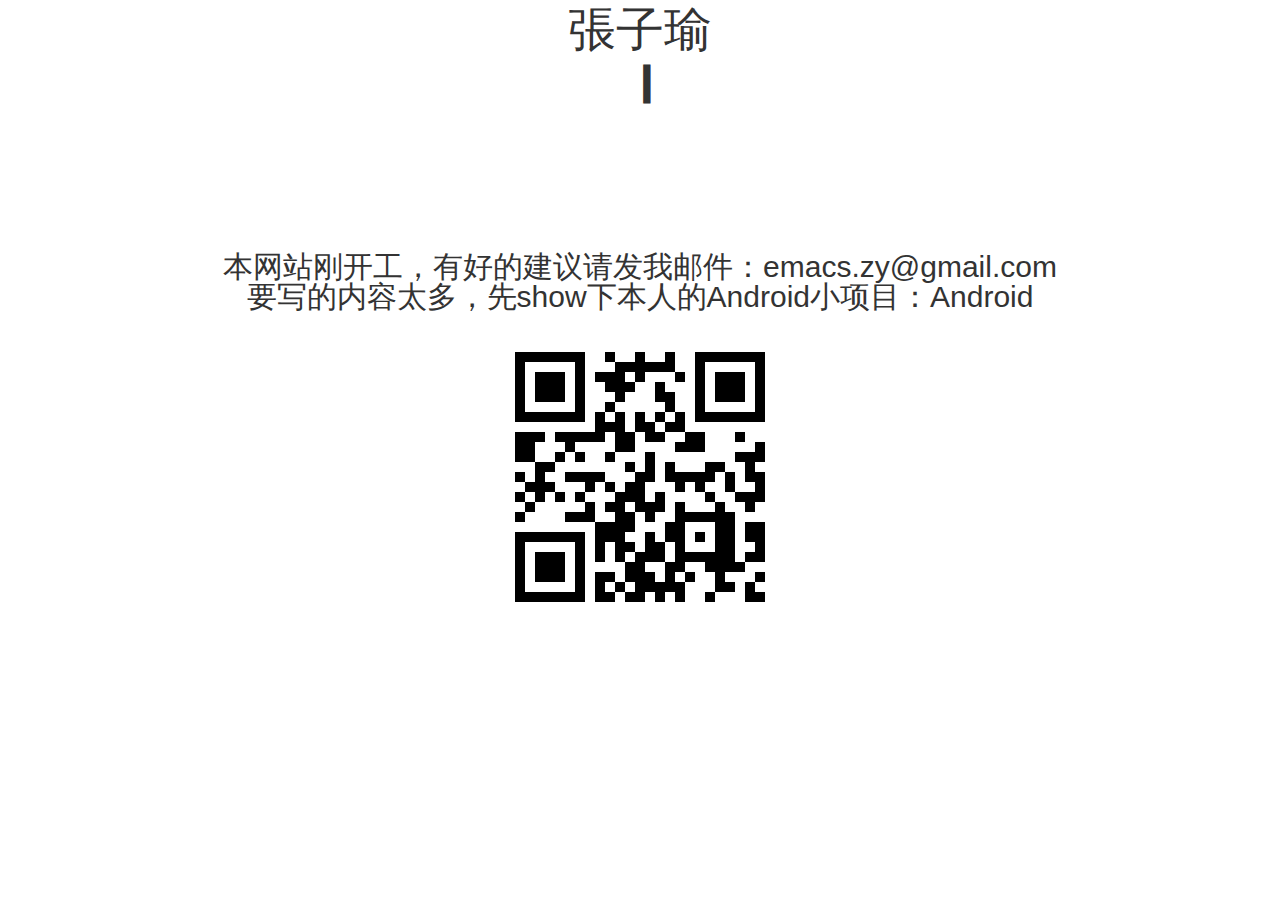
<file: index.html>
<!DOCTYPE html>

<!-- git add . -->
<!-- git commit -a -m "Adding my existing site." -->
<!-- git push origin master -->

<html>
  <head>

    <title> 張子瑜</title>
    <meta http-equiv="Content-Type" content="text/html; charset=utf-8">
    <link rel="stylesheet" type="text/css" href="./zy.css">
    <script type="text/javascript" src="./jquery-1.9.1.min.js"></script>
	<script type="text/javascript" src="./t.min.js"></script>
    <script type="text/javascript">
	  /*<![CDATA[*/
		var fin=!1;
		$(function(){
			$('#t').t({
				speed:57,
				delay:0.8,
				speed_vary:true,
				mistype:40,
				typing:function(elem,chars_total,chars_left,_char){
				if(_char=='*')foo();
				},
				fin:function(){
					if(fin==!1){
						fin=!!1; //avoids triggering after 'add' cmd
							$('#t').find('.t-caret').css("display","none");
					}
				}
			});
		});
		/*]]>*/
	</script>
  </head>

  <body>

    <h1> 張子瑜 </h1>
    <!-- qrencode -s 10 -o zy-url-qrcode.png https://ziyv.github.io/ -- -->


    <div class="tagline" id="t">
      一个<mark>极客</mark><ins>1</ins><br />
	  <del> </del><ins>0.6</ins><em></em><ins>0.4</ins><del> Stay Hungry , Stay Foolish</del>
      <ins>0.6</ins> 想与你<mark>交流</mark>
	</div>

    <p>本网站刚开工，有好的建议请发我邮件：emacs.zy@gmail.com </p>

    <p>要写的内容太多，先show下本人的Android小项目：<a href="./zy-android.html" >Android</a> </p>

    <!-- <h2> <a href="./zy-android.html" >Android</a> </h2> -->

    <!-- <ul> -->
    <!-- <a href="./zy-android.html" >Android</a>, -->
    <!-- <\!-- <li> <a href="qw">qw</a> </li> -\-> -->
    <!-- </ul> -->

    <!-- <p> -->

    <!-- <a href="./zy-embeded.html" >嵌入式</a>, -->
    <!-- </p> -->
    <!-- -->

    <p align="center"> <img src="./zy-url-qrcode.png" /> </p>
  </body>
</html>
</file>
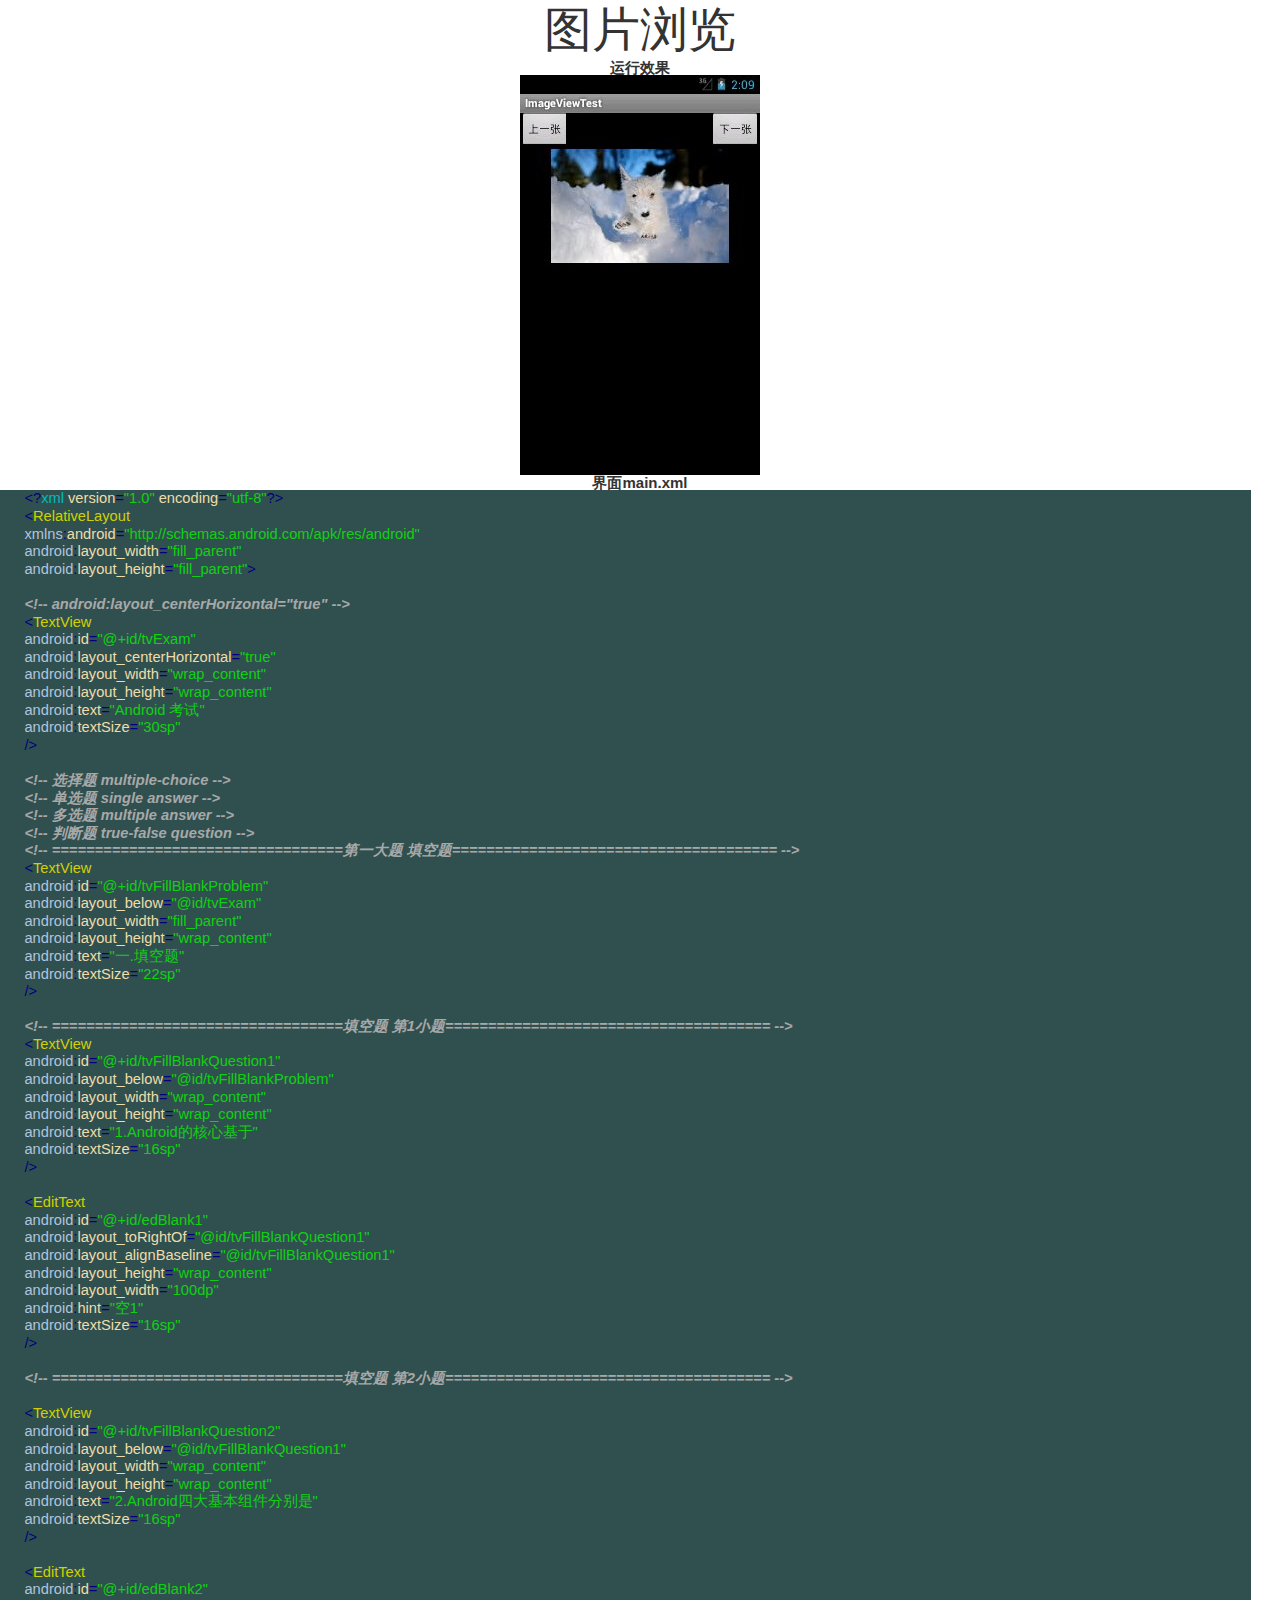
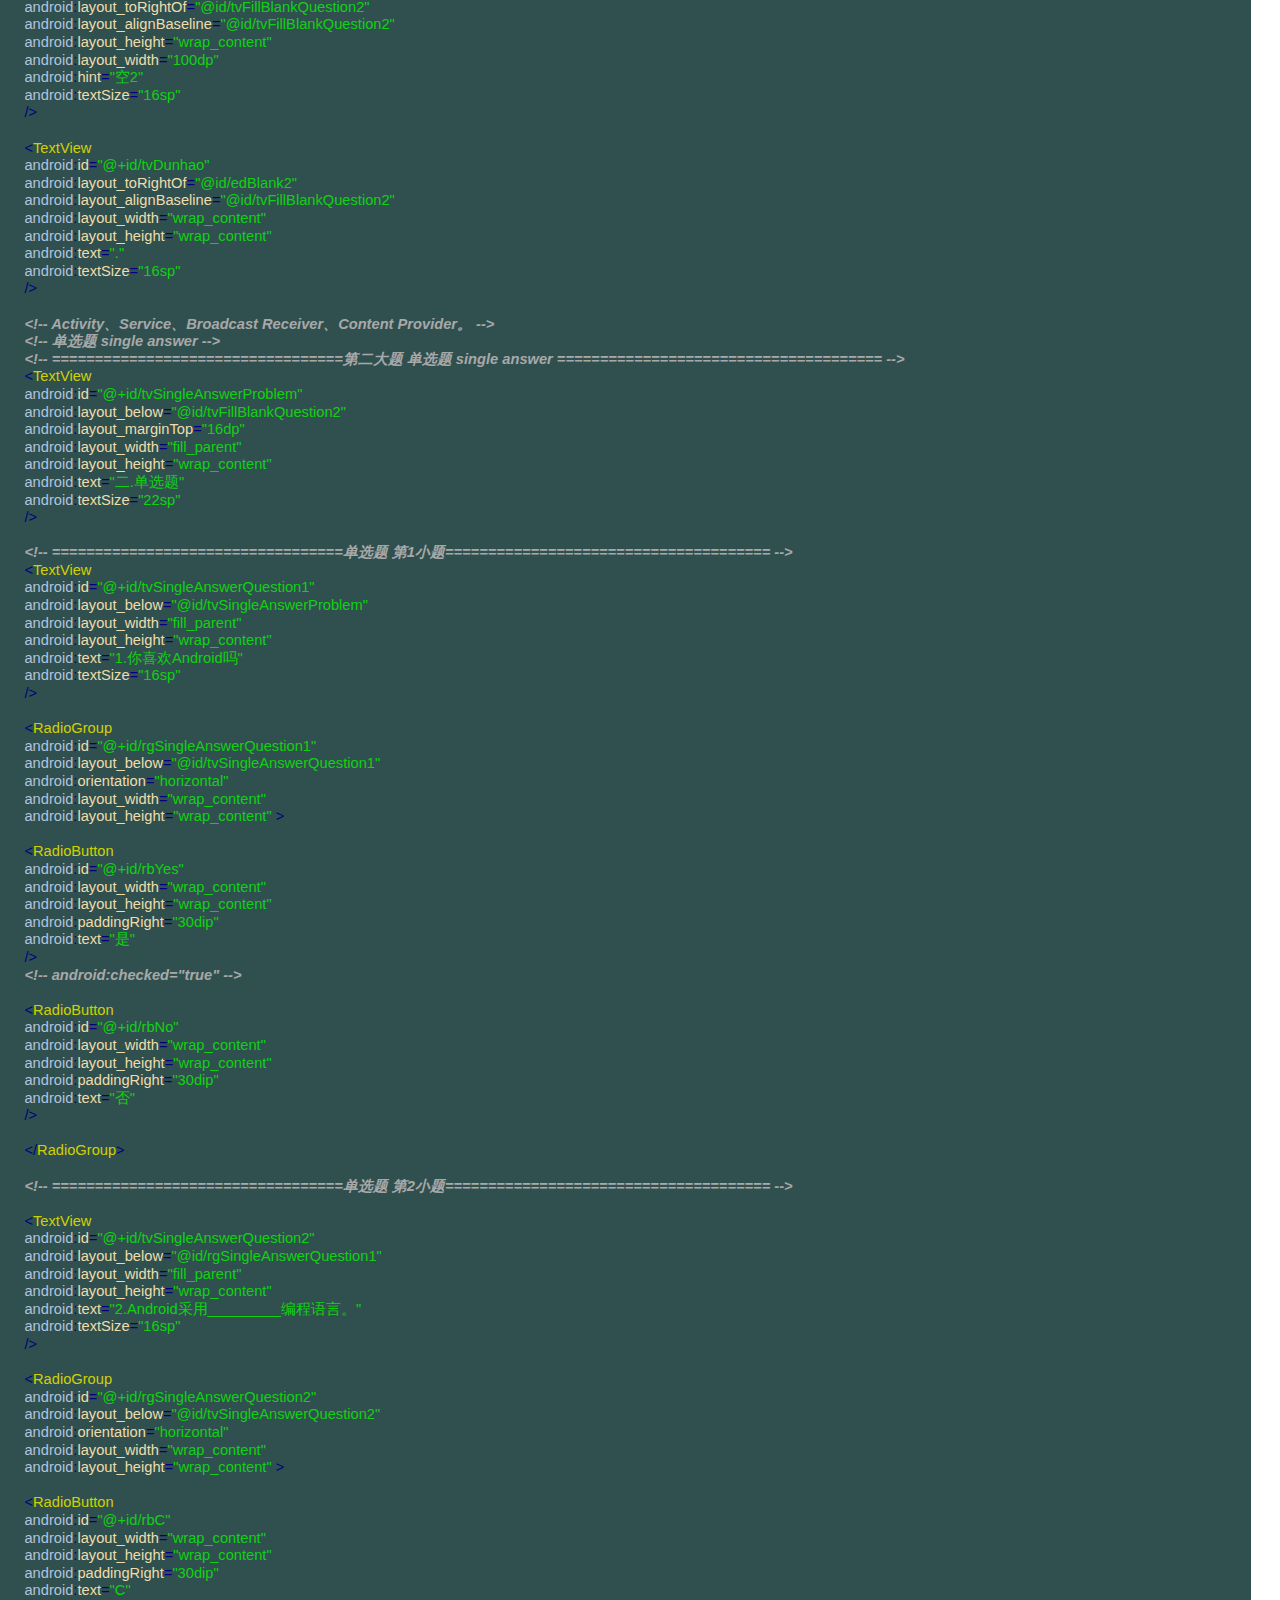
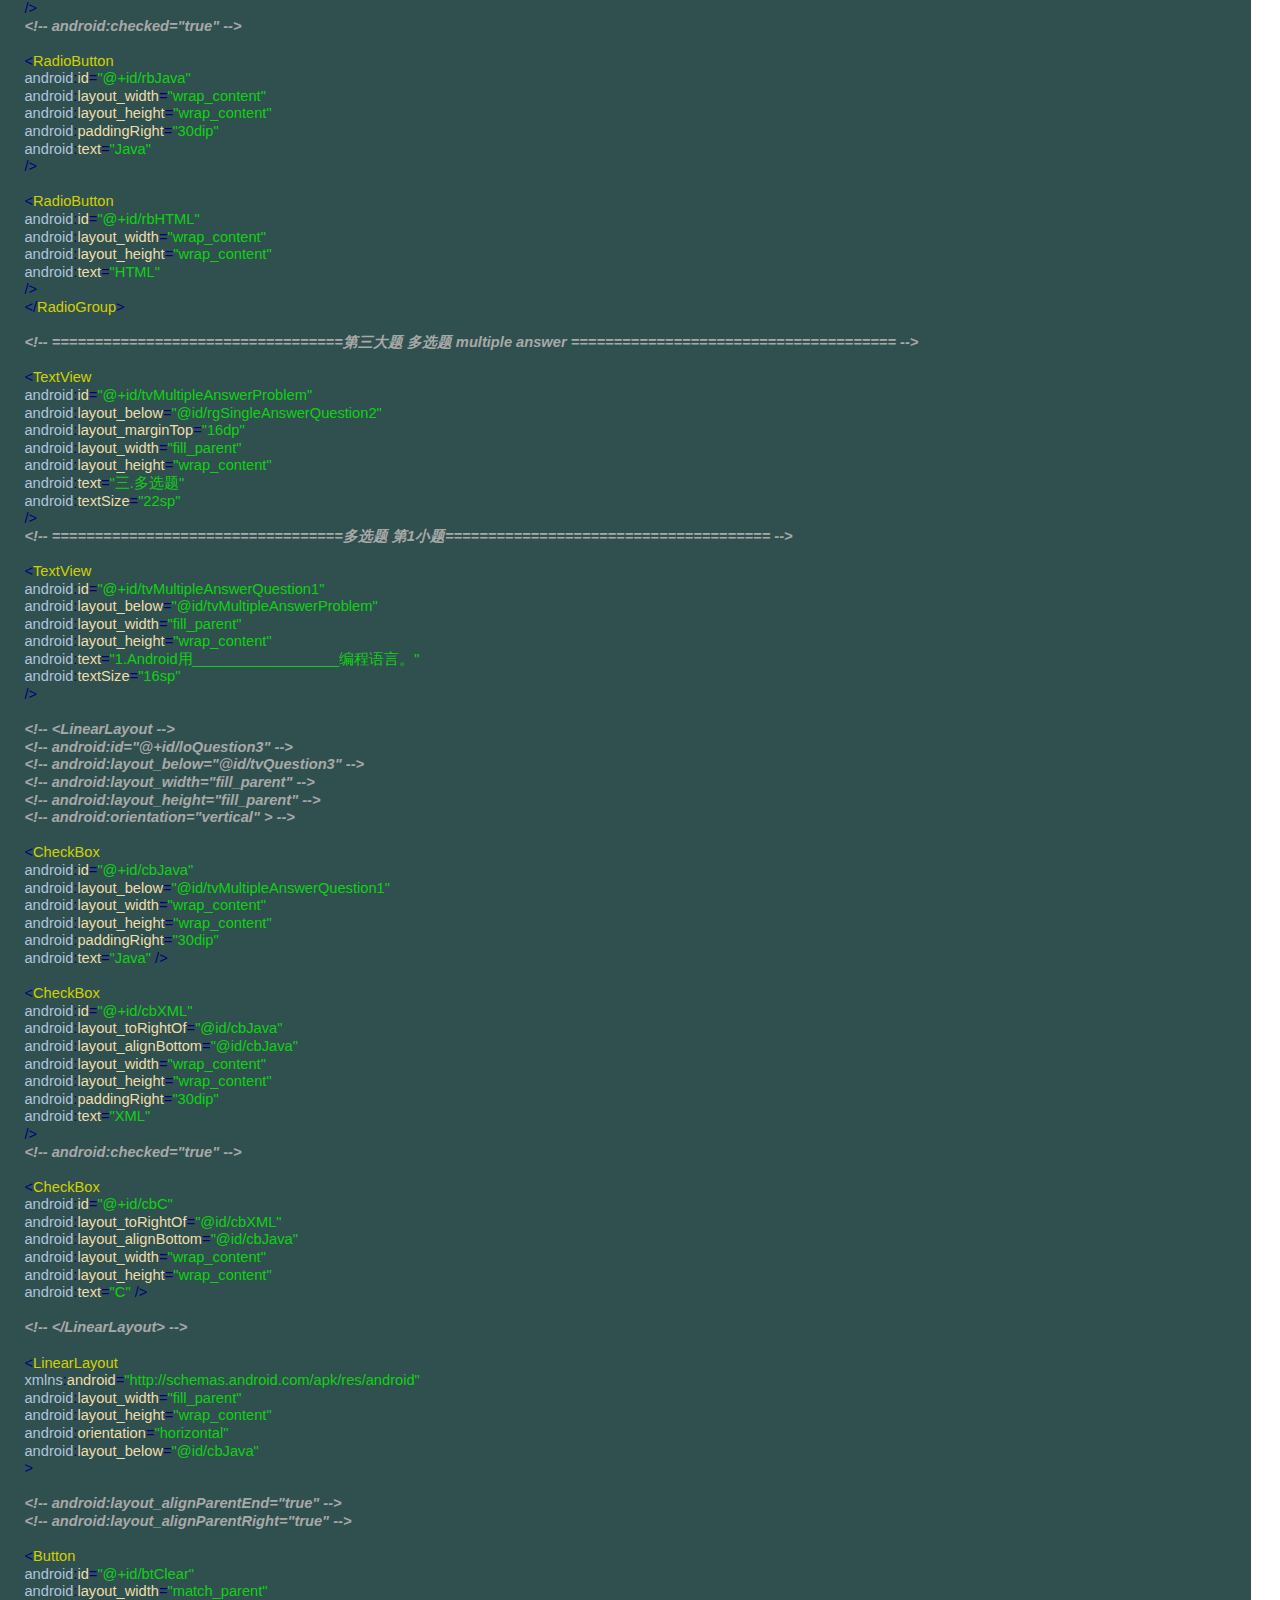
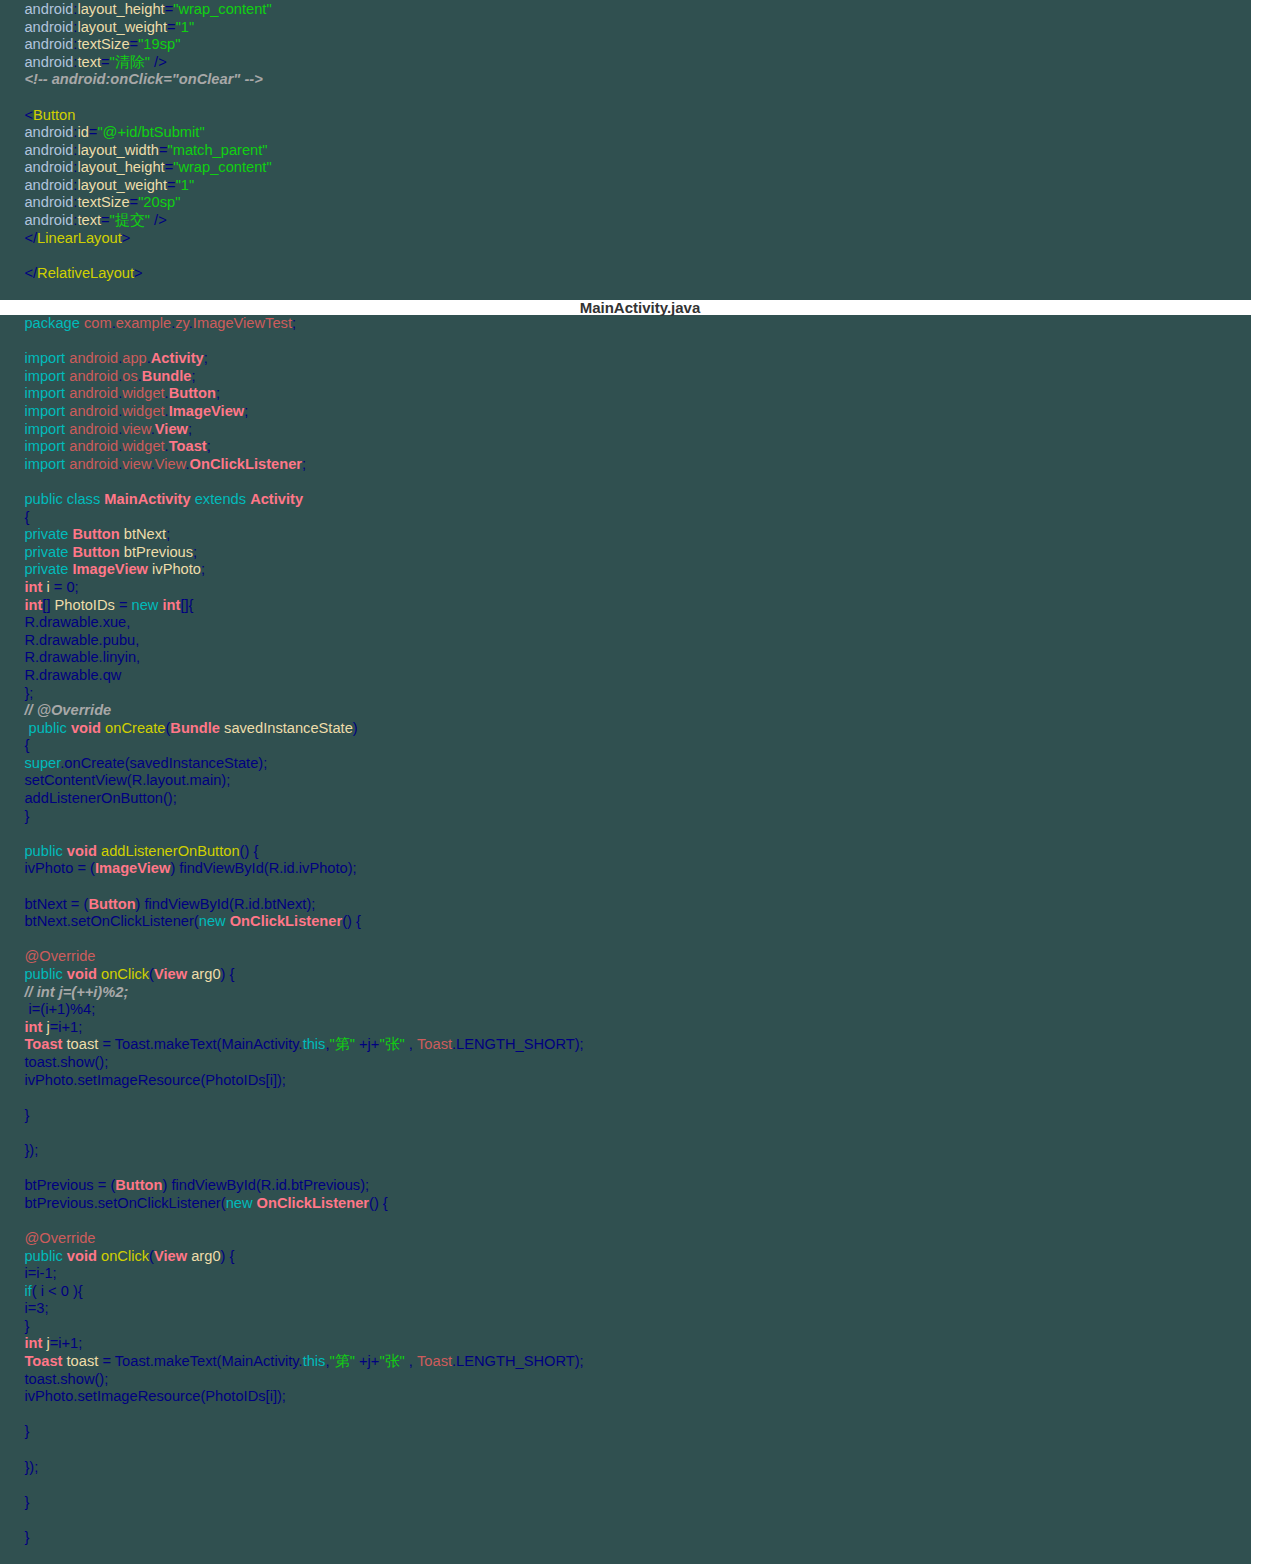
<file: zy-android-Exam.html>
<!-- Time-stamp: <zy-android-Exam.html, 2016-04-23 17:10 Ziyu Zhang > -->

<!DOCTYPE html PUBLIC "-//W3C//DTD HTML 4.01 Transitional//EN">

<html>
  <head>
    <title> Android </title>
    <meta http-equiv="Content-Type" content="text/html; charset=utf-8">
    <link rev="made" href="mailto:emacs_dd@yahoo.com">
    <link rel="stylesheet" type="text/css" href="./zy.css">
  </head>

  <body>

    <h1> 图片浏览 </h1>

    <h2> 运行效果 </h2>

    <p align="center"> <img src="./ImageViewTest.jpg" /> </p>

    <h2> 界面main.xml </h2>

    <pre>
      &lt;?<span style="color: #00BBBB;">xml</span> <span style="color: #eeddaa;">version</span>=<span style="color: #10D010;">"</span><span style="color: #10D010;">1.0</span><span style="color: #10D010;">"</span> <span style="color: #eeddaa;">encoding</span>=<span style="color: #10D010;">"</span><span style="color: #10D010;">utf-8</span><span style="color: #10D010;">"</span>?&gt;
      &lt;<span style="color: #D0D000;">RelativeLayout</span>
      <span style="color: #b0c4de;">xmlns</span>:<span style="color: #eeddaa;">android</span>=<span style="color: #10D010;">"</span><span style="color: #10D010;">http://schemas.android.com/apk/res/android</span><span style="color: #10D010;">"</span>
      <span style="color: #b0c4de;">android</span>:<span style="color: #eeddaa;">layout_width</span>=<span style="color: #10D010;">"</span><span style="color: #10D010;">fill_parent</span><span style="color: #10D010;">"</span>
      <span style="color: #b0c4de;">android</span>:<span style="color: #eeddaa;">layout_height</span>=<span style="color: #10D010;">"</span><span style="color: #10D010;">fill_parent</span><span style="color: #10D010;">"</span>&gt;

      <span style="color: #a8a8a8; font-weight: bold; font-style: italic;">&lt;!--</span><span style="color: #a8a8a8; font-weight: bold; font-style: italic;"> android:layout_centerHorizontal="true" </span><span style="color: #a8a8a8; font-weight: bold; font-style: italic;">--&gt;</span>
      &lt;<span style="color: #D0D000;">TextView</span>
      <span style="color: #b0c4de;">android</span>:<span style="color: #eeddaa;">id</span>=<span style="color: #10D010;">"</span><span style="color: #10D010;">@+id/tvExam</span><span style="color: #10D010;">"</span>
      <span style="color: #b0c4de;">android</span>:<span style="color: #eeddaa;">layout_centerHorizontal</span>=<span style="color: #10D010;">"</span><span style="color: #10D010;">true</span><span style="color: #10D010;">"</span>
      <span style="color: #b0c4de;">android</span>:<span style="color: #eeddaa;">layout_width</span>=<span style="color: #10D010;">"</span><span style="color: #10D010;">wrap_content</span><span style="color: #10D010;">"</span>
      <span style="color: #b0c4de;">android</span>:<span style="color: #eeddaa;">layout_height</span>=<span style="color: #10D010;">"</span><span style="color: #10D010;">wrap_content</span><span style="color: #10D010;">"</span>
      <span style="color: #b0c4de;">android</span>:<span style="color: #eeddaa;">text</span>=<span style="color: #10D010;">"</span><span style="color: #10D010;">Android &#32771;&#35797;</span><span style="color: #10D010;">"</span>
      <span style="color: #b0c4de;">android</span>:<span style="color: #eeddaa;">textSize</span>=<span style="color: #10D010;">"</span><span style="color: #10D010;">30sp</span><span style="color: #10D010;">"</span>
      /&gt;

      <span style="color: #a8a8a8; font-weight: bold; font-style: italic;">&lt;!--</span><span style="color: #a8a8a8; font-weight: bold; font-style: italic;"> &#36873;&#25321;&#39064; multiple-choice </span><span style="color: #a8a8a8; font-weight: bold; font-style: italic;">--&gt;</span>
      <span style="color: #a8a8a8; font-weight: bold; font-style: italic;">&lt;!--</span><span style="color: #a8a8a8; font-weight: bold; font-style: italic;"> &#21333;&#36873;&#39064; single answer </span><span style="color: #a8a8a8; font-weight: bold; font-style: italic;">--&gt;</span>
      <span style="color: #a8a8a8; font-weight: bold; font-style: italic;">&lt;!--</span><span style="color: #a8a8a8; font-weight: bold; font-style: italic;"> &#22810;&#36873;&#39064; multiple answer </span><span style="color: #a8a8a8; font-weight: bold; font-style: italic;">--&gt;</span>
      <span style="color: #a8a8a8; font-weight: bold; font-style: italic;">&lt;!--</span><span style="color: #a8a8a8; font-weight: bold; font-style: italic;"> &#21028;&#26029;&#39064; true-false question </span><span style="color: #a8a8a8; font-weight: bold; font-style: italic;">--&gt;</span>
      <span style="color: #a8a8a8; font-weight: bold; font-style: italic;">&lt;!--</span><span style="color: #a8a8a8; font-weight: bold; font-style: italic;"> ==================================&#31532;&#19968;&#22823;&#39064; &#22635;&#31354;&#39064;====================================== </span><span style="color: #a8a8a8; font-weight: bold; font-style: italic;">--&gt;</span>
      &lt;<span style="color: #D0D000;">TextView</span>
      <span style="color: #b0c4de;">android</span>:<span style="color: #eeddaa;">id</span>=<span style="color: #10D010;">"</span><span style="color: #10D010;">@+id/tvFillBlankProblem</span><span style="color: #10D010;">"</span>
      <span style="color: #b0c4de;">android</span>:<span style="color: #eeddaa;">layout_below</span>=<span style="color: #10D010;">"</span><span style="color: #10D010;">@id/tvExam</span><span style="color: #10D010;">"</span>
      <span style="color: #b0c4de;">android</span>:<span style="color: #eeddaa;">layout_width</span>=<span style="color: #10D010;">"</span><span style="color: #10D010;">fill_parent</span><span style="color: #10D010;">"</span>
      <span style="color: #b0c4de;">android</span>:<span style="color: #eeddaa;">layout_height</span>=<span style="color: #10D010;">"</span><span style="color: #10D010;">wrap_content</span><span style="color: #10D010;">"</span>
      <span style="color: #b0c4de;">android</span>:<span style="color: #eeddaa;">text</span>=<span style="color: #10D010;">"</span><span style="color: #10D010;">&#19968;.&#22635;&#31354;&#39064;</span><span style="color: #10D010;">"</span>
      <span style="color: #b0c4de;">android</span>:<span style="color: #eeddaa;">textSize</span>=<span style="color: #10D010;">"</span><span style="color: #10D010;">22sp</span><span style="color: #10D010;">"</span>
      /&gt;

      <span style="color: #a8a8a8; font-weight: bold; font-style: italic;">&lt;!--</span><span style="color: #a8a8a8; font-weight: bold; font-style: italic;"> ==================================&#22635;&#31354;&#39064; &#31532;1&#23567;&#39064;====================================== </span><span style="color: #a8a8a8; font-weight: bold; font-style: italic;">--&gt;</span>
      &lt;<span style="color: #D0D000;">TextView</span>
      <span style="color: #b0c4de;">android</span>:<span style="color: #eeddaa;">id</span>=<span style="color: #10D010;">"</span><span style="color: #10D010;">@+id/tvFillBlankQuestion1</span><span style="color: #10D010;">"</span>
      <span style="color: #b0c4de;">android</span>:<span style="color: #eeddaa;">layout_below</span>=<span style="color: #10D010;">"</span><span style="color: #10D010;">@id/tvFillBlankProblem</span><span style="color: #10D010;">"</span>
      <span style="color: #b0c4de;">android</span>:<span style="color: #eeddaa;">layout_width</span>=<span style="color: #10D010;">"</span><span style="color: #10D010;">wrap_content</span><span style="color: #10D010;">"</span>
      <span style="color: #b0c4de;">android</span>:<span style="color: #eeddaa;">layout_height</span>=<span style="color: #10D010;">"</span><span style="color: #10D010;">wrap_content</span><span style="color: #10D010;">"</span>
      <span style="color: #b0c4de;">android</span>:<span style="color: #eeddaa;">text</span>=<span style="color: #10D010;">"</span><span style="color: #10D010;">1.Android&#30340;&#26680;&#24515;&#22522;&#20110;</span><span style="color: #10D010;">"</span>
      <span style="color: #b0c4de;">android</span>:<span style="color: #eeddaa;">textSize</span>=<span style="color: #10D010;">"</span><span style="color: #10D010;">16sp</span><span style="color: #10D010;">"</span>
      /&gt;

      &lt;<span style="color: #D0D000;">EditText</span>
      <span style="color: #b0c4de;">android</span>:<span style="color: #eeddaa;">id</span>=<span style="color: #10D010;">"</span><span style="color: #10D010;">@+id/edBlank1</span><span style="color: #10D010;">"</span>
      <span style="color: #b0c4de;">android</span>:<span style="color: #eeddaa;">layout_toRightOf</span>=<span style="color: #10D010;">"</span><span style="color: #10D010;">@id/tvFillBlankQuestion1</span><span style="color: #10D010;">"</span>
      <span style="color: #b0c4de;">android</span>:<span style="color: #eeddaa;">layout_alignBaseline</span>=<span style="color: #10D010;">"</span><span style="color: #10D010;">@id/tvFillBlankQuestion1</span><span style="color: #10D010;">"</span>
      <span style="color: #b0c4de;">android</span>:<span style="color: #eeddaa;">layout_height</span>=<span style="color: #10D010;">"</span><span style="color: #10D010;">wrap_content</span><span style="color: #10D010;">"</span>
      <span style="color: #b0c4de;">android</span>:<span style="color: #eeddaa;">layout_width</span>=<span style="color: #10D010;">"</span><span style="color: #10D010;">100dp</span><span style="color: #10D010;">"</span>
      <span style="color: #b0c4de;">android</span>:<span style="color: #eeddaa;">hint</span>=<span style="color: #10D010;">"</span><span style="color: #10D010;">&#31354;1</span><span style="color: #10D010;">"</span>
      <span style="color: #b0c4de;">android</span>:<span style="color: #eeddaa;">textSize</span>=<span style="color: #10D010;">"</span><span style="color: #10D010;">16sp</span><span style="color: #10D010;">"</span>
      /&gt;

      <span style="color: #a8a8a8; font-weight: bold; font-style: italic;">&lt;!--</span><span style="color: #a8a8a8; font-weight: bold; font-style: italic;"> ==================================&#22635;&#31354;&#39064; &#31532;2&#23567;&#39064;====================================== </span><span style="color: #a8a8a8; font-weight: bold; font-style: italic;">--&gt;</span>

      &lt;<span style="color: #D0D000;">TextView</span>
      <span style="color: #b0c4de;">android</span>:<span style="color: #eeddaa;">id</span>=<span style="color: #10D010;">"</span><span style="color: #10D010;">@+id/tvFillBlankQuestion2</span><span style="color: #10D010;">"</span>
      <span style="color: #b0c4de;">android</span>:<span style="color: #eeddaa;">layout_below</span>=<span style="color: #10D010;">"</span><span style="color: #10D010;">@id/tvFillBlankQuestion1</span><span style="color: #10D010;">"</span>
      <span style="color: #b0c4de;">android</span>:<span style="color: #eeddaa;">layout_width</span>=<span style="color: #10D010;">"</span><span style="color: #10D010;">wrap_content</span><span style="color: #10D010;">"</span>
      <span style="color: #b0c4de;">android</span>:<span style="color: #eeddaa;">layout_height</span>=<span style="color: #10D010;">"</span><span style="color: #10D010;">wrap_content</span><span style="color: #10D010;">"</span>
      <span style="color: #b0c4de;">android</span>:<span style="color: #eeddaa;">text</span>=<span style="color: #10D010;">"</span><span style="color: #10D010;">2.Android&#22235;&#22823;&#22522;&#26412;&#32452;&#20214;&#20998;&#21035;&#26159;</span><span style="color: #10D010;">"</span>
      <span style="color: #b0c4de;">android</span>:<span style="color: #eeddaa;">textSize</span>=<span style="color: #10D010;">"</span><span style="color: #10D010;">16sp</span><span style="color: #10D010;">"</span>
      /&gt;

      &lt;<span style="color: #D0D000;">EditText</span>
      <span style="color: #b0c4de;">android</span>:<span style="color: #eeddaa;">id</span>=<span style="color: #10D010;">"</span><span style="color: #10D010;">@+id/edBlank2</span><span style="color: #10D010;">"</span>
      <span style="color: #b0c4de;">android</span>:<span style="color: #eeddaa;">layout_toRightOf</span>=<span style="color: #10D010;">"</span><span style="color: #10D010;">@id/tvFillBlankQuestion2</span><span style="color: #10D010;">"</span>
      <span style="color: #b0c4de;">android</span>:<span style="color: #eeddaa;">layout_alignBaseline</span>=<span style="color: #10D010;">"</span><span style="color: #10D010;">@id/tvFillBlankQuestion2</span><span style="color: #10D010;">"</span>
      <span style="color: #b0c4de;">android</span>:<span style="color: #eeddaa;">layout_height</span>=<span style="color: #10D010;">"</span><span style="color: #10D010;">wrap_content</span><span style="color: #10D010;">"</span>
      <span style="color: #b0c4de;">android</span>:<span style="color: #eeddaa;">layout_width</span>=<span style="color: #10D010;">"</span><span style="color: #10D010;">100dp</span><span style="color: #10D010;">"</span>
      <span style="color: #b0c4de;">android</span>:<span style="color: #eeddaa;">hint</span>=<span style="color: #10D010;">"</span><span style="color: #10D010;">&#31354;2</span><span style="color: #10D010;">"</span>
      <span style="color: #b0c4de;">android</span>:<span style="color: #eeddaa;">textSize</span>=<span style="color: #10D010;">"</span><span style="color: #10D010;">16sp</span><span style="color: #10D010;">"</span>
      /&gt;

      &lt;<span style="color: #D0D000;">TextView</span>
      <span style="color: #b0c4de;">android</span>:<span style="color: #eeddaa;">id</span>=<span style="color: #10D010;">"</span><span style="color: #10D010;">@+id/tvDunhao</span><span style="color: #10D010;">"</span>
      <span style="color: #b0c4de;">android</span>:<span style="color: #eeddaa;">layout_toRightOf</span>=<span style="color: #10D010;">"</span><span style="color: #10D010;">@id/edBlank2</span><span style="color: #10D010;">"</span>
      <span style="color: #b0c4de;">android</span>:<span style="color: #eeddaa;">layout_alignBaseline</span>=<span style="color: #10D010;">"</span><span style="color: #10D010;">@id/tvFillBlankQuestion2</span><span style="color: #10D010;">"</span>
      <span style="color: #b0c4de;">android</span>:<span style="color: #eeddaa;">layout_width</span>=<span style="color: #10D010;">"</span><span style="color: #10D010;">wrap_content</span><span style="color: #10D010;">"</span>
      <span style="color: #b0c4de;">android</span>:<span style="color: #eeddaa;">layout_height</span>=<span style="color: #10D010;">"</span><span style="color: #10D010;">wrap_content</span><span style="color: #10D010;">"</span>
      <span style="color: #b0c4de;">android</span>:<span style="color: #eeddaa;">text</span>=<span style="color: #10D010;">"</span><span style="color: #10D010;">.</span><span style="color: #10D010;">"</span>
      <span style="color: #b0c4de;">android</span>:<span style="color: #eeddaa;">textSize</span>=<span style="color: #10D010;">"</span><span style="color: #10D010;">16sp</span><span style="color: #10D010;">"</span>
      /&gt;

      <span style="color: #a8a8a8; font-weight: bold; font-style: italic;">&lt;!--</span><span style="color: #a8a8a8; font-weight: bold; font-style: italic;"> Activity&#12289;Service&#12289;Broadcast Receiver&#12289;Content Provider&#12290; </span><span style="color: #a8a8a8; font-weight: bold; font-style: italic;">--&gt;</span>
      <span style="color: #a8a8a8; font-weight: bold; font-style: italic;">&lt;!--</span><span style="color: #a8a8a8; font-weight: bold; font-style: italic;"> &#21333;&#36873;&#39064; single answer </span><span style="color: #a8a8a8; font-weight: bold; font-style: italic;">--&gt;</span>
      <span style="color: #a8a8a8; font-weight: bold; font-style: italic;">&lt;!--</span><span style="color: #a8a8a8; font-weight: bold; font-style: italic;"> ==================================&#31532;&#20108;&#22823;&#39064; &#21333;&#36873;&#39064; single answer ====================================== </span><span style="color: #a8a8a8; font-weight: bold; font-style: italic;">--&gt;</span>
      &lt;<span style="color: #D0D000;">TextView</span>
      <span style="color: #b0c4de;">android</span>:<span style="color: #eeddaa;">id</span>=<span style="color: #10D010;">"</span><span style="color: #10D010;">@+id/tvSingleAnswerProblem</span><span style="color: #10D010;">"</span>
      <span style="color: #b0c4de;">android</span>:<span style="color: #eeddaa;">layout_below</span>=<span style="color: #10D010;">"</span><span style="color: #10D010;">@id/tvFillBlankQuestion2</span><span style="color: #10D010;">"</span>
      <span style="color: #b0c4de;">android</span>:<span style="color: #eeddaa;">layout_marginTop</span>=<span style="color: #10D010;">"</span><span style="color: #10D010;">16dp</span><span style="color: #10D010;">"</span>
      <span style="color: #b0c4de;">android</span>:<span style="color: #eeddaa;">layout_width</span>=<span style="color: #10D010;">"</span><span style="color: #10D010;">fill_parent</span><span style="color: #10D010;">"</span>
      <span style="color: #b0c4de;">android</span>:<span style="color: #eeddaa;">layout_height</span>=<span style="color: #10D010;">"</span><span style="color: #10D010;">wrap_content</span><span style="color: #10D010;">"</span>
      <span style="color: #b0c4de;">android</span>:<span style="color: #eeddaa;">text</span>=<span style="color: #10D010;">"</span><span style="color: #10D010;">&#20108;.&#21333;&#36873;&#39064;</span><span style="color: #10D010;">"</span>
      <span style="color: #b0c4de;">android</span>:<span style="color: #eeddaa;">textSize</span>=<span style="color: #10D010;">"</span><span style="color: #10D010;">22sp</span><span style="color: #10D010;">"</span>
      /&gt;

      <span style="color: #a8a8a8; font-weight: bold; font-style: italic;">&lt;!--</span><span style="color: #a8a8a8; font-weight: bold; font-style: italic;"> ==================================&#21333;&#36873;&#39064; &#31532;1&#23567;&#39064;====================================== </span><span style="color: #a8a8a8; font-weight: bold; font-style: italic;">--&gt;</span>
      &lt;<span style="color: #D0D000;">TextView</span>
      <span style="color: #b0c4de;">android</span>:<span style="color: #eeddaa;">id</span>=<span style="color: #10D010;">"</span><span style="color: #10D010;">@+id/tvSingleAnswerQuestion1</span><span style="color: #10D010;">"</span>
      <span style="color: #b0c4de;">android</span>:<span style="color: #eeddaa;">layout_below</span>=<span style="color: #10D010;">"</span><span style="color: #10D010;">@id/tvSingleAnswerProblem</span><span style="color: #10D010;">"</span>
      <span style="color: #b0c4de;">android</span>:<span style="color: #eeddaa;">layout_width</span>=<span style="color: #10D010;">"</span><span style="color: #10D010;">fill_parent</span><span style="color: #10D010;">"</span>
      <span style="color: #b0c4de;">android</span>:<span style="color: #eeddaa;">layout_height</span>=<span style="color: #10D010;">"</span><span style="color: #10D010;">wrap_content</span><span style="color: #10D010;">"</span>
      <span style="color: #b0c4de;">android</span>:<span style="color: #eeddaa;">text</span>=<span style="color: #10D010;">"</span><span style="color: #10D010;">1.&#20320;&#21916;&#27426;Android&#21527;</span><span style="color: #10D010;">"</span>
      <span style="color: #b0c4de;">android</span>:<span style="color: #eeddaa;">textSize</span>=<span style="color: #10D010;">"</span><span style="color: #10D010;">16sp</span><span style="color: #10D010;">"</span>
      /&gt;

      &lt;<span style="color: #D0D000;">RadioGroup</span>
      <span style="color: #b0c4de;">android</span>:<span style="color: #eeddaa;">id</span>=<span style="color: #10D010;">"</span><span style="color: #10D010;">@+id/rgSingleAnswerQuestion1</span><span style="color: #10D010;">"</span>
      <span style="color: #b0c4de;">android</span>:<span style="color: #eeddaa;">layout_below</span>=<span style="color: #10D010;">"</span><span style="color: #10D010;">@id/tvSingleAnswerQuestion1</span><span style="color: #10D010;">"</span>
      <span style="color: #b0c4de;">android</span>:<span style="color: #eeddaa;">orientation</span>=<span style="color: #10D010;">"</span><span style="color: #10D010;">horizontal</span><span style="color: #10D010;">"</span>
      <span style="color: #b0c4de;">android</span>:<span style="color: #eeddaa;">layout_width</span>=<span style="color: #10D010;">"</span><span style="color: #10D010;">wrap_content</span><span style="color: #10D010;">"</span>
      <span style="color: #b0c4de;">android</span>:<span style="color: #eeddaa;">layout_height</span>=<span style="color: #10D010;">"</span><span style="color: #10D010;">wrap_content</span><span style="color: #10D010;">"</span> &gt;

      &lt;<span style="color: #D0D000;">RadioButton</span>
      <span style="color: #b0c4de;">android</span>:<span style="color: #eeddaa;">id</span>=<span style="color: #10D010;">"</span><span style="color: #10D010;">@+id/rbYes</span><span style="color: #10D010;">"</span>
      <span style="color: #b0c4de;">android</span>:<span style="color: #eeddaa;">layout_width</span>=<span style="color: #10D010;">"</span><span style="color: #10D010;">wrap_content</span><span style="color: #10D010;">"</span>
      <span style="color: #b0c4de;">android</span>:<span style="color: #eeddaa;">layout_height</span>=<span style="color: #10D010;">"</span><span style="color: #10D010;">wrap_content</span><span style="color: #10D010;">"</span>
      <span style="color: #b0c4de;">android</span>:<span style="color: #eeddaa;">paddingRight</span>=<span style="color: #10D010;">"</span><span style="color: #10D010;">30dip</span><span style="color: #10D010;">"</span>
      <span style="color: #b0c4de;">android</span>:<span style="color: #eeddaa;">text</span>=<span style="color: #10D010;">"</span><span style="color: #10D010;">&#26159;</span><span style="color: #10D010;">"</span>
      /&gt;
      <span style="color: #a8a8a8; font-weight: bold; font-style: italic;">&lt;!--</span><span style="color: #a8a8a8; font-weight: bold; font-style: italic;"> android:checked="true" </span><span style="color: #a8a8a8; font-weight: bold; font-style: italic;">--&gt;</span>

      &lt;<span style="color: #D0D000;">RadioButton</span>
      <span style="color: #b0c4de;">android</span>:<span style="color: #eeddaa;">id</span>=<span style="color: #10D010;">"</span><span style="color: #10D010;">@+id/rbNo</span><span style="color: #10D010;">"</span>
      <span style="color: #b0c4de;">android</span>:<span style="color: #eeddaa;">layout_width</span>=<span style="color: #10D010;">"</span><span style="color: #10D010;">wrap_content</span><span style="color: #10D010;">"</span>
      <span style="color: #b0c4de;">android</span>:<span style="color: #eeddaa;">layout_height</span>=<span style="color: #10D010;">"</span><span style="color: #10D010;">wrap_content</span><span style="color: #10D010;">"</span>
      <span style="color: #b0c4de;">android</span>:<span style="color: #eeddaa;">paddingRight</span>=<span style="color: #10D010;">"</span><span style="color: #10D010;">30dip</span><span style="color: #10D010;">"</span>
      <span style="color: #b0c4de;">android</span>:<span style="color: #eeddaa;">text</span>=<span style="color: #10D010;">"</span><span style="color: #10D010;">&#21542;</span><span style="color: #10D010;">"</span>
      /&gt;

      &lt;/<span style="color: #D0D000;">RadioGroup</span>&gt;

      <span style="color: #a8a8a8; font-weight: bold; font-style: italic;">&lt;!--</span><span style="color: #a8a8a8; font-weight: bold; font-style: italic;"> ==================================&#21333;&#36873;&#39064; &#31532;2&#23567;&#39064;====================================== </span><span style="color: #a8a8a8; font-weight: bold; font-style: italic;">--&gt;</span>

      &lt;<span style="color: #D0D000;">TextView</span>
      <span style="color: #b0c4de;">android</span>:<span style="color: #eeddaa;">id</span>=<span style="color: #10D010;">"</span><span style="color: #10D010;">@+id/tvSingleAnswerQuestion2</span><span style="color: #10D010;">"</span>
      <span style="color: #b0c4de;">android</span>:<span style="color: #eeddaa;">layout_below</span>=<span style="color: #10D010;">"</span><span style="color: #10D010;">@id/rgSingleAnswerQuestion1</span><span style="color: #10D010;">"</span>
      <span style="color: #b0c4de;">android</span>:<span style="color: #eeddaa;">layout_width</span>=<span style="color: #10D010;">"</span><span style="color: #10D010;">fill_parent</span><span style="color: #10D010;">"</span>
      <span style="color: #b0c4de;">android</span>:<span style="color: #eeddaa;">layout_height</span>=<span style="color: #10D010;">"</span><span style="color: #10D010;">wrap_content</span><span style="color: #10D010;">"</span>
      <span style="color: #b0c4de;">android</span>:<span style="color: #eeddaa;">text</span>=<span style="color: #10D010;">"</span><span style="color: #10D010;">2.Android&#37319;&#29992;_________&#32534;&#31243;&#35821;&#35328;&#12290;</span><span style="color: #10D010;">"</span>
      <span style="color: #b0c4de;">android</span>:<span style="color: #eeddaa;">textSize</span>=<span style="color: #10D010;">"</span><span style="color: #10D010;">16sp</span><span style="color: #10D010;">"</span>
      /&gt;

      &lt;<span style="color: #D0D000;">RadioGroup</span>
      <span style="color: #b0c4de;">android</span>:<span style="color: #eeddaa;">id</span>=<span style="color: #10D010;">"</span><span style="color: #10D010;">@+id/rgSingleAnswerQuestion2</span><span style="color: #10D010;">"</span>
      <span style="color: #b0c4de;">android</span>:<span style="color: #eeddaa;">layout_below</span>=<span style="color: #10D010;">"</span><span style="color: #10D010;">@id/tvSingleAnswerQuestion2</span><span style="color: #10D010;">"</span>
      <span style="color: #b0c4de;">android</span>:<span style="color: #eeddaa;">orientation</span>=<span style="color: #10D010;">"</span><span style="color: #10D010;">horizontal</span><span style="color: #10D010;">"</span>
      <span style="color: #b0c4de;">android</span>:<span style="color: #eeddaa;">layout_width</span>=<span style="color: #10D010;">"</span><span style="color: #10D010;">wrap_content</span><span style="color: #10D010;">"</span>
      <span style="color: #b0c4de;">android</span>:<span style="color: #eeddaa;">layout_height</span>=<span style="color: #10D010;">"</span><span style="color: #10D010;">wrap_content</span><span style="color: #10D010;">"</span> &gt;

      &lt;<span style="color: #D0D000;">RadioButton</span>
      <span style="color: #b0c4de;">android</span>:<span style="color: #eeddaa;">id</span>=<span style="color: #10D010;">"</span><span style="color: #10D010;">@+id/rbC</span><span style="color: #10D010;">"</span>
      <span style="color: #b0c4de;">android</span>:<span style="color: #eeddaa;">layout_width</span>=<span style="color: #10D010;">"</span><span style="color: #10D010;">wrap_content</span><span style="color: #10D010;">"</span>
      <span style="color: #b0c4de;">android</span>:<span style="color: #eeddaa;">layout_height</span>=<span style="color: #10D010;">"</span><span style="color: #10D010;">wrap_content</span><span style="color: #10D010;">"</span>
      <span style="color: #b0c4de;">android</span>:<span style="color: #eeddaa;">paddingRight</span>=<span style="color: #10D010;">"</span><span style="color: #10D010;">30dip</span><span style="color: #10D010;">"</span>
      <span style="color: #b0c4de;">android</span>:<span style="color: #eeddaa;">text</span>=<span style="color: #10D010;">"</span><span style="color: #10D010;">C</span><span style="color: #10D010;">"</span>
      /&gt;
      <span style="color: #a8a8a8; font-weight: bold; font-style: italic;">&lt;!--</span><span style="color: #a8a8a8; font-weight: bold; font-style: italic;"> android:checked="true" </span><span style="color: #a8a8a8; font-weight: bold; font-style: italic;">--&gt;</span>

      &lt;<span style="color: #D0D000;">RadioButton</span>
      <span style="color: #b0c4de;">android</span>:<span style="color: #eeddaa;">id</span>=<span style="color: #10D010;">"</span><span style="color: #10D010;">@+id/rbJava</span><span style="color: #10D010;">"</span>
      <span style="color: #b0c4de;">android</span>:<span style="color: #eeddaa;">layout_width</span>=<span style="color: #10D010;">"</span><span style="color: #10D010;">wrap_content</span><span style="color: #10D010;">"</span>
      <span style="color: #b0c4de;">android</span>:<span style="color: #eeddaa;">layout_height</span>=<span style="color: #10D010;">"</span><span style="color: #10D010;">wrap_content</span><span style="color: #10D010;">"</span>
      <span style="color: #b0c4de;">android</span>:<span style="color: #eeddaa;">paddingRight</span>=<span style="color: #10D010;">"</span><span style="color: #10D010;">30dip</span><span style="color: #10D010;">"</span>
      <span style="color: #b0c4de;">android</span>:<span style="color: #eeddaa;">text</span>=<span style="color: #10D010;">"</span><span style="color: #10D010;">Java</span><span style="color: #10D010;">"</span>
      /&gt;

      &lt;<span style="color: #D0D000;">RadioButton</span>
      <span style="color: #b0c4de;">android</span>:<span style="color: #eeddaa;">id</span>=<span style="color: #10D010;">"</span><span style="color: #10D010;">@+id/rbHTML</span><span style="color: #10D010;">"</span>
      <span style="color: #b0c4de;">android</span>:<span style="color: #eeddaa;">layout_width</span>=<span style="color: #10D010;">"</span><span style="color: #10D010;">wrap_content</span><span style="color: #10D010;">"</span>
      <span style="color: #b0c4de;">android</span>:<span style="color: #eeddaa;">layout_height</span>=<span style="color: #10D010;">"</span><span style="color: #10D010;">wrap_content</span><span style="color: #10D010;">"</span>
      <span style="color: #b0c4de;">android</span>:<span style="color: #eeddaa;">text</span>=<span style="color: #10D010;">"</span><span style="color: #10D010;">HTML</span><span style="color: #10D010;">"</span>
      /&gt;
      &lt;/<span style="color: #D0D000;">RadioGroup</span>&gt;

      <span style="color: #a8a8a8; font-weight: bold; font-style: italic;">&lt;!--</span><span style="color: #a8a8a8; font-weight: bold; font-style: italic;"> ==================================&#31532;&#19977;&#22823;&#39064; &#22810;&#36873;&#39064; multiple answer ====================================== </span><span style="color: #a8a8a8; font-weight: bold; font-style: italic;">--&gt;</span>

      &lt;<span style="color: #D0D000;">TextView</span>
      <span style="color: #b0c4de;">android</span>:<span style="color: #eeddaa;">id</span>=<span style="color: #10D010;">"</span><span style="color: #10D010;">@+id/tvMultipleAnswerProblem</span><span style="color: #10D010;">"</span>
      <span style="color: #b0c4de;">android</span>:<span style="color: #eeddaa;">layout_below</span>=<span style="color: #10D010;">"</span><span style="color: #10D010;">@id/rgSingleAnswerQuestion2</span><span style="color: #10D010;">"</span>
      <span style="color: #b0c4de;">android</span>:<span style="color: #eeddaa;">layout_marginTop</span>=<span style="color: #10D010;">"</span><span style="color: #10D010;">16dp</span><span style="color: #10D010;">"</span>
      <span style="color: #b0c4de;">android</span>:<span style="color: #eeddaa;">layout_width</span>=<span style="color: #10D010;">"</span><span style="color: #10D010;">fill_parent</span><span style="color: #10D010;">"</span>
      <span style="color: #b0c4de;">android</span>:<span style="color: #eeddaa;">layout_height</span>=<span style="color: #10D010;">"</span><span style="color: #10D010;">wrap_content</span><span style="color: #10D010;">"</span>
      <span style="color: #b0c4de;">android</span>:<span style="color: #eeddaa;">text</span>=<span style="color: #10D010;">"</span><span style="color: #10D010;">&#19977;.&#22810;&#36873;&#39064;</span><span style="color: #10D010;">"</span>
      <span style="color: #b0c4de;">android</span>:<span style="color: #eeddaa;">textSize</span>=<span style="color: #10D010;">"</span><span style="color: #10D010;">22sp</span><span style="color: #10D010;">"</span>
      /&gt;
      <span style="color: #a8a8a8; font-weight: bold; font-style: italic;">&lt;!--</span><span style="color: #a8a8a8; font-weight: bold; font-style: italic;"> ==================================&#22810;&#36873;&#39064; &#31532;1&#23567;&#39064;====================================== </span><span style="color: #a8a8a8; font-weight: bold; font-style: italic;">--&gt;</span>

      &lt;<span style="color: #D0D000;">TextView</span>
      <span style="color: #b0c4de;">android</span>:<span style="color: #eeddaa;">id</span>=<span style="color: #10D010;">"</span><span style="color: #10D010;">@+id/tvMultipleAnswerQuestion1</span><span style="color: #10D010;">"</span>
      <span style="color: #b0c4de;">android</span>:<span style="color: #eeddaa;">layout_below</span>=<span style="color: #10D010;">"</span><span style="color: #10D010;">@id/tvMultipleAnswerProblem</span><span style="color: #10D010;">"</span>
      <span style="color: #b0c4de;">android</span>:<span style="color: #eeddaa;">layout_width</span>=<span style="color: #10D010;">"</span><span style="color: #10D010;">fill_parent</span><span style="color: #10D010;">"</span>
      <span style="color: #b0c4de;">android</span>:<span style="color: #eeddaa;">layout_height</span>=<span style="color: #10D010;">"</span><span style="color: #10D010;">wrap_content</span><span style="color: #10D010;">"</span>
      <span style="color: #b0c4de;">android</span>:<span style="color: #eeddaa;">text</span>=<span style="color: #10D010;">"</span><span style="color: #10D010;">1.Android&#29992;__________________&#32534;&#31243;&#35821;&#35328;&#12290;</span><span style="color: #10D010;">"</span>
      <span style="color: #b0c4de;">android</span>:<span style="color: #eeddaa;">textSize</span>=<span style="color: #10D010;">"</span><span style="color: #10D010;">16sp</span><span style="color: #10D010;">"</span>
      /&gt;

      <span style="color: #a8a8a8; font-weight: bold; font-style: italic;">&lt;!--</span><span style="color: #a8a8a8; font-weight: bold; font-style: italic;"> &lt;LinearLayout </span><span style="color: #a8a8a8; font-weight: bold; font-style: italic;">--&gt;</span>
      <span style="color: #a8a8a8; font-weight: bold; font-style: italic;">&lt;!--</span><span style="color: #a8a8a8; font-weight: bold; font-style: italic;"> android:id="@+id/loQuestion3" </span><span style="color: #a8a8a8; font-weight: bold; font-style: italic;">--&gt;</span>
      <span style="color: #a8a8a8; font-weight: bold; font-style: italic;">&lt;!--</span><span style="color: #a8a8a8; font-weight: bold; font-style: italic;"> android:layout_below="@id/tvQuestion3" </span><span style="color: #a8a8a8; font-weight: bold; font-style: italic;">--&gt;</span>
      <span style="color: #a8a8a8; font-weight: bold; font-style: italic;">&lt;!--</span><span style="color: #a8a8a8; font-weight: bold; font-style: italic;"> android:layout_width="fill_parent" </span><span style="color: #a8a8a8; font-weight: bold; font-style: italic;">--&gt;</span>
      <span style="color: #a8a8a8; font-weight: bold; font-style: italic;">&lt;!--</span><span style="color: #a8a8a8; font-weight: bold; font-style: italic;"> android:layout_height="fill_parent" </span><span style="color: #a8a8a8; font-weight: bold; font-style: italic;">--&gt;</span>
      <span style="color: #a8a8a8; font-weight: bold; font-style: italic;">&lt;!--</span><span style="color: #a8a8a8; font-weight: bold; font-style: italic;"> android:orientation="vertical" &gt; </span><span style="color: #a8a8a8; font-weight: bold; font-style: italic;">--&gt;</span>

      &lt;<span style="color: #D0D000;">CheckBox</span>
      <span style="color: #b0c4de;">android</span>:<span style="color: #eeddaa;">id</span>=<span style="color: #10D010;">"</span><span style="color: #10D010;">@+id/cbJava</span><span style="color: #10D010;">"</span>
      <span style="color: #b0c4de;">android</span>:<span style="color: #eeddaa;">layout_below</span>=<span style="color: #10D010;">"</span><span style="color: #10D010;">@id/tvMultipleAnswerQuestion1</span><span style="color: #10D010;">"</span>
      <span style="color: #b0c4de;">android</span>:<span style="color: #eeddaa;">layout_width</span>=<span style="color: #10D010;">"</span><span style="color: #10D010;">wrap_content</span><span style="color: #10D010;">"</span>
      <span style="color: #b0c4de;">android</span>:<span style="color: #eeddaa;">layout_height</span>=<span style="color: #10D010;">"</span><span style="color: #10D010;">wrap_content</span><span style="color: #10D010;">"</span>
      <span style="color: #b0c4de;">android</span>:<span style="color: #eeddaa;">paddingRight</span>=<span style="color: #10D010;">"</span><span style="color: #10D010;">30dip</span><span style="color: #10D010;">"</span>
      <span style="color: #b0c4de;">android</span>:<span style="color: #eeddaa;">text</span>=<span style="color: #10D010;">"</span><span style="color: #10D010;">Java</span><span style="color: #10D010;">"</span> /&gt;

      &lt;<span style="color: #D0D000;">CheckBox</span>
      <span style="color: #b0c4de;">android</span>:<span style="color: #eeddaa;">id</span>=<span style="color: #10D010;">"</span><span style="color: #10D010;">@+id/cbXML</span><span style="color: #10D010;">"</span>
      <span style="color: #b0c4de;">android</span>:<span style="color: #eeddaa;">layout_toRightOf</span>=<span style="color: #10D010;">"</span><span style="color: #10D010;">@id/cbJava</span><span style="color: #10D010;">"</span>
      <span style="color: #b0c4de;">android</span>:<span style="color: #eeddaa;">layout_alignBottom</span>=<span style="color: #10D010;">"</span><span style="color: #10D010;">@id/cbJava</span><span style="color: #10D010;">"</span>
      <span style="color: #b0c4de;">android</span>:<span style="color: #eeddaa;">layout_width</span>=<span style="color: #10D010;">"</span><span style="color: #10D010;">wrap_content</span><span style="color: #10D010;">"</span>
      <span style="color: #b0c4de;">android</span>:<span style="color: #eeddaa;">layout_height</span>=<span style="color: #10D010;">"</span><span style="color: #10D010;">wrap_content</span><span style="color: #10D010;">"</span>
      <span style="color: #b0c4de;">android</span>:<span style="color: #eeddaa;">paddingRight</span>=<span style="color: #10D010;">"</span><span style="color: #10D010;">30dip</span><span style="color: #10D010;">"</span>
      <span style="color: #b0c4de;">android</span>:<span style="color: #eeddaa;">text</span>=<span style="color: #10D010;">"</span><span style="color: #10D010;">XML</span><span style="color: #10D010;">"</span>
      /&gt;
      <span style="color: #a8a8a8; font-weight: bold; font-style: italic;">&lt;!--</span><span style="color: #a8a8a8; font-weight: bold; font-style: italic;"> android:checked="true" </span><span style="color: #a8a8a8; font-weight: bold; font-style: italic;">--&gt;</span>

      &lt;<span style="color: #D0D000;">CheckBox</span>
      <span style="color: #b0c4de;">android</span>:<span style="color: #eeddaa;">id</span>=<span style="color: #10D010;">"</span><span style="color: #10D010;">@+id/cbC</span><span style="color: #10D010;">"</span>
      <span style="color: #b0c4de;">android</span>:<span style="color: #eeddaa;">layout_toRightOf</span>=<span style="color: #10D010;">"</span><span style="color: #10D010;">@id/cbXML</span><span style="color: #10D010;">"</span>
      <span style="color: #b0c4de;">android</span>:<span style="color: #eeddaa;">layout_alignBottom</span>=<span style="color: #10D010;">"</span><span style="color: #10D010;">@id/cbJava</span><span style="color: #10D010;">"</span>
      <span style="color: #b0c4de;">android</span>:<span style="color: #eeddaa;">layout_width</span>=<span style="color: #10D010;">"</span><span style="color: #10D010;">wrap_content</span><span style="color: #10D010;">"</span>
      <span style="color: #b0c4de;">android</span>:<span style="color: #eeddaa;">layout_height</span>=<span style="color: #10D010;">"</span><span style="color: #10D010;">wrap_content</span><span style="color: #10D010;">"</span>
      <span style="color: #b0c4de;">android</span>:<span style="color: #eeddaa;">text</span>=<span style="color: #10D010;">"</span><span style="color: #10D010;">C</span><span style="color: #10D010;">"</span> /&gt;

      <span style="color: #a8a8a8; font-weight: bold; font-style: italic;">&lt;!--</span><span style="color: #a8a8a8; font-weight: bold; font-style: italic;"> &lt;/LinearLayout&gt; </span><span style="color: #a8a8a8; font-weight: bold; font-style: italic;">--&gt;</span>

      &lt;<span style="color: #D0D000;">LinearLayout</span>
      <span style="color: #b0c4de;">xmlns</span>:<span style="color: #eeddaa;">android</span>=<span style="color: #10D010;">"</span><span style="color: #10D010;">http://schemas.android.com/apk/res/android</span><span style="color: #10D010;">"</span>
      <span style="color: #b0c4de;">android</span>:<span style="color: #eeddaa;">layout_width</span>=<span style="color: #10D010;">"</span><span style="color: #10D010;">fill_parent</span><span style="color: #10D010;">"</span>
      <span style="color: #b0c4de;">android</span>:<span style="color: #eeddaa;">layout_height</span>=<span style="color: #10D010;">"</span><span style="color: #10D010;">wrap_content</span><span style="color: #10D010;">"</span>
      <span style="color: #b0c4de;">android</span>:<span style="color: #eeddaa;">orientation</span>=<span style="color: #10D010;">"</span><span style="color: #10D010;">horizontal</span><span style="color: #10D010;">"</span>
      <span style="color: #b0c4de;">android</span>:<span style="color: #eeddaa;">layout_below</span>=<span style="color: #10D010;">"</span><span style="color: #10D010;">@id/cbJava</span><span style="color: #10D010;">"</span>
      &gt;

      <span style="color: #a8a8a8; font-weight: bold; font-style: italic;">&lt;!--</span><span style="color: #a8a8a8; font-weight: bold; font-style: italic;"> android:layout_alignParentEnd="true" </span><span style="color: #a8a8a8; font-weight: bold; font-style: italic;">--&gt;</span>
      <span style="color: #a8a8a8; font-weight: bold; font-style: italic;">&lt;!--</span><span style="color: #a8a8a8; font-weight: bold; font-style: italic;"> android:layout_alignParentRight="true" </span><span style="color: #a8a8a8; font-weight: bold; font-style: italic;">--&gt;</span>

      &lt;<span style="color: #D0D000;">Button</span>
      <span style="color: #b0c4de;">android</span>:<span style="color: #eeddaa;">id</span>=<span style="color: #10D010;">"</span><span style="color: #10D010;">@+id/btClear</span><span style="color: #10D010;">"</span>
      <span style="color: #b0c4de;">android</span>:<span style="color: #eeddaa;">layout_width</span>=<span style="color: #10D010;">"</span><span style="color: #10D010;">match_parent</span><span style="color: #10D010;">"</span>
      <span style="color: #b0c4de;">android</span>:<span style="color: #eeddaa;">layout_height</span>=<span style="color: #10D010;">"</span><span style="color: #10D010;">wrap_content</span><span style="color: #10D010;">"</span>
      <span style="color: #b0c4de;">android</span>:<span style="color: #eeddaa;">layout_weight</span>=<span style="color: #10D010;">"</span><span style="color: #10D010;">1</span><span style="color: #10D010;">"</span>
      <span style="color: #b0c4de;">android</span>:<span style="color: #eeddaa;">textSize</span>=<span style="color: #10D010;">"</span><span style="color: #10D010;">19sp</span><span style="color: #10D010;">"</span>
      <span style="color: #b0c4de;">android</span>:<span style="color: #eeddaa;">text</span>=<span style="color: #10D010;">"</span><span style="color: #10D010;">&#28165;&#38500;</span><span style="color: #10D010;">"</span> /&gt;
      <span style="color: #a8a8a8; font-weight: bold; font-style: italic;">&lt;!--</span><span style="color: #a8a8a8; font-weight: bold; font-style: italic;"> android:onClick="onClear" </span><span style="color: #a8a8a8; font-weight: bold; font-style: italic;">--&gt;</span>

      &lt;<span style="color: #D0D000;">Button</span>
      <span style="color: #b0c4de;">android</span>:<span style="color: #eeddaa;">id</span>=<span style="color: #10D010;">"</span><span style="color: #10D010;">@+id/btSubmit</span><span style="color: #10D010;">"</span>
      <span style="color: #b0c4de;">android</span>:<span style="color: #eeddaa;">layout_width</span>=<span style="color: #10D010;">"</span><span style="color: #10D010;">match_parent</span><span style="color: #10D010;">"</span>
      <span style="color: #b0c4de;">android</span>:<span style="color: #eeddaa;">layout_height</span>=<span style="color: #10D010;">"</span><span style="color: #10D010;">wrap_content</span><span style="color: #10D010;">"</span>
      <span style="color: #b0c4de;">android</span>:<span style="color: #eeddaa;">layout_weight</span>=<span style="color: #10D010;">"</span><span style="color: #10D010;">1</span><span style="color: #10D010;">"</span>
      <span style="color: #b0c4de;">android</span>:<span style="color: #eeddaa;">textSize</span>=<span style="color: #10D010;">"</span><span style="color: #10D010;">20sp</span><span style="color: #10D010;">"</span>
      <span style="color: #b0c4de;">android</span>:<span style="color: #eeddaa;">text</span>=<span style="color: #10D010;">"</span><span style="color: #10D010;">&#25552;&#20132;</span><span style="color: #10D010;">"</span> /&gt;
      &lt;/<span style="color: #D0D000;">LinearLayout</span>&gt;

      &lt;/<span style="color: #D0D000;">RelativeLayout</span>&gt;
    </pre>

    <h2> MainActivity.java </h2>

    <pre>
      <span style="color: #00BBBB;">package</span> <span style="color: #cd5c5c;">com</span>.<span style="color: #cd5c5c;">example</span>.<span style="color: #cd5c5c;">zy</span>.<span style="color: #cd5c5c;">ImageViewTest</span>;

      <span style="color: #00BBBB;">import</span> <span style="color: #cd5c5c;">android</span>.<span style="color: #cd5c5c;">app</span>.<span style="color: #ff7788; font-weight: bold;">Activity</span>;
      <span style="color: #00BBBB;">import</span> <span style="color: #cd5c5c;">android</span>.<span style="color: #cd5c5c;">os</span>.<span style="color: #ff7788; font-weight: bold;">Bundle</span>;
      <span style="color: #00BBBB;">import</span> <span style="color: #cd5c5c;">android</span>.<span style="color: #cd5c5c;">widget</span>.<span style="color: #ff7788; font-weight: bold;">Button</span>;
      <span style="color: #00BBBB;">import</span> <span style="color: #cd5c5c;">android</span>.<span style="color: #cd5c5c;">widget</span>.<span style="color: #ff7788; font-weight: bold;">ImageView</span>;
      <span style="color: #00BBBB;">import</span> <span style="color: #cd5c5c;">android</span>.<span style="color: #cd5c5c;">view</span>.<span style="color: #ff7788; font-weight: bold;">View</span>;
      <span style="color: #00BBBB;">import</span> <span style="color: #cd5c5c;">android</span>.<span style="color: #cd5c5c;">widget</span>.<span style="color: #ff7788; font-weight: bold;">Toast</span>;
      <span style="color: #00BBBB;">import</span> <span style="color: #cd5c5c;">android</span>.<span style="color: #cd5c5c;">view</span>.<span style="color: #cd5c5c;">View</span>.<span style="color: #ff7788; font-weight: bold;">OnClickListener</span>;

      <span style="color: #00BBBB;">public</span> <span style="color: #00BBBB;">class</span> <span style="color: #ff7788; font-weight: bold;">MainActivity</span> <span style="color: #00BBBB;">extends</span> <span style="color: #ff7788; font-weight: bold;">Activity</span>
      {
      <span style="color: #00BBBB;">private</span> <span style="color: #ff7788; font-weight: bold;">Button</span> <span style="color: #eeddaa;">btNext</span>;
      <span style="color: #00BBBB;">private</span> <span style="color: #ff7788; font-weight: bold;">Button</span> <span style="color: #eeddaa;">btPrevious</span>;
      <span style="color: #00BBBB;">private</span> <span style="color: #ff7788; font-weight: bold;">ImageView</span> <span style="color: #eeddaa;">ivPhoto</span>;
      <span style="color: #ff7788; font-weight: bold;">int</span> <span style="color: #eeddaa;">i</span> = 0;
      <span style="color: #ff7788; font-weight: bold;">int</span>[] <span style="color: #eeddaa;">PhotoIDs</span> = <span style="color: #00BBBB;">new</span> <span style="color: #ff7788; font-weight: bold;">int</span>[]{
      R.drawable.xue,
      R.drawable.pubu,
      R.drawable.linyin,
      R.drawable.qw
      };
      <span style="color: #a8a8a8; font-weight: bold; font-style: italic;">// </span><span style="color: #a8a8a8; font-weight: bold; font-style: italic;">@Override
      </span> <span style="color: #00BBBB;">public</span> <span style="color: #ff7788; font-weight: bold;">void</span> <span style="color: #D0D000;">onCreate</span>(<span style="color: #ff7788; font-weight: bold;">Bundle</span> <span style="color: #eeddaa;">savedInstanceState</span>)
      {
      <span style="color: #00BBBB;">super</span>.onCreate(savedInstanceState);
      setContentView(R.layout.main);
      addListenerOnButton();
      }

      <span style="color: #00BBBB;">public</span> <span style="color: #ff7788; font-weight: bold;">void</span> <span style="color: #D0D000;">addListenerOnButton</span>() {
      ivPhoto = (<span style="color: #ff7788; font-weight: bold;">ImageView</span>) findViewById(R.id.ivPhoto);

      btNext = (<span style="color: #ff7788; font-weight: bold;">Button</span>) findViewById(R.id.btNext);
      btNext.setOnClickListener(<span style="color: #00BBBB;">new</span> <span style="color: #ff7788; font-weight: bold;">OnClickListener</span>() {

      <span style="color: #cd5c5c;">@Override</span>
      <span style="color: #00BBBB;">public</span> <span style="color: #ff7788; font-weight: bold;">void</span> <span style="color: #D0D000;">onClick</span>(<span style="color: #ff7788; font-weight: bold;">View</span> <span style="color: #eeddaa;">arg0</span>) {
      <span style="color: #a8a8a8; font-weight: bold; font-style: italic;">// </span><span style="color: #a8a8a8; font-weight: bold; font-style: italic;">int j=(++i)%2;
      </span> i=(i+1)%4;
      <span style="color: #ff7788; font-weight: bold;">int</span> <span style="color: #eeddaa;">j</span>=i+1;
      <span style="color: #ff7788; font-weight: bold;">Toast</span> <span style="color: #eeddaa;">toast</span> = Toast.makeText(MainActivity.<span style="color: #00BBBB;">this</span>,<span style="color: #10D010;">"&#31532;"</span> +j+<span style="color: #10D010;">"&#24352;"</span> , <span style="color: #cd5c5c;">Toast</span>.LENGTH_SHORT);
      toast.show();
      ivPhoto.setImageResource(PhotoIDs[i]);

      }

      });

      btPrevious = (<span style="color: #ff7788; font-weight: bold;">Button</span>) findViewById(R.id.btPrevious);
      btPrevious.setOnClickListener(<span style="color: #00BBBB;">new</span> <span style="color: #ff7788; font-weight: bold;">OnClickListener</span>() {

      <span style="color: #cd5c5c;">@Override</span>
      <span style="color: #00BBBB;">public</span> <span style="color: #ff7788; font-weight: bold;">void</span> <span style="color: #D0D000;">onClick</span>(<span style="color: #ff7788; font-weight: bold;">View</span> <span style="color: #eeddaa;">arg0</span>) {
      i=i-1;
      <span style="color: #00BBBB;">if</span>( i &lt; 0 ){
      i=3;
      }
      <span style="color: #ff7788; font-weight: bold;">int</span> <span style="color: #eeddaa;">j</span>=i+1;
      <span style="color: #ff7788; font-weight: bold;">Toast</span> <span style="color: #eeddaa;">toast</span> = Toast.makeText(MainActivity.<span style="color: #00BBBB;">this</span>,<span style="color: #10D010;">"&#31532;"</span> +j+<span style="color: #10D010;">"&#24352;"</span> , <span style="color: #cd5c5c;">Toast</span>.LENGTH_SHORT);
      toast.show();
      ivPhoto.setImageResource(PhotoIDs[i]);

      }

      });

      }

      }
    </pre>
  </body>
</html>
</file>
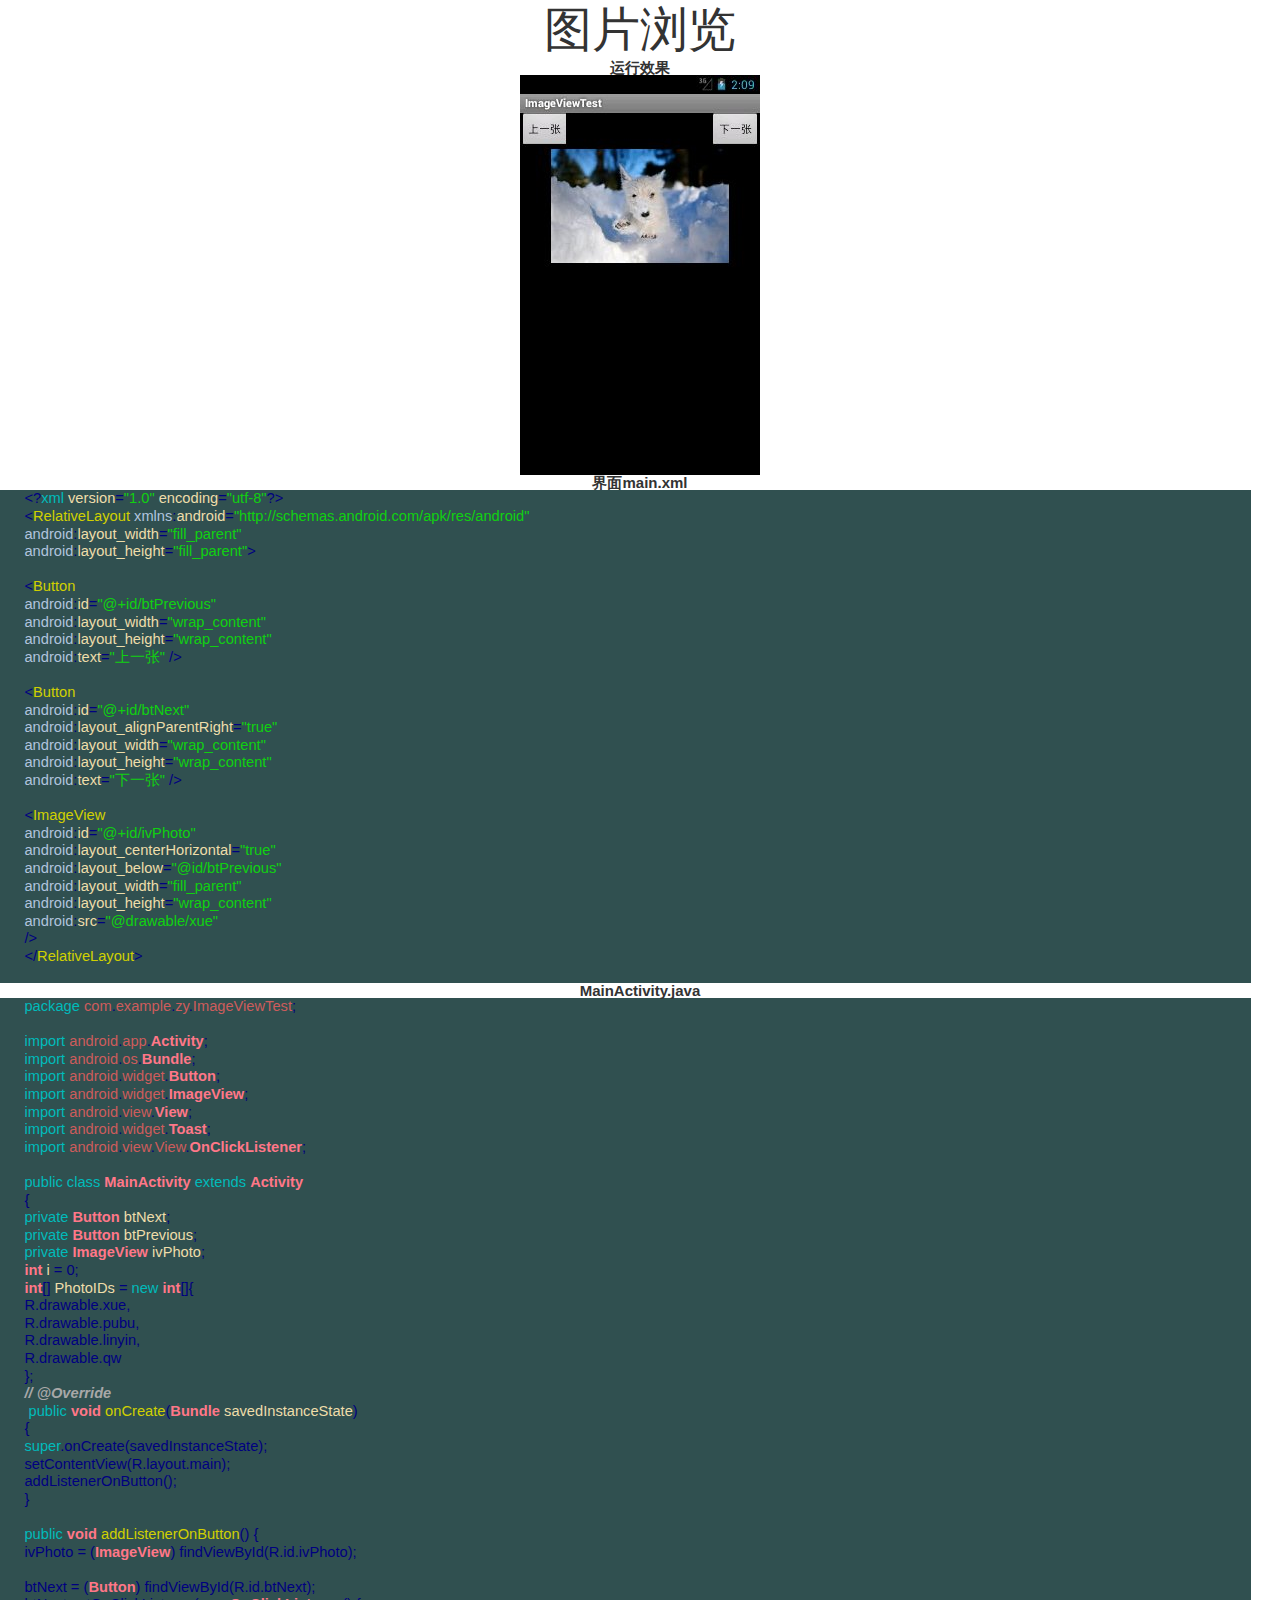
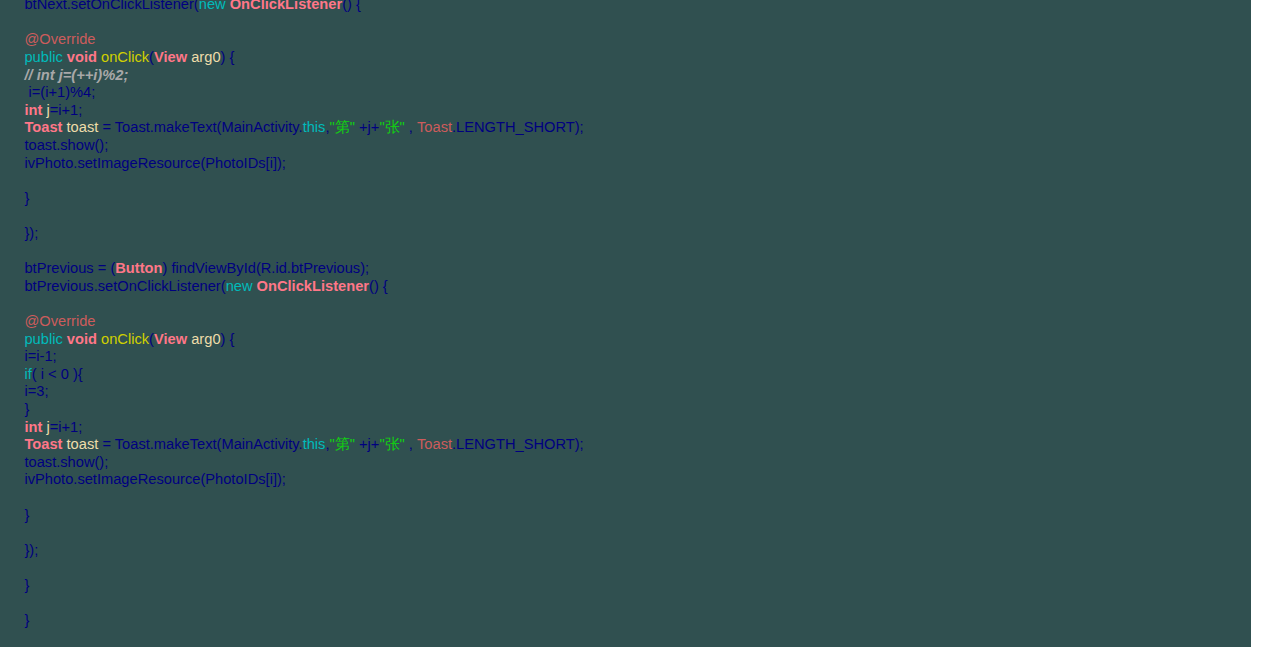
<file: zy-android-ImageViewTest.html>
<!-- Time-stamp: <zy-android-ImageViewTest.html, 2016-04-26 21:01 Ziyu Zhang > -->

<!DOCTYPE html PUBLIC "-//W3C//DTD HTML 4.01 Transitional//EN">

<html>
  <head>
    <title> Android </title>
    <meta http-equiv="Content-Type" content="text/html; charset=utf-8">
    <link rev="made" href="mailto:emacs_dd@yahoo.com">
    <link rel="stylesheet" type="text/css" href="./zy.css">
  </head>

  <body>

    <h1> 图片浏览 </h1>

    <h2> 运行效果 </h2>

    <p align="center"> <img src="./ImageViewTest.jpg" /> </p>

    <h2> 界面main.xml </h2>

    <pre>
      &lt;?<span style="color: #00BBBB;">xml</span> <span style="color: #eeddaa;">version</span>=<span style="color: #10D010;">"</span><span style="color: #10D010;">1.0</span><span style="color: #10D010;">"</span> <span style="color: #eeddaa;">encoding</span>=<span style="color: #10D010;">"</span><span style="color: #10D010;">utf-8</span><span style="color: #10D010;">"</span>?&gt;
      &lt;<span style="color: #D0D000;">RelativeLayout</span> <span style="color: #b0c4de;">xmlns</span>:<span style="color: #eeddaa;">android</span>=<span style="color: #10D010;">"</span><span style="color: #10D010;">http://schemas.android.com/apk/res/android</span><span style="color: #10D010;">"</span>
      <span style="color: #b0c4de;">android</span>:<span style="color: #eeddaa;">layout_width</span>=<span style="color: #10D010;">"</span><span style="color: #10D010;">fill_parent</span><span style="color: #10D010;">"</span>
      <span style="color: #b0c4de;">android</span>:<span style="color: #eeddaa;">layout_height</span>=<span style="color: #10D010;">"</span><span style="color: #10D010;">fill_parent</span><span style="color: #10D010;">"</span>&gt;

      &lt;<span style="color: #D0D000;">Button</span>
      <span style="color: #b0c4de;">android</span>:<span style="color: #eeddaa;">id</span>=<span style="color: #10D010;">"</span><span style="color: #10D010;">@+id/btPrevious</span><span style="color: #10D010;">"</span>
      <span style="color: #b0c4de;">android</span>:<span style="color: #eeddaa;">layout_width</span>=<span style="color: #10D010;">"</span><span style="color: #10D010;">wrap_content</span><span style="color: #10D010;">"</span>
      <span style="color: #b0c4de;">android</span>:<span style="color: #eeddaa;">layout_height</span>=<span style="color: #10D010;">"</span><span style="color: #10D010;">wrap_content</span><span style="color: #10D010;">"</span>
      <span style="color: #b0c4de;">android</span>:<span style="color: #eeddaa;">text</span>=<span style="color: #10D010;">"</span><span style="color: #10D010;">&#19978;&#19968;&#24352;</span><span style="color: #10D010;">"</span> /&gt;

      &lt;<span style="color: #D0D000;">Button</span>
      <span style="color: #b0c4de;">android</span>:<span style="color: #eeddaa;">id</span>=<span style="color: #10D010;">"</span><span style="color: #10D010;">@+id/btNext</span><span style="color: #10D010;">"</span>
      <span style="color: #b0c4de;">android</span>:<span style="color: #eeddaa;">layout_alignParentRight</span>=<span style="color: #10D010;">"</span><span style="color: #10D010;">true</span><span style="color: #10D010;">"</span>
      <span style="color: #b0c4de;">android</span>:<span style="color: #eeddaa;">layout_width</span>=<span style="color: #10D010;">"</span><span style="color: #10D010;">wrap_content</span><span style="color: #10D010;">"</span>
      <span style="color: #b0c4de;">android</span>:<span style="color: #eeddaa;">layout_height</span>=<span style="color: #10D010;">"</span><span style="color: #10D010;">wrap_content</span><span style="color: #10D010;">"</span>
      <span style="color: #b0c4de;">android</span>:<span style="color: #eeddaa;">text</span>=<span style="color: #10D010;">"</span><span style="color: #10D010;">&#19979;&#19968;&#24352;</span><span style="color: #10D010;">"</span> /&gt;

      &lt;<span style="color: #D0D000;">ImageView</span>
      <span style="color: #b0c4de;">android</span>:<span style="color: #eeddaa;">id</span>=<span style="color: #10D010;">"</span><span style="color: #10D010;">@+id/ivPhoto</span><span style="color: #10D010;">"</span>
      <span style="color: #b0c4de;">android</span>:<span style="color: #eeddaa;">layout_centerHorizontal</span>=<span style="color: #10D010;">"</span><span style="color: #10D010;">true</span><span style="color: #10D010;">"</span>
      <span style="color: #b0c4de;">android</span>:<span style="color: #eeddaa;">layout_below</span>=<span style="color: #10D010;">"</span><span style="color: #10D010;">@id/btPrevious</span><span style="color: #10D010;">"</span>
      <span style="color: #b0c4de;">android</span>:<span style="color: #eeddaa;">layout_width</span>=<span style="color: #10D010;">"</span><span style="color: #10D010;">fill_parent</span><span style="color: #10D010;">"</span>
      <span style="color: #b0c4de;">android</span>:<span style="color: #eeddaa;">layout_height</span>=<span style="color: #10D010;">"</span><span style="color: #10D010;">wrap_content</span><span style="color: #10D010;">"</span>
      <span style="color: #b0c4de;">android</span>:<span style="color: #eeddaa;">src</span>=<span style="color: #10D010;">"</span><span style="color: #10D010;">@drawable/xue</span><span style="color: #10D010;">"</span>
      /&gt;
      &lt;/<span style="color: #D0D000;">RelativeLayout</span>&gt;
    </pre>

    <h2> MainActivity.java </h2>

    <pre>
      <span style="color: #00BBBB;">package</span> <span style="color: #cd5c5c;">com</span>.<span style="color: #cd5c5c;">example</span>.<span style="color: #cd5c5c;">zy</span>.<span style="color: #cd5c5c;">ImageViewTest</span>;

      <span style="color: #00BBBB;">import</span> <span style="color: #cd5c5c;">android</span>.<span style="color: #cd5c5c;">app</span>.<span style="color: #ff7788; font-weight: bold;">Activity</span>;
      <span style="color: #00BBBB;">import</span> <span style="color: #cd5c5c;">android</span>.<span style="color: #cd5c5c;">os</span>.<span style="color: #ff7788; font-weight: bold;">Bundle</span>;
      <span style="color: #00BBBB;">import</span> <span style="color: #cd5c5c;">android</span>.<span style="color: #cd5c5c;">widget</span>.<span style="color: #ff7788; font-weight: bold;">Button</span>;
      <span style="color: #00BBBB;">import</span> <span style="color: #cd5c5c;">android</span>.<span style="color: #cd5c5c;">widget</span>.<span style="color: #ff7788; font-weight: bold;">ImageView</span>;
      <span style="color: #00BBBB;">import</span> <span style="color: #cd5c5c;">android</span>.<span style="color: #cd5c5c;">view</span>.<span style="color: #ff7788; font-weight: bold;">View</span>;
      <span style="color: #00BBBB;">import</span> <span style="color: #cd5c5c;">android</span>.<span style="color: #cd5c5c;">widget</span>.<span style="color: #ff7788; font-weight: bold;">Toast</span>;
      <span style="color: #00BBBB;">import</span> <span style="color: #cd5c5c;">android</span>.<span style="color: #cd5c5c;">view</span>.<span style="color: #cd5c5c;">View</span>.<span style="color: #ff7788; font-weight: bold;">OnClickListener</span>;

      <span style="color: #00BBBB;">public</span> <span style="color: #00BBBB;">class</span> <span style="color: #ff7788; font-weight: bold;">MainActivity</span> <span style="color: #00BBBB;">extends</span> <span style="color: #ff7788; font-weight: bold;">Activity</span>
      {
      <span style="color: #00BBBB;">private</span> <span style="color: #ff7788; font-weight: bold;">Button</span> <span style="color: #eeddaa;">btNext</span>;
      <span style="color: #00BBBB;">private</span> <span style="color: #ff7788; font-weight: bold;">Button</span> <span style="color: #eeddaa;">btPrevious</span>;
      <span style="color: #00BBBB;">private</span> <span style="color: #ff7788; font-weight: bold;">ImageView</span> <span style="color: #eeddaa;">ivPhoto</span>;
      <span style="color: #ff7788; font-weight: bold;">int</span> <span style="color: #eeddaa;">i</span> = 0;
      <span style="color: #ff7788; font-weight: bold;">int</span>[] <span style="color: #eeddaa;">PhotoIDs</span> = <span style="color: #00BBBB;">new</span> <span style="color: #ff7788; font-weight: bold;">int</span>[]{
      R.drawable.xue,
      R.drawable.pubu,
      R.drawable.linyin,
      R.drawable.qw
      };
      <span style="color: #a8a8a8; font-weight: bold; font-style: italic;">// </span><span style="color: #a8a8a8; font-weight: bold; font-style: italic;">@Override
      </span> <span style="color: #00BBBB;">public</span> <span style="color: #ff7788; font-weight: bold;">void</span> <span style="color: #D0D000;">onCreate</span>(<span style="color: #ff7788; font-weight: bold;">Bundle</span> <span style="color: #eeddaa;">savedInstanceState</span>)
      {
      <span style="color: #00BBBB;">super</span>.onCreate(savedInstanceState);
      setContentView(R.layout.main);
      addListenerOnButton();
      }

      <span style="color: #00BBBB;">public</span> <span style="color: #ff7788; font-weight: bold;">void</span> <span style="color: #D0D000;">addListenerOnButton</span>() {
      ivPhoto = (<span style="color: #ff7788; font-weight: bold;">ImageView</span>) findViewById(R.id.ivPhoto);

      btNext = (<span style="color: #ff7788; font-weight: bold;">Button</span>) findViewById(R.id.btNext);
      btNext.setOnClickListener(<span style="color: #00BBBB;">new</span> <span style="color: #ff7788; font-weight: bold;">OnClickListener</span>() {

      <span style="color: #cd5c5c;">@Override</span>
      <span style="color: #00BBBB;">public</span> <span style="color: #ff7788; font-weight: bold;">void</span> <span style="color: #D0D000;">onClick</span>(<span style="color: #ff7788; font-weight: bold;">View</span> <span style="color: #eeddaa;">arg0</span>) {
      <span style="color: #a8a8a8; font-weight: bold; font-style: italic;">// </span><span style="color: #a8a8a8; font-weight: bold; font-style: italic;">int j=(++i)%2;
      </span> i=(i+1)%4;
      <span style="color: #ff7788; font-weight: bold;">int</span> <span style="color: #eeddaa;">j</span>=i+1;
      <span style="color: #ff7788; font-weight: bold;">Toast</span> <span style="color: #eeddaa;">toast</span> = Toast.makeText(MainActivity.<span style="color: #00BBBB;">this</span>,<span style="color: #10D010;">"&#31532;"</span> +j+<span style="color: #10D010;">"&#24352;"</span> , <span style="color: #cd5c5c;">Toast</span>.LENGTH_SHORT);
      toast.show();
      ivPhoto.setImageResource(PhotoIDs[i]);

      }

      });

      btPrevious = (<span style="color: #ff7788; font-weight: bold;">Button</span>) findViewById(R.id.btPrevious);
      btPrevious.setOnClickListener(<span style="color: #00BBBB;">new</span> <span style="color: #ff7788; font-weight: bold;">OnClickListener</span>() {

      <span style="color: #cd5c5c;">@Override</span>
      <span style="color: #00BBBB;">public</span> <span style="color: #ff7788; font-weight: bold;">void</span> <span style="color: #D0D000;">onClick</span>(<span style="color: #ff7788; font-weight: bold;">View</span> <span style="color: #eeddaa;">arg0</span>) {
      i=i-1;
      <span style="color: #00BBBB;">if</span>( i &lt; 0 ){
      i=3;
      }
      <span style="color: #ff7788; font-weight: bold;">int</span> <span style="color: #eeddaa;">j</span>=i+1;
      <span style="color: #ff7788; font-weight: bold;">Toast</span> <span style="color: #eeddaa;">toast</span> = Toast.makeText(MainActivity.<span style="color: #00BBBB;">this</span>,<span style="color: #10D010;">"&#31532;"</span> +j+<span style="color: #10D010;">"&#24352;"</span> , <span style="color: #cd5c5c;">Toast</span>.LENGTH_SHORT);
      toast.show();
      ivPhoto.setImageResource(PhotoIDs[i]);

      }

      });

      }

      }
    </pre>
  </body>
</html>
</file>
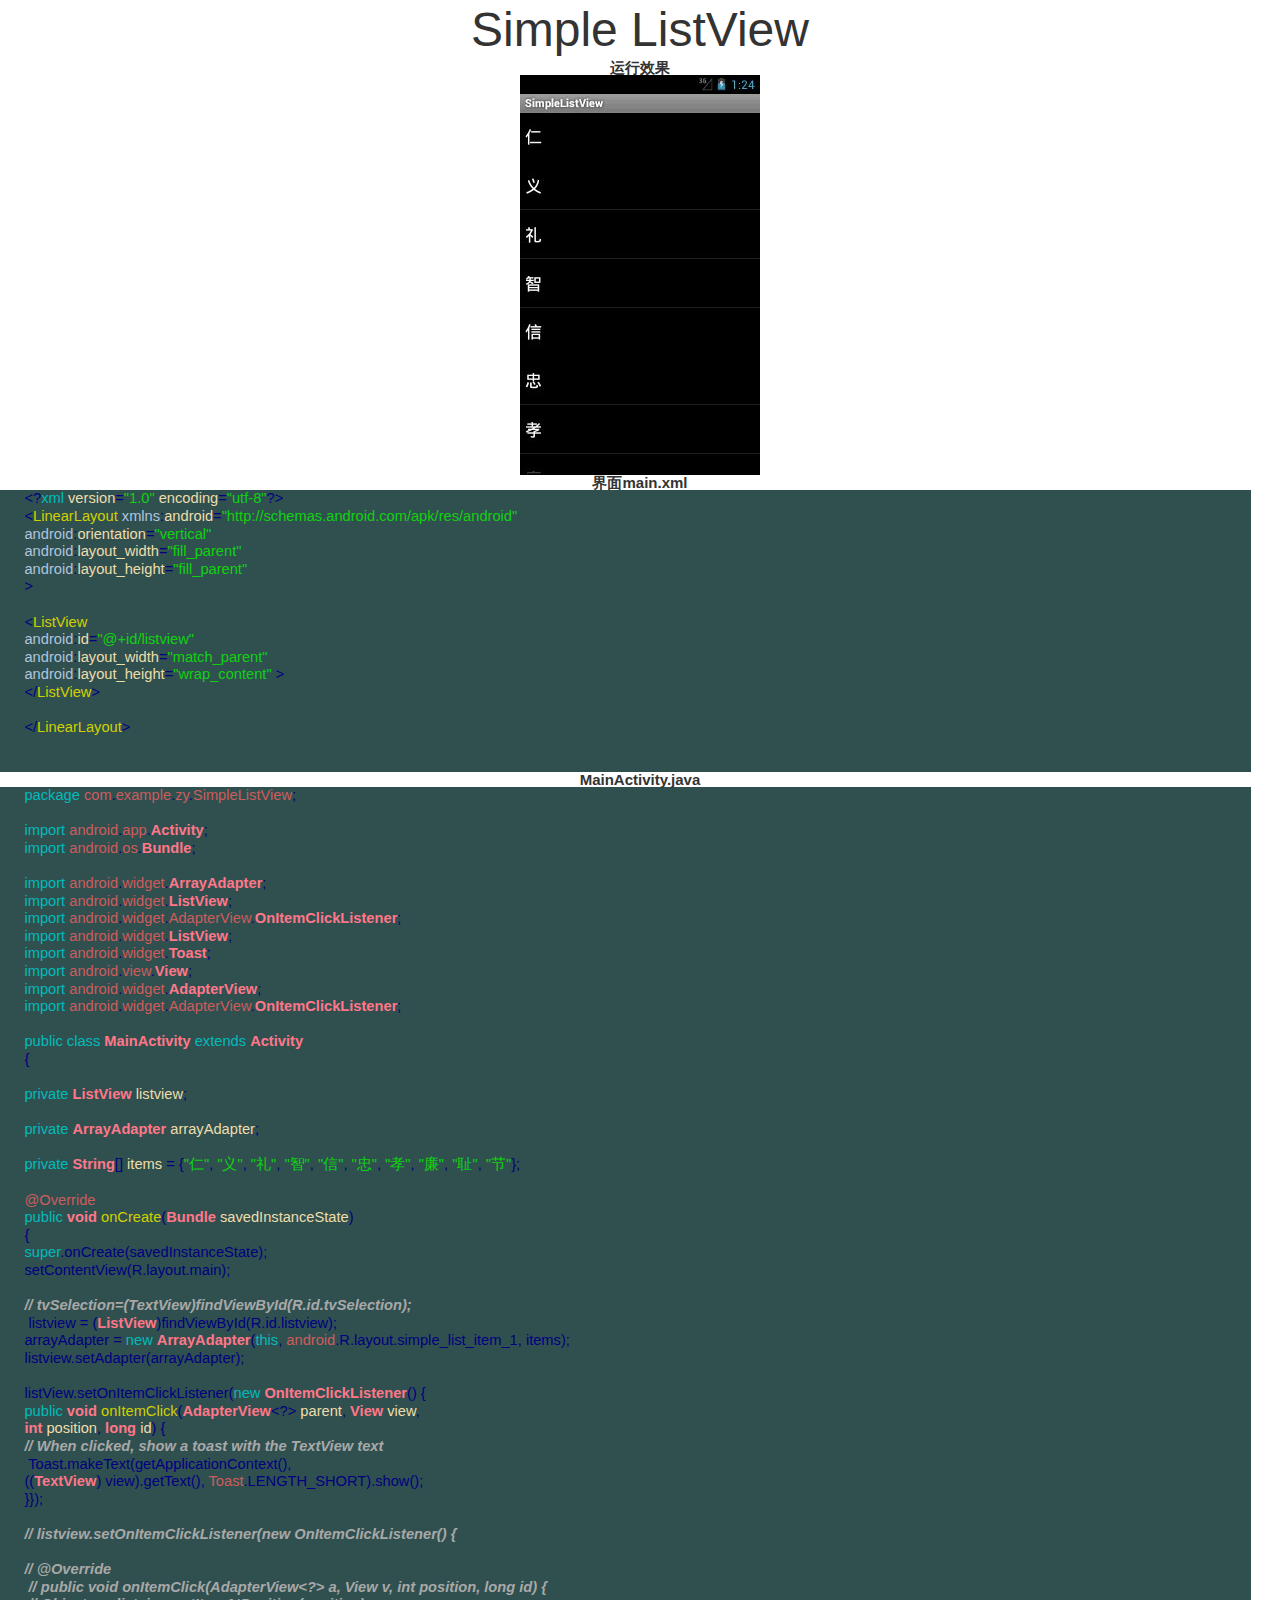
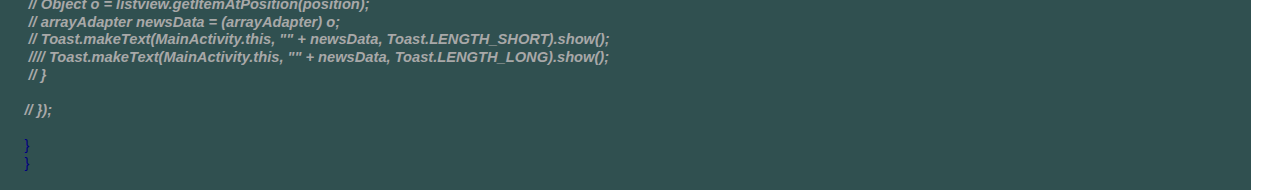
<file: zy-android-SimpleListView1.html>
<!-- Time-stamp: <zy-android-SimpleListView1.html, 2016-04-23 17:16 Ziyu Zhang > -->

<!DOCTYPE html PUBLIC "-//W3C//DTD HTML 4.01 Transitional//EN">

<html>
  <head>
    <title> Android </title>
    <meta http-equiv="Content-Type" content="text/html; charset=utf-8">
    <link rev="made" href="mailto:emacs_dd@yahoo.com">
    <link rel="stylesheet" type="text/css" href="./zy.css">
  </head>

  <body>

    <h1> Simple ListView </h1>

    <h2> 运行效果 </h2>

    <p align="center"> <img src="./SimpleListView1.jpg" /> </p>

    <h2> 界面main.xml </h2>

    <pre>
      &lt;?<span style="color: #00BBBB;">xml</span> <span style="color: #eeddaa;">version</span>=<span style="color: #10D010;">"</span><span style="color: #10D010;">1.0</span><span style="color: #10D010;">"</span> <span style="color: #eeddaa;">encoding</span>=<span style="color: #10D010;">"</span><span style="color: #10D010;">utf-8</span><span style="color: #10D010;">"</span>?&gt;
      &lt;<span style="color: #D0D000;">LinearLayout</span> <span style="color: #b0c4de;">xmlns</span>:<span style="color: #eeddaa;">android</span>=<span style="color: #10D010;">"</span><span style="color: #10D010;">http://schemas.android.com/apk/res/android</span><span style="color: #10D010;">"</span>
      <span style="color: #b0c4de;">android</span>:<span style="color: #eeddaa;">orientation</span>=<span style="color: #10D010;">"</span><span style="color: #10D010;">vertical</span><span style="color: #10D010;">"</span>
      <span style="color: #b0c4de;">android</span>:<span style="color: #eeddaa;">layout_width</span>=<span style="color: #10D010;">"</span><span style="color: #10D010;">fill_parent</span><span style="color: #10D010;">"</span>
      <span style="color: #b0c4de;">android</span>:<span style="color: #eeddaa;">layout_height</span>=<span style="color: #10D010;">"</span><span style="color: #10D010;">fill_parent</span><span style="color: #10D010;">"</span>
      &gt;

      &lt;<span style="color: #D0D000;">ListView</span>
      <span style="color: #b0c4de;">android</span>:<span style="color: #eeddaa;">id</span>=<span style="color: #10D010;">"</span><span style="color: #10D010;">@+id/listview</span><span style="color: #10D010;">"</span>
      <span style="color: #b0c4de;">android</span>:<span style="color: #eeddaa;">layout_width</span>=<span style="color: #10D010;">"</span><span style="color: #10D010;">match_parent</span><span style="color: #10D010;">"</span>
      <span style="color: #b0c4de;">android</span>:<span style="color: #eeddaa;">layout_height</span>=<span style="color: #10D010;">"</span><span style="color: #10D010;">wrap_content</span><span style="color: #10D010;">"</span> &gt;
      &lt;/<span style="color: #D0D000;">ListView</span>&gt;

      &lt;/<span style="color: #D0D000;">LinearLayout</span>&gt;

    </pre>

    <h2> MainActivity.java </h2>

    <pre>
      <span style="color: #00BBBB;">package</span> <span style="color: #cd5c5c;">com</span>.<span style="color: #cd5c5c;">example</span>.<span style="color: #cd5c5c;">zy</span>.<span style="color: #cd5c5c;">SimpleListView</span>;

      <span style="color: #00BBBB;">import</span> <span style="color: #cd5c5c;">android</span>.<span style="color: #cd5c5c;">app</span>.<span style="color: #ff7788; font-weight: bold;">Activity</span>;
      <span style="color: #00BBBB;">import</span> <span style="color: #cd5c5c;">android</span>.<span style="color: #cd5c5c;">os</span>.<span style="color: #ff7788; font-weight: bold;">Bundle</span>;

      <span style="color: #00BBBB;">import</span> <span style="color: #cd5c5c;">android</span>.<span style="color: #cd5c5c;">widget</span>.<span style="color: #ff7788; font-weight: bold;">ArrayAdapter</span>;
      <span style="color: #00BBBB;">import</span> <span style="color: #cd5c5c;">android</span>.<span style="color: #cd5c5c;">widget</span>.<span style="color: #ff7788; font-weight: bold;">ListView</span>;
      <span style="color: #00BBBB;">import</span> <span style="color: #cd5c5c;">android</span>.<span style="color: #cd5c5c;">widget</span>.<span style="color: #cd5c5c;">AdapterView</span>.<span style="color: #ff7788; font-weight: bold;">OnItemClickListener</span>;
      <span style="color: #00BBBB;">import</span> <span style="color: #cd5c5c;">android</span>.<span style="color: #cd5c5c;">widget</span>.<span style="color: #ff7788; font-weight: bold;">ListView</span>;
      <span style="color: #00BBBB;">import</span> <span style="color: #cd5c5c;">android</span>.<span style="color: #cd5c5c;">widget</span>.<span style="color: #ff7788; font-weight: bold;">Toast</span>;
      <span style="color: #00BBBB;">import</span> <span style="color: #cd5c5c;">android</span>.<span style="color: #cd5c5c;">view</span>.<span style="color: #ff7788; font-weight: bold;">View</span>;
      <span style="color: #00BBBB;">import</span> <span style="color: #cd5c5c;">android</span>.<span style="color: #cd5c5c;">widget</span>.<span style="color: #ff7788; font-weight: bold;">AdapterView</span>;
      <span style="color: #00BBBB;">import</span> <span style="color: #cd5c5c;">android</span>.<span style="color: #cd5c5c;">widget</span>.<span style="color: #cd5c5c;">AdapterView</span>.<span style="color: #ff7788; font-weight: bold;">OnItemClickListener</span>;

      <span style="color: #00BBBB;">public</span> <span style="color: #00BBBB;">class</span> <span style="color: #ff7788; font-weight: bold;">MainActivity</span> <span style="color: #00BBBB;">extends</span> <span style="color: #ff7788; font-weight: bold;">Activity</span>
      {

      <span style="color: #00BBBB;">private</span> <span style="color: #ff7788; font-weight: bold;">ListView</span> <span style="color: #eeddaa;">listview</span>;

      <span style="color: #00BBBB;">private</span> <span style="color: #ff7788; font-weight: bold;">ArrayAdapter</span> <span style="color: #eeddaa;">arrayAdapter</span>;

      <span style="color: #00BBBB;">private</span> <span style="color: #ff7788; font-weight: bold;">String</span>[] <span style="color: #eeddaa;">items</span> = {<span style="color: #10D010;">"&#20161;"</span>, <span style="color: #10D010;">"&#20041;"</span>, <span style="color: #10D010;">"&#31036;"</span>, <span style="color: #10D010;">"&#26234;"</span>, <span style="color: #10D010;">"&#20449;"</span>, <span style="color: #10D010;">"&#24544;"</span>, <span style="color: #10D010;">"&#23389;"</span>, <span style="color: #10D010;">"&#24265;"</span>, <span style="color: #10D010;">"&#32827;"</span>, <span style="color: #10D010;">"&#33410;"</span>};

      <span style="color: #cd5c5c;">@Override</span>
      <span style="color: #00BBBB;">public</span> <span style="color: #ff7788; font-weight: bold;">void</span> <span style="color: #D0D000;">onCreate</span>(<span style="color: #ff7788; font-weight: bold;">Bundle</span> <span style="color: #eeddaa;">savedInstanceState</span>)
      {
      <span style="color: #00BBBB;">super</span>.onCreate(savedInstanceState);
      setContentView(R.layout.main);

      <span style="color: #a8a8a8; font-weight: bold; font-style: italic;">// </span><span style="color: #a8a8a8; font-weight: bold; font-style: italic;">tvSelection=(TextView)findViewById(R.id.tvSelection);
      </span> listview = (<span style="color: #ff7788; font-weight: bold;">ListView</span>)findViewById(R.id.listview);
      arrayAdapter = <span style="color: #00BBBB;">new</span> <span style="color: #ff7788; font-weight: bold;">ArrayAdapter</span>(<span style="color: #00BBBB;">this</span>, <span style="color: #cd5c5c;">android</span>.R.layout.simple_list_item_1, items);
      listview.setAdapter(arrayAdapter);

      listView.setOnItemClickListener(<span style="color: #00BBBB;">new</span> <span style="color: #ff7788; font-weight: bold;">OnItemClickListener</span>() {
      <span style="color: #00BBBB;">public</span> <span style="color: #ff7788; font-weight: bold;">void</span> <span style="color: #D0D000;">onItemClick</span>(<span style="color: #ff7788; font-weight: bold;">AdapterView</span>&lt;?&gt; <span style="color: #eeddaa;">parent</span>, <span style="color: #ff7788; font-weight: bold;">View</span> <span style="color: #eeddaa;">view</span>,
      <span style="color: #ff7788; font-weight: bold;">int</span> <span style="color: #eeddaa;">position</span>, <span style="color: #ff7788; font-weight: bold;">long</span> <span style="color: #eeddaa;">id</span>) {
      <span style="color: #a8a8a8; font-weight: bold; font-style: italic;">// </span><span style="color: #a8a8a8; font-weight: bold; font-style: italic;">When clicked, show a toast with the TextView text
      </span> Toast.makeText(getApplicationContext(),
      ((<span style="color: #ff7788; font-weight: bold;">TextView</span>) view).getText(), <span style="color: #cd5c5c;">Toast</span>.LENGTH_SHORT).show();
      }});

      <span style="color: #a8a8a8; font-weight: bold; font-style: italic;">// </span><span style="color: #a8a8a8; font-weight: bold; font-style: italic;">listview.setOnItemClickListener(new OnItemClickListener() {
      </span>
      <span style="color: #a8a8a8; font-weight: bold; font-style: italic;">// </span><span style="color: #a8a8a8; font-weight: bold; font-style: italic;">@Override
      </span> <span style="color: #a8a8a8; font-weight: bold; font-style: italic;">// </span><span style="color: #a8a8a8; font-weight: bold; font-style: italic;">public void onItemClick(AdapterView&lt;?&gt; a, View v, int position, long id) {
      </span> <span style="color: #a8a8a8; font-weight: bold; font-style: italic;">// </span><span style="color: #a8a8a8; font-weight: bold; font-style: italic;">Object o = listview.getItemAtPosition(position);
      </span> <span style="color: #a8a8a8; font-weight: bold; font-style: italic;">// </span><span style="color: #a8a8a8; font-weight: bold; font-style: italic;">arrayAdapter newsData = (arrayAdapter) o;
      </span> <span style="color: #a8a8a8; font-weight: bold; font-style: italic;">// </span><span style="color: #a8a8a8; font-weight: bold; font-style: italic;">Toast.makeText(MainActivity.this, "" + newsData, Toast.LENGTH_SHORT).show();
      </span> <span style="color: #a8a8a8; font-weight: bold; font-style: italic;">//// </span><span style="color: #a8a8a8; font-weight: bold; font-style: italic;">Toast.makeText(MainActivity.this, "" + newsData, Toast.LENGTH_LONG).show();
      </span> <span style="color: #a8a8a8; font-weight: bold; font-style: italic;">// </span><span style="color: #a8a8a8; font-weight: bold; font-style: italic;">}
      </span>
      <span style="color: #a8a8a8; font-weight: bold; font-style: italic;">// </span><span style="color: #a8a8a8; font-weight: bold; font-style: italic;">});
      </span>
      }
      }
    </pre>
  </body>
</html>
</file>
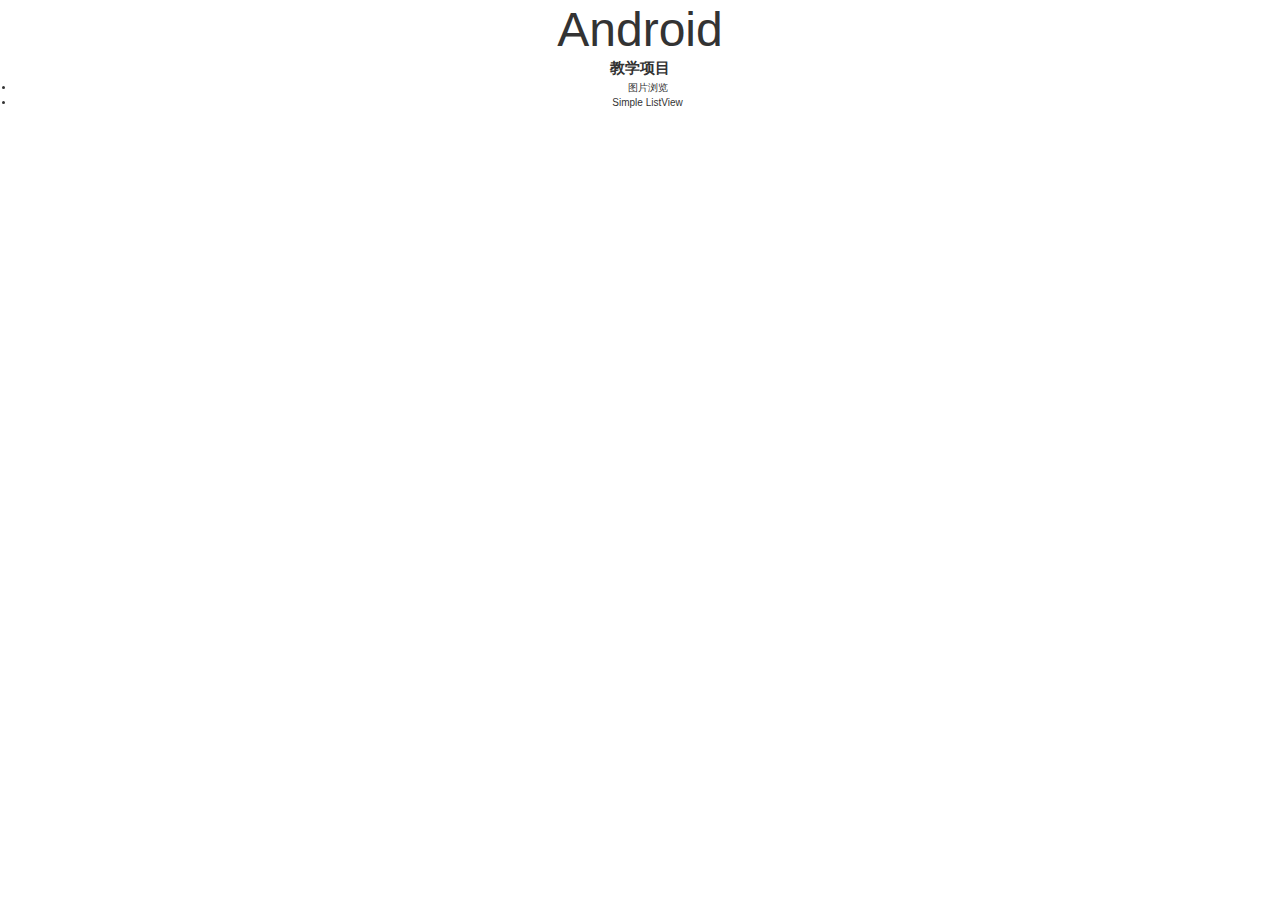
<file: zy-android.html>
<!-- Time-stamp: <zy-android.html, 2016-04-30 09:47 Ziyu Zhang > -->

<!DOCTYPE html PUBLIC "-//W3C//DTD HTML 4.01 Transitional//EN">

<html>
  <head>
    <title> Android </title>
    <meta http-equiv="Content-Type" content="text/html; charset=utf-8">
    <link rev="made" href="mailto:emacs_dd@yahoo.com">
    <link rel="stylesheet" type="text/css" href="./zy.css">
  </head>

  <body>

    <h1> Android </h1>

    <h2> 教学项目 </h2>

    <ul>
      <li> <a href="./zy-android-ImageViewTest.html">图片浏览</a> </li>
      <li> <a href="./zy-android-SimpleListView1.html">Simple ListView</a> </li>
    </ul>

  </body>
</html>
</file>
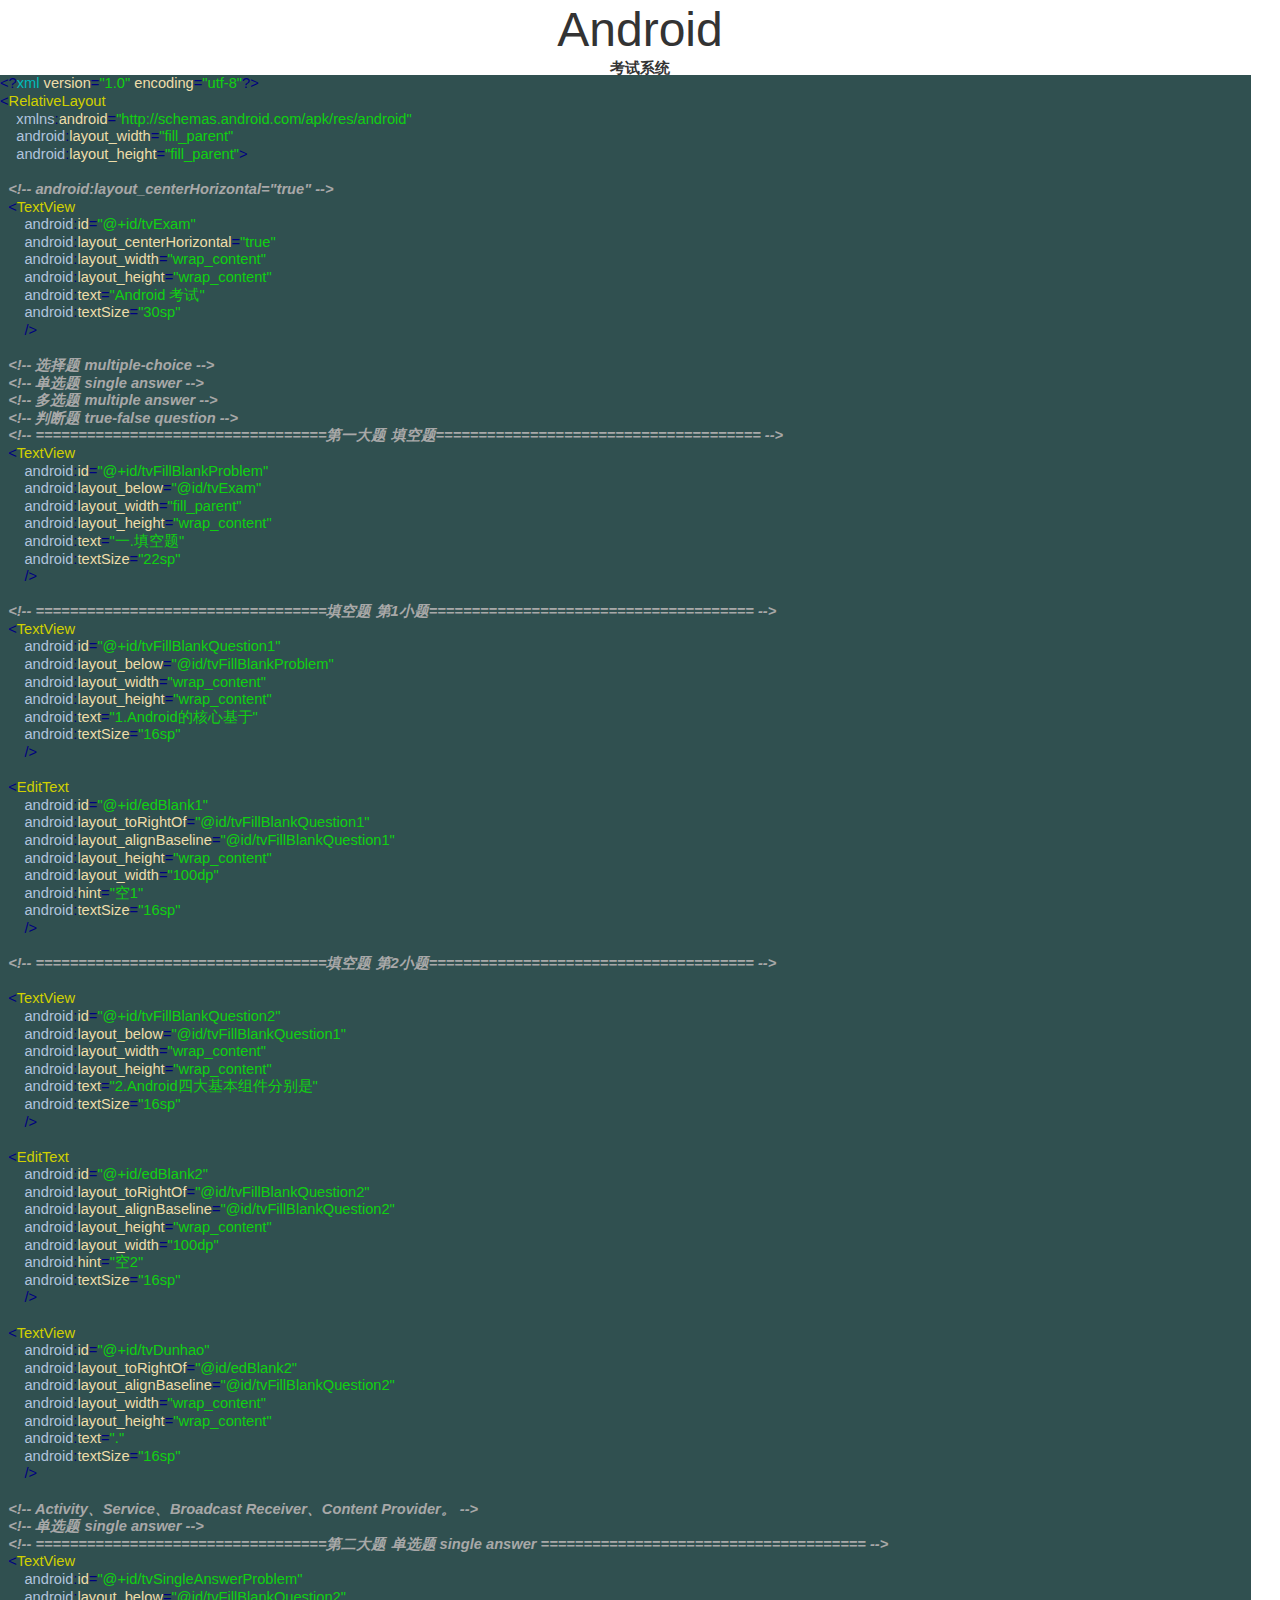
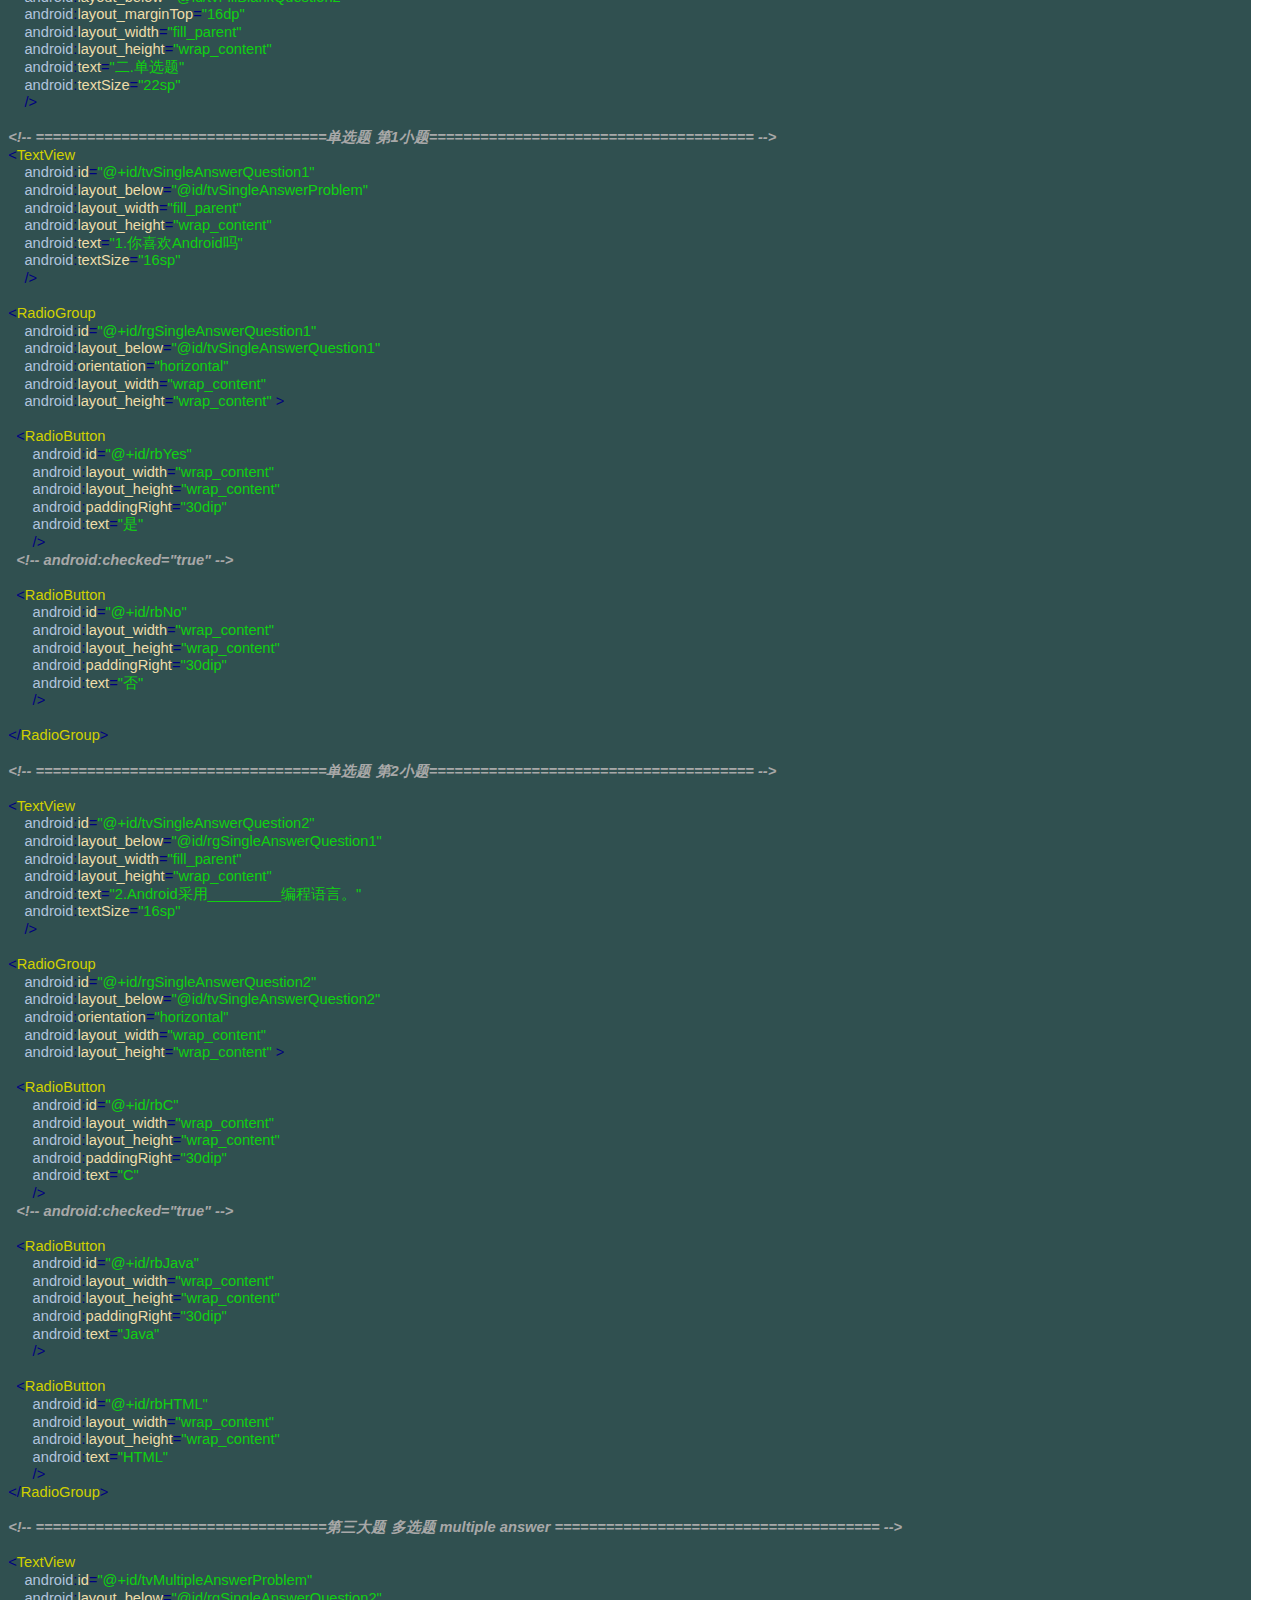
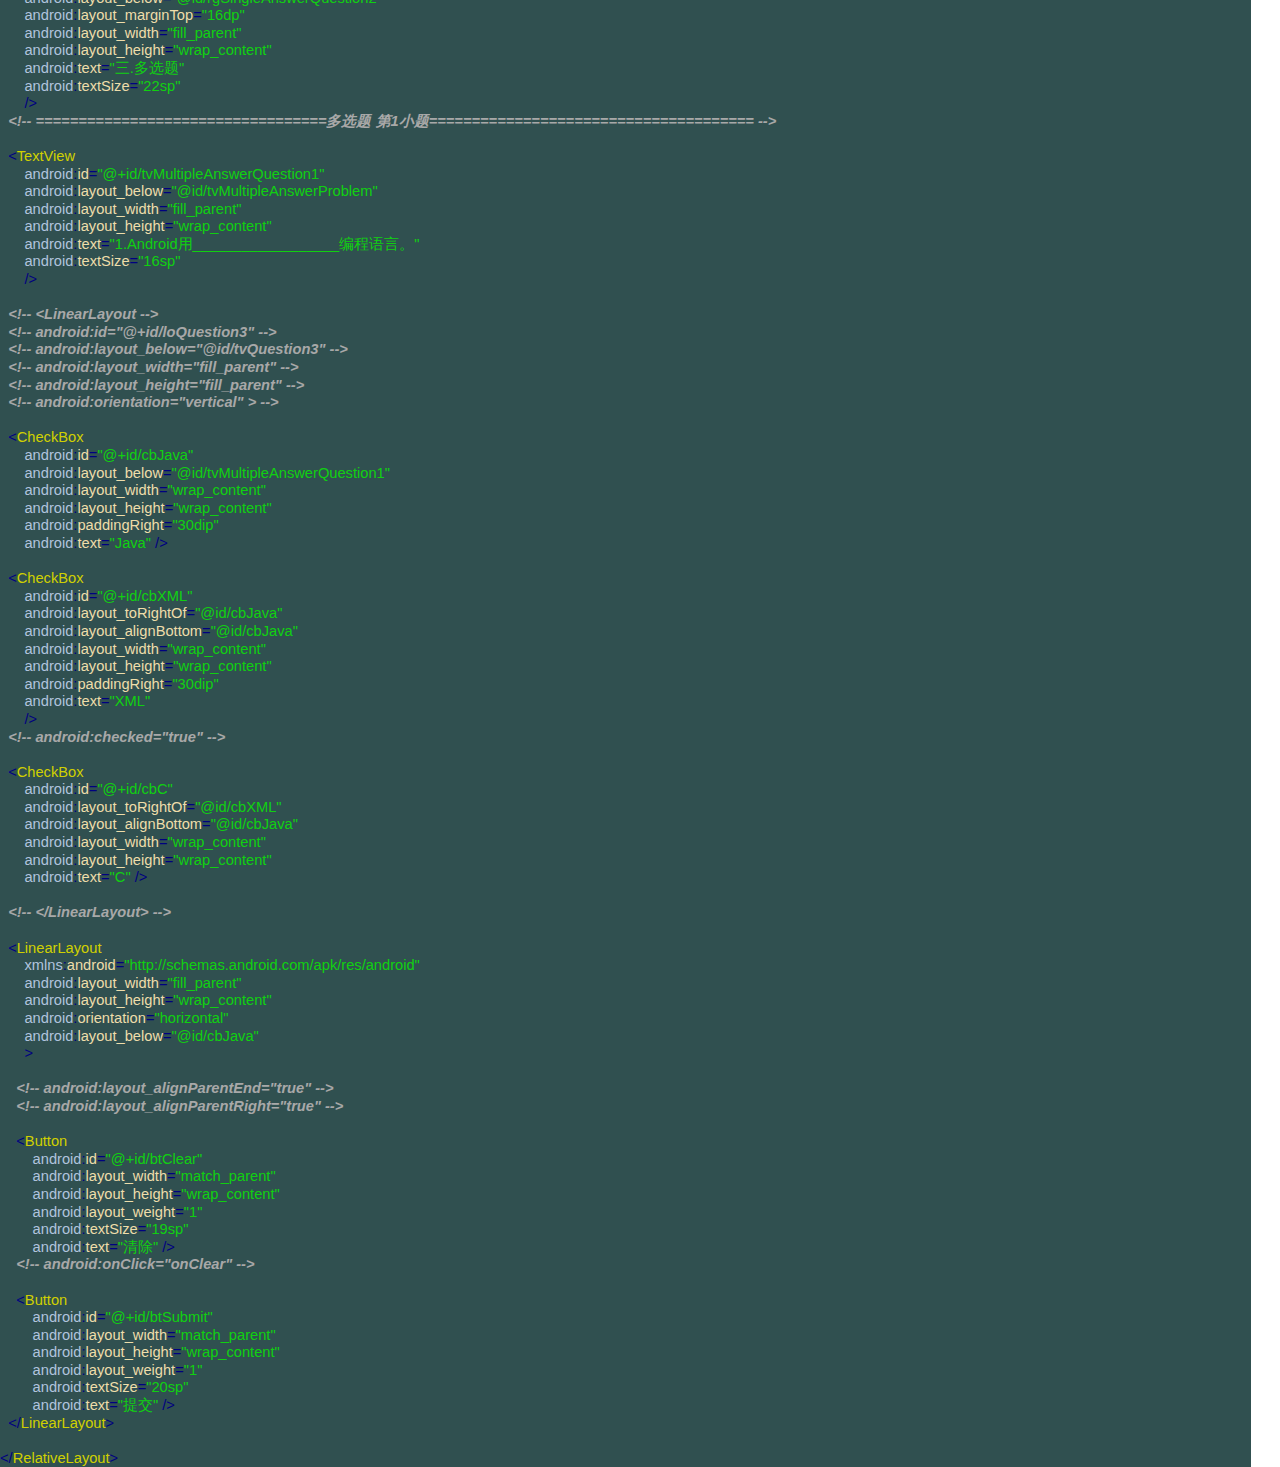
<file: zy-embeded.html>
<!-- Time-stamp: <zy-embeded.html, 2016-04-23 16:42 Ziyu Zhang > -->

<!DOCTYPE html PUBLIC "-//W3C//DTD HTML 4.01 Transitional//EN">

<html>
  <head>
    <title> Android </title>
    <meta http-equiv="Content-Type" content="text/html; charset=utf-8">
    <link rev="made" href="mailto:emacs_dd@yahoo.com">
    <link rel="stylesheet" type="text/css" href="./zy.css">
  </head>

  <body>

    <h1> Android </h1>

    <h2> 考试系统 </h2>

<pre>
&lt;?<span style="color: #00BBBB;">xml</span> <span style="color: #eeddaa;">version</span>=<span style="color: #10D010;">"</span><span style="color: #10D010;">1.0</span><span style="color: #10D010;">"</span> <span style="color: #eeddaa;">encoding</span>=<span style="color: #10D010;">"</span><span style="color: #10D010;">utf-8</span><span style="color: #10D010;">"</span>?&gt;
&lt;<span style="color: #D0D000;">RelativeLayout</span>
    <span style="color: #b0c4de;">xmlns</span>:<span style="color: #eeddaa;">android</span>=<span style="color: #10D010;">"</span><span style="color: #10D010;">http://schemas.android.com/apk/res/android</span><span style="color: #10D010;">"</span>
    <span style="color: #b0c4de;">android</span>:<span style="color: #eeddaa;">layout_width</span>=<span style="color: #10D010;">"</span><span style="color: #10D010;">fill_parent</span><span style="color: #10D010;">"</span>
    <span style="color: #b0c4de;">android</span>:<span style="color: #eeddaa;">layout_height</span>=<span style="color: #10D010;">"</span><span style="color: #10D010;">fill_parent</span><span style="color: #10D010;">"</span>&gt;

  <span style="color: #a8a8a8; font-weight: bold; font-style: italic;">&lt;!--</span><span style="color: #a8a8a8; font-weight: bold; font-style: italic;"> android:layout_centerHorizontal="true" </span><span style="color: #a8a8a8; font-weight: bold; font-style: italic;">--&gt;</span>
  &lt;<span style="color: #D0D000;">TextView</span>
      <span style="color: #b0c4de;">android</span>:<span style="color: #eeddaa;">id</span>=<span style="color: #10D010;">"</span><span style="color: #10D010;">@+id/tvExam</span><span style="color: #10D010;">"</span>
      <span style="color: #b0c4de;">android</span>:<span style="color: #eeddaa;">layout_centerHorizontal</span>=<span style="color: #10D010;">"</span><span style="color: #10D010;">true</span><span style="color: #10D010;">"</span>
      <span style="color: #b0c4de;">android</span>:<span style="color: #eeddaa;">layout_width</span>=<span style="color: #10D010;">"</span><span style="color: #10D010;">wrap_content</span><span style="color: #10D010;">"</span>
      <span style="color: #b0c4de;">android</span>:<span style="color: #eeddaa;">layout_height</span>=<span style="color: #10D010;">"</span><span style="color: #10D010;">wrap_content</span><span style="color: #10D010;">"</span>
      <span style="color: #b0c4de;">android</span>:<span style="color: #eeddaa;">text</span>=<span style="color: #10D010;">"</span><span style="color: #10D010;">Android &#32771;&#35797;</span><span style="color: #10D010;">"</span>
      <span style="color: #b0c4de;">android</span>:<span style="color: #eeddaa;">textSize</span>=<span style="color: #10D010;">"</span><span style="color: #10D010;">30sp</span><span style="color: #10D010;">"</span>
      /&gt;

  <span style="color: #a8a8a8; font-weight: bold; font-style: italic;">&lt;!--</span><span style="color: #a8a8a8; font-weight: bold; font-style: italic;"> &#36873;&#25321;&#39064; multiple-choice </span><span style="color: #a8a8a8; font-weight: bold; font-style: italic;">--&gt;</span>
  <span style="color: #a8a8a8; font-weight: bold; font-style: italic;">&lt;!--</span><span style="color: #a8a8a8; font-weight: bold; font-style: italic;"> &#21333;&#36873;&#39064; single answer </span><span style="color: #a8a8a8; font-weight: bold; font-style: italic;">--&gt;</span>
  <span style="color: #a8a8a8; font-weight: bold; font-style: italic;">&lt;!--</span><span style="color: #a8a8a8; font-weight: bold; font-style: italic;"> &#22810;&#36873;&#39064; multiple answer </span><span style="color: #a8a8a8; font-weight: bold; font-style: italic;">--&gt;</span>
  <span style="color: #a8a8a8; font-weight: bold; font-style: italic;">&lt;!--</span><span style="color: #a8a8a8; font-weight: bold; font-style: italic;"> &#21028;&#26029;&#39064; true-false question </span><span style="color: #a8a8a8; font-weight: bold; font-style: italic;">--&gt;</span>
  <span style="color: #a8a8a8; font-weight: bold; font-style: italic;">&lt;!--</span><span style="color: #a8a8a8; font-weight: bold; font-style: italic;"> ==================================&#31532;&#19968;&#22823;&#39064; &#22635;&#31354;&#39064;====================================== </span><span style="color: #a8a8a8; font-weight: bold; font-style: italic;">--&gt;</span>
  &lt;<span style="color: #D0D000;">TextView</span>
      <span style="color: #b0c4de;">android</span>:<span style="color: #eeddaa;">id</span>=<span style="color: #10D010;">"</span><span style="color: #10D010;">@+id/tvFillBlankProblem</span><span style="color: #10D010;">"</span>
      <span style="color: #b0c4de;">android</span>:<span style="color: #eeddaa;">layout_below</span>=<span style="color: #10D010;">"</span><span style="color: #10D010;">@id/tvExam</span><span style="color: #10D010;">"</span>
      <span style="color: #b0c4de;">android</span>:<span style="color: #eeddaa;">layout_width</span>=<span style="color: #10D010;">"</span><span style="color: #10D010;">fill_parent</span><span style="color: #10D010;">"</span>
      <span style="color: #b0c4de;">android</span>:<span style="color: #eeddaa;">layout_height</span>=<span style="color: #10D010;">"</span><span style="color: #10D010;">wrap_content</span><span style="color: #10D010;">"</span>
      <span style="color: #b0c4de;">android</span>:<span style="color: #eeddaa;">text</span>=<span style="color: #10D010;">"</span><span style="color: #10D010;">&#19968;.&#22635;&#31354;&#39064;</span><span style="color: #10D010;">"</span>
      <span style="color: #b0c4de;">android</span>:<span style="color: #eeddaa;">textSize</span>=<span style="color: #10D010;">"</span><span style="color: #10D010;">22sp</span><span style="color: #10D010;">"</span>
      /&gt;

  <span style="color: #a8a8a8; font-weight: bold; font-style: italic;">&lt;!--</span><span style="color: #a8a8a8; font-weight: bold; font-style: italic;"> ==================================&#22635;&#31354;&#39064; &#31532;1&#23567;&#39064;====================================== </span><span style="color: #a8a8a8; font-weight: bold; font-style: italic;">--&gt;</span>
  &lt;<span style="color: #D0D000;">TextView</span>
      <span style="color: #b0c4de;">android</span>:<span style="color: #eeddaa;">id</span>=<span style="color: #10D010;">"</span><span style="color: #10D010;">@+id/tvFillBlankQuestion1</span><span style="color: #10D010;">"</span>
      <span style="color: #b0c4de;">android</span>:<span style="color: #eeddaa;">layout_below</span>=<span style="color: #10D010;">"</span><span style="color: #10D010;">@id/tvFillBlankProblem</span><span style="color: #10D010;">"</span>
      <span style="color: #b0c4de;">android</span>:<span style="color: #eeddaa;">layout_width</span>=<span style="color: #10D010;">"</span><span style="color: #10D010;">wrap_content</span><span style="color: #10D010;">"</span>
      <span style="color: #b0c4de;">android</span>:<span style="color: #eeddaa;">layout_height</span>=<span style="color: #10D010;">"</span><span style="color: #10D010;">wrap_content</span><span style="color: #10D010;">"</span>
      <span style="color: #b0c4de;">android</span>:<span style="color: #eeddaa;">text</span>=<span style="color: #10D010;">"</span><span style="color: #10D010;">1.Android&#30340;&#26680;&#24515;&#22522;&#20110;</span><span style="color: #10D010;">"</span>
      <span style="color: #b0c4de;">android</span>:<span style="color: #eeddaa;">textSize</span>=<span style="color: #10D010;">"</span><span style="color: #10D010;">16sp</span><span style="color: #10D010;">"</span>
      /&gt;

  &lt;<span style="color: #D0D000;">EditText</span>
      <span style="color: #b0c4de;">android</span>:<span style="color: #eeddaa;">id</span>=<span style="color: #10D010;">"</span><span style="color: #10D010;">@+id/edBlank1</span><span style="color: #10D010;">"</span>
      <span style="color: #b0c4de;">android</span>:<span style="color: #eeddaa;">layout_toRightOf</span>=<span style="color: #10D010;">"</span><span style="color: #10D010;">@id/tvFillBlankQuestion1</span><span style="color: #10D010;">"</span>
      <span style="color: #b0c4de;">android</span>:<span style="color: #eeddaa;">layout_alignBaseline</span>=<span style="color: #10D010;">"</span><span style="color: #10D010;">@id/tvFillBlankQuestion1</span><span style="color: #10D010;">"</span>
      <span style="color: #b0c4de;">android</span>:<span style="color: #eeddaa;">layout_height</span>=<span style="color: #10D010;">"</span><span style="color: #10D010;">wrap_content</span><span style="color: #10D010;">"</span>
      <span style="color: #b0c4de;">android</span>:<span style="color: #eeddaa;">layout_width</span>=<span style="color: #10D010;">"</span><span style="color: #10D010;">100dp</span><span style="color: #10D010;">"</span>
      <span style="color: #b0c4de;">android</span>:<span style="color: #eeddaa;">hint</span>=<span style="color: #10D010;">"</span><span style="color: #10D010;">&#31354;1</span><span style="color: #10D010;">"</span>
      <span style="color: #b0c4de;">android</span>:<span style="color: #eeddaa;">textSize</span>=<span style="color: #10D010;">"</span><span style="color: #10D010;">16sp</span><span style="color: #10D010;">"</span>
      /&gt;

  <span style="color: #a8a8a8; font-weight: bold; font-style: italic;">&lt;!--</span><span style="color: #a8a8a8; font-weight: bold; font-style: italic;"> ==================================&#22635;&#31354;&#39064; &#31532;2&#23567;&#39064;====================================== </span><span style="color: #a8a8a8; font-weight: bold; font-style: italic;">--&gt;</span>

  &lt;<span style="color: #D0D000;">TextView</span>
      <span style="color: #b0c4de;">android</span>:<span style="color: #eeddaa;">id</span>=<span style="color: #10D010;">"</span><span style="color: #10D010;">@+id/tvFillBlankQuestion2</span><span style="color: #10D010;">"</span>
      <span style="color: #b0c4de;">android</span>:<span style="color: #eeddaa;">layout_below</span>=<span style="color: #10D010;">"</span><span style="color: #10D010;">@id/tvFillBlankQuestion1</span><span style="color: #10D010;">"</span>
      <span style="color: #b0c4de;">android</span>:<span style="color: #eeddaa;">layout_width</span>=<span style="color: #10D010;">"</span><span style="color: #10D010;">wrap_content</span><span style="color: #10D010;">"</span>
      <span style="color: #b0c4de;">android</span>:<span style="color: #eeddaa;">layout_height</span>=<span style="color: #10D010;">"</span><span style="color: #10D010;">wrap_content</span><span style="color: #10D010;">"</span>
      <span style="color: #b0c4de;">android</span>:<span style="color: #eeddaa;">text</span>=<span style="color: #10D010;">"</span><span style="color: #10D010;">2.Android&#22235;&#22823;&#22522;&#26412;&#32452;&#20214;&#20998;&#21035;&#26159;</span><span style="color: #10D010;">"</span>
      <span style="color: #b0c4de;">android</span>:<span style="color: #eeddaa;">textSize</span>=<span style="color: #10D010;">"</span><span style="color: #10D010;">16sp</span><span style="color: #10D010;">"</span>
      /&gt;

  &lt;<span style="color: #D0D000;">EditText</span>
      <span style="color: #b0c4de;">android</span>:<span style="color: #eeddaa;">id</span>=<span style="color: #10D010;">"</span><span style="color: #10D010;">@+id/edBlank2</span><span style="color: #10D010;">"</span>
      <span style="color: #b0c4de;">android</span>:<span style="color: #eeddaa;">layout_toRightOf</span>=<span style="color: #10D010;">"</span><span style="color: #10D010;">@id/tvFillBlankQuestion2</span><span style="color: #10D010;">"</span>
      <span style="color: #b0c4de;">android</span>:<span style="color: #eeddaa;">layout_alignBaseline</span>=<span style="color: #10D010;">"</span><span style="color: #10D010;">@id/tvFillBlankQuestion2</span><span style="color: #10D010;">"</span>
      <span style="color: #b0c4de;">android</span>:<span style="color: #eeddaa;">layout_height</span>=<span style="color: #10D010;">"</span><span style="color: #10D010;">wrap_content</span><span style="color: #10D010;">"</span>
      <span style="color: #b0c4de;">android</span>:<span style="color: #eeddaa;">layout_width</span>=<span style="color: #10D010;">"</span><span style="color: #10D010;">100dp</span><span style="color: #10D010;">"</span>
      <span style="color: #b0c4de;">android</span>:<span style="color: #eeddaa;">hint</span>=<span style="color: #10D010;">"</span><span style="color: #10D010;">&#31354;2</span><span style="color: #10D010;">"</span>
      <span style="color: #b0c4de;">android</span>:<span style="color: #eeddaa;">textSize</span>=<span style="color: #10D010;">"</span><span style="color: #10D010;">16sp</span><span style="color: #10D010;">"</span>
      /&gt;

  &lt;<span style="color: #D0D000;">TextView</span>
      <span style="color: #b0c4de;">android</span>:<span style="color: #eeddaa;">id</span>=<span style="color: #10D010;">"</span><span style="color: #10D010;">@+id/tvDunhao</span><span style="color: #10D010;">"</span>
      <span style="color: #b0c4de;">android</span>:<span style="color: #eeddaa;">layout_toRightOf</span>=<span style="color: #10D010;">"</span><span style="color: #10D010;">@id/edBlank2</span><span style="color: #10D010;">"</span>
      <span style="color: #b0c4de;">android</span>:<span style="color: #eeddaa;">layout_alignBaseline</span>=<span style="color: #10D010;">"</span><span style="color: #10D010;">@id/tvFillBlankQuestion2</span><span style="color: #10D010;">"</span>
      <span style="color: #b0c4de;">android</span>:<span style="color: #eeddaa;">layout_width</span>=<span style="color: #10D010;">"</span><span style="color: #10D010;">wrap_content</span><span style="color: #10D010;">"</span>
      <span style="color: #b0c4de;">android</span>:<span style="color: #eeddaa;">layout_height</span>=<span style="color: #10D010;">"</span><span style="color: #10D010;">wrap_content</span><span style="color: #10D010;">"</span>
      <span style="color: #b0c4de;">android</span>:<span style="color: #eeddaa;">text</span>=<span style="color: #10D010;">"</span><span style="color: #10D010;">.</span><span style="color: #10D010;">"</span>
      <span style="color: #b0c4de;">android</span>:<span style="color: #eeddaa;">textSize</span>=<span style="color: #10D010;">"</span><span style="color: #10D010;">16sp</span><span style="color: #10D010;">"</span>
      /&gt;

  <span style="color: #a8a8a8; font-weight: bold; font-style: italic;">&lt;!--</span><span style="color: #a8a8a8; font-weight: bold; font-style: italic;"> Activity&#12289;Service&#12289;Broadcast Receiver&#12289;Content Provider&#12290; </span><span style="color: #a8a8a8; font-weight: bold; font-style: italic;">--&gt;</span>
  <span style="color: #a8a8a8; font-weight: bold; font-style: italic;">&lt;!--</span><span style="color: #a8a8a8; font-weight: bold; font-style: italic;"> &#21333;&#36873;&#39064; single answer </span><span style="color: #a8a8a8; font-weight: bold; font-style: italic;">--&gt;</span>
  <span style="color: #a8a8a8; font-weight: bold; font-style: italic;">&lt;!--</span><span style="color: #a8a8a8; font-weight: bold; font-style: italic;"> ==================================&#31532;&#20108;&#22823;&#39064; &#21333;&#36873;&#39064; single answer ====================================== </span><span style="color: #a8a8a8; font-weight: bold; font-style: italic;">--&gt;</span>
  &lt;<span style="color: #D0D000;">TextView</span>
      <span style="color: #b0c4de;">android</span>:<span style="color: #eeddaa;">id</span>=<span style="color: #10D010;">"</span><span style="color: #10D010;">@+id/tvSingleAnswerProblem</span><span style="color: #10D010;">"</span>
      <span style="color: #b0c4de;">android</span>:<span style="color: #eeddaa;">layout_below</span>=<span style="color: #10D010;">"</span><span style="color: #10D010;">@id/tvFillBlankQuestion2</span><span style="color: #10D010;">"</span>
      <span style="color: #b0c4de;">android</span>:<span style="color: #eeddaa;">layout_marginTop</span>=<span style="color: #10D010;">"</span><span style="color: #10D010;">16dp</span><span style="color: #10D010;">"</span>
      <span style="color: #b0c4de;">android</span>:<span style="color: #eeddaa;">layout_width</span>=<span style="color: #10D010;">"</span><span style="color: #10D010;">fill_parent</span><span style="color: #10D010;">"</span>
      <span style="color: #b0c4de;">android</span>:<span style="color: #eeddaa;">layout_height</span>=<span style="color: #10D010;">"</span><span style="color: #10D010;">wrap_content</span><span style="color: #10D010;">"</span>
      <span style="color: #b0c4de;">android</span>:<span style="color: #eeddaa;">text</span>=<span style="color: #10D010;">"</span><span style="color: #10D010;">&#20108;.&#21333;&#36873;&#39064;</span><span style="color: #10D010;">"</span>
      <span style="color: #b0c4de;">android</span>:<span style="color: #eeddaa;">textSize</span>=<span style="color: #10D010;">"</span><span style="color: #10D010;">22sp</span><span style="color: #10D010;">"</span>
      /&gt;

  <span style="color: #a8a8a8; font-weight: bold; font-style: italic;">&lt;!--</span><span style="color: #a8a8a8; font-weight: bold; font-style: italic;"> ==================================&#21333;&#36873;&#39064; &#31532;1&#23567;&#39064;====================================== </span><span style="color: #a8a8a8; font-weight: bold; font-style: italic;">--&gt;</span>
  &lt;<span style="color: #D0D000;">TextView</span>
      <span style="color: #b0c4de;">android</span>:<span style="color: #eeddaa;">id</span>=<span style="color: #10D010;">"</span><span style="color: #10D010;">@+id/tvSingleAnswerQuestion1</span><span style="color: #10D010;">"</span>
      <span style="color: #b0c4de;">android</span>:<span style="color: #eeddaa;">layout_below</span>=<span style="color: #10D010;">"</span><span style="color: #10D010;">@id/tvSingleAnswerProblem</span><span style="color: #10D010;">"</span>
      <span style="color: #b0c4de;">android</span>:<span style="color: #eeddaa;">layout_width</span>=<span style="color: #10D010;">"</span><span style="color: #10D010;">fill_parent</span><span style="color: #10D010;">"</span>
      <span style="color: #b0c4de;">android</span>:<span style="color: #eeddaa;">layout_height</span>=<span style="color: #10D010;">"</span><span style="color: #10D010;">wrap_content</span><span style="color: #10D010;">"</span>
      <span style="color: #b0c4de;">android</span>:<span style="color: #eeddaa;">text</span>=<span style="color: #10D010;">"</span><span style="color: #10D010;">1.&#20320;&#21916;&#27426;Android&#21527;</span><span style="color: #10D010;">"</span>
      <span style="color: #b0c4de;">android</span>:<span style="color: #eeddaa;">textSize</span>=<span style="color: #10D010;">"</span><span style="color: #10D010;">16sp</span><span style="color: #10D010;">"</span>
      /&gt;

  &lt;<span style="color: #D0D000;">RadioGroup</span>
      <span style="color: #b0c4de;">android</span>:<span style="color: #eeddaa;">id</span>=<span style="color: #10D010;">"</span><span style="color: #10D010;">@+id/rgSingleAnswerQuestion1</span><span style="color: #10D010;">"</span>
      <span style="color: #b0c4de;">android</span>:<span style="color: #eeddaa;">layout_below</span>=<span style="color: #10D010;">"</span><span style="color: #10D010;">@id/tvSingleAnswerQuestion1</span><span style="color: #10D010;">"</span>
      <span style="color: #b0c4de;">android</span>:<span style="color: #eeddaa;">orientation</span>=<span style="color: #10D010;">"</span><span style="color: #10D010;">horizontal</span><span style="color: #10D010;">"</span>
      <span style="color: #b0c4de;">android</span>:<span style="color: #eeddaa;">layout_width</span>=<span style="color: #10D010;">"</span><span style="color: #10D010;">wrap_content</span><span style="color: #10D010;">"</span>
      <span style="color: #b0c4de;">android</span>:<span style="color: #eeddaa;">layout_height</span>=<span style="color: #10D010;">"</span><span style="color: #10D010;">wrap_content</span><span style="color: #10D010;">"</span> &gt;

    &lt;<span style="color: #D0D000;">RadioButton</span>
        <span style="color: #b0c4de;">android</span>:<span style="color: #eeddaa;">id</span>=<span style="color: #10D010;">"</span><span style="color: #10D010;">@+id/rbYes</span><span style="color: #10D010;">"</span>
        <span style="color: #b0c4de;">android</span>:<span style="color: #eeddaa;">layout_width</span>=<span style="color: #10D010;">"</span><span style="color: #10D010;">wrap_content</span><span style="color: #10D010;">"</span>
        <span style="color: #b0c4de;">android</span>:<span style="color: #eeddaa;">layout_height</span>=<span style="color: #10D010;">"</span><span style="color: #10D010;">wrap_content</span><span style="color: #10D010;">"</span>
        <span style="color: #b0c4de;">android</span>:<span style="color: #eeddaa;">paddingRight</span>=<span style="color: #10D010;">"</span><span style="color: #10D010;">30dip</span><span style="color: #10D010;">"</span>
        <span style="color: #b0c4de;">android</span>:<span style="color: #eeddaa;">text</span>=<span style="color: #10D010;">"</span><span style="color: #10D010;">&#26159;</span><span style="color: #10D010;">"</span>
        /&gt;
    <span style="color: #a8a8a8; font-weight: bold; font-style: italic;">&lt;!--</span><span style="color: #a8a8a8; font-weight: bold; font-style: italic;"> android:checked="true" </span><span style="color: #a8a8a8; font-weight: bold; font-style: italic;">--&gt;</span>

    &lt;<span style="color: #D0D000;">RadioButton</span>
        <span style="color: #b0c4de;">android</span>:<span style="color: #eeddaa;">id</span>=<span style="color: #10D010;">"</span><span style="color: #10D010;">@+id/rbNo</span><span style="color: #10D010;">"</span>
        <span style="color: #b0c4de;">android</span>:<span style="color: #eeddaa;">layout_width</span>=<span style="color: #10D010;">"</span><span style="color: #10D010;">wrap_content</span><span style="color: #10D010;">"</span>
        <span style="color: #b0c4de;">android</span>:<span style="color: #eeddaa;">layout_height</span>=<span style="color: #10D010;">"</span><span style="color: #10D010;">wrap_content</span><span style="color: #10D010;">"</span>
        <span style="color: #b0c4de;">android</span>:<span style="color: #eeddaa;">paddingRight</span>=<span style="color: #10D010;">"</span><span style="color: #10D010;">30dip</span><span style="color: #10D010;">"</span>
        <span style="color: #b0c4de;">android</span>:<span style="color: #eeddaa;">text</span>=<span style="color: #10D010;">"</span><span style="color: #10D010;">&#21542;</span><span style="color: #10D010;">"</span>
        /&gt;

  &lt;/<span style="color: #D0D000;">RadioGroup</span>&gt;

  <span style="color: #a8a8a8; font-weight: bold; font-style: italic;">&lt;!--</span><span style="color: #a8a8a8; font-weight: bold; font-style: italic;"> ==================================&#21333;&#36873;&#39064; &#31532;2&#23567;&#39064;====================================== </span><span style="color: #a8a8a8; font-weight: bold; font-style: italic;">--&gt;</span>

  &lt;<span style="color: #D0D000;">TextView</span>
      <span style="color: #b0c4de;">android</span>:<span style="color: #eeddaa;">id</span>=<span style="color: #10D010;">"</span><span style="color: #10D010;">@+id/tvSingleAnswerQuestion2</span><span style="color: #10D010;">"</span>
      <span style="color: #b0c4de;">android</span>:<span style="color: #eeddaa;">layout_below</span>=<span style="color: #10D010;">"</span><span style="color: #10D010;">@id/rgSingleAnswerQuestion1</span><span style="color: #10D010;">"</span>
      <span style="color: #b0c4de;">android</span>:<span style="color: #eeddaa;">layout_width</span>=<span style="color: #10D010;">"</span><span style="color: #10D010;">fill_parent</span><span style="color: #10D010;">"</span>
      <span style="color: #b0c4de;">android</span>:<span style="color: #eeddaa;">layout_height</span>=<span style="color: #10D010;">"</span><span style="color: #10D010;">wrap_content</span><span style="color: #10D010;">"</span>
      <span style="color: #b0c4de;">android</span>:<span style="color: #eeddaa;">text</span>=<span style="color: #10D010;">"</span><span style="color: #10D010;">2.Android&#37319;&#29992;_________&#32534;&#31243;&#35821;&#35328;&#12290;</span><span style="color: #10D010;">"</span>
      <span style="color: #b0c4de;">android</span>:<span style="color: #eeddaa;">textSize</span>=<span style="color: #10D010;">"</span><span style="color: #10D010;">16sp</span><span style="color: #10D010;">"</span>
      /&gt;

  &lt;<span style="color: #D0D000;">RadioGroup</span>
      <span style="color: #b0c4de;">android</span>:<span style="color: #eeddaa;">id</span>=<span style="color: #10D010;">"</span><span style="color: #10D010;">@+id/rgSingleAnswerQuestion2</span><span style="color: #10D010;">"</span>
      <span style="color: #b0c4de;">android</span>:<span style="color: #eeddaa;">layout_below</span>=<span style="color: #10D010;">"</span><span style="color: #10D010;">@id/tvSingleAnswerQuestion2</span><span style="color: #10D010;">"</span>
      <span style="color: #b0c4de;">android</span>:<span style="color: #eeddaa;">orientation</span>=<span style="color: #10D010;">"</span><span style="color: #10D010;">horizontal</span><span style="color: #10D010;">"</span>
      <span style="color: #b0c4de;">android</span>:<span style="color: #eeddaa;">layout_width</span>=<span style="color: #10D010;">"</span><span style="color: #10D010;">wrap_content</span><span style="color: #10D010;">"</span>
      <span style="color: #b0c4de;">android</span>:<span style="color: #eeddaa;">layout_height</span>=<span style="color: #10D010;">"</span><span style="color: #10D010;">wrap_content</span><span style="color: #10D010;">"</span> &gt;

    &lt;<span style="color: #D0D000;">RadioButton</span>
        <span style="color: #b0c4de;">android</span>:<span style="color: #eeddaa;">id</span>=<span style="color: #10D010;">"</span><span style="color: #10D010;">@+id/rbC</span><span style="color: #10D010;">"</span>
        <span style="color: #b0c4de;">android</span>:<span style="color: #eeddaa;">layout_width</span>=<span style="color: #10D010;">"</span><span style="color: #10D010;">wrap_content</span><span style="color: #10D010;">"</span>
        <span style="color: #b0c4de;">android</span>:<span style="color: #eeddaa;">layout_height</span>=<span style="color: #10D010;">"</span><span style="color: #10D010;">wrap_content</span><span style="color: #10D010;">"</span>
        <span style="color: #b0c4de;">android</span>:<span style="color: #eeddaa;">paddingRight</span>=<span style="color: #10D010;">"</span><span style="color: #10D010;">30dip</span><span style="color: #10D010;">"</span>
        <span style="color: #b0c4de;">android</span>:<span style="color: #eeddaa;">text</span>=<span style="color: #10D010;">"</span><span style="color: #10D010;">C</span><span style="color: #10D010;">"</span>
        /&gt;
    <span style="color: #a8a8a8; font-weight: bold; font-style: italic;">&lt;!--</span><span style="color: #a8a8a8; font-weight: bold; font-style: italic;"> android:checked="true" </span><span style="color: #a8a8a8; font-weight: bold; font-style: italic;">--&gt;</span>

    &lt;<span style="color: #D0D000;">RadioButton</span>
        <span style="color: #b0c4de;">android</span>:<span style="color: #eeddaa;">id</span>=<span style="color: #10D010;">"</span><span style="color: #10D010;">@+id/rbJava</span><span style="color: #10D010;">"</span>
        <span style="color: #b0c4de;">android</span>:<span style="color: #eeddaa;">layout_width</span>=<span style="color: #10D010;">"</span><span style="color: #10D010;">wrap_content</span><span style="color: #10D010;">"</span>
        <span style="color: #b0c4de;">android</span>:<span style="color: #eeddaa;">layout_height</span>=<span style="color: #10D010;">"</span><span style="color: #10D010;">wrap_content</span><span style="color: #10D010;">"</span>
        <span style="color: #b0c4de;">android</span>:<span style="color: #eeddaa;">paddingRight</span>=<span style="color: #10D010;">"</span><span style="color: #10D010;">30dip</span><span style="color: #10D010;">"</span>
        <span style="color: #b0c4de;">android</span>:<span style="color: #eeddaa;">text</span>=<span style="color: #10D010;">"</span><span style="color: #10D010;">Java</span><span style="color: #10D010;">"</span>
        /&gt;

    &lt;<span style="color: #D0D000;">RadioButton</span>
        <span style="color: #b0c4de;">android</span>:<span style="color: #eeddaa;">id</span>=<span style="color: #10D010;">"</span><span style="color: #10D010;">@+id/rbHTML</span><span style="color: #10D010;">"</span>
        <span style="color: #b0c4de;">android</span>:<span style="color: #eeddaa;">layout_width</span>=<span style="color: #10D010;">"</span><span style="color: #10D010;">wrap_content</span><span style="color: #10D010;">"</span>
        <span style="color: #b0c4de;">android</span>:<span style="color: #eeddaa;">layout_height</span>=<span style="color: #10D010;">"</span><span style="color: #10D010;">wrap_content</span><span style="color: #10D010;">"</span>
        <span style="color: #b0c4de;">android</span>:<span style="color: #eeddaa;">text</span>=<span style="color: #10D010;">"</span><span style="color: #10D010;">HTML</span><span style="color: #10D010;">"</span>
        /&gt;
  &lt;/<span style="color: #D0D000;">RadioGroup</span>&gt;

  <span style="color: #a8a8a8; font-weight: bold; font-style: italic;">&lt;!--</span><span style="color: #a8a8a8; font-weight: bold; font-style: italic;"> ==================================&#31532;&#19977;&#22823;&#39064; &#22810;&#36873;&#39064; multiple answer ====================================== </span><span style="color: #a8a8a8; font-weight: bold; font-style: italic;">--&gt;</span>

  &lt;<span style="color: #D0D000;">TextView</span>
      <span style="color: #b0c4de;">android</span>:<span style="color: #eeddaa;">id</span>=<span style="color: #10D010;">"</span><span style="color: #10D010;">@+id/tvMultipleAnswerProblem</span><span style="color: #10D010;">"</span>
      <span style="color: #b0c4de;">android</span>:<span style="color: #eeddaa;">layout_below</span>=<span style="color: #10D010;">"</span><span style="color: #10D010;">@id/rgSingleAnswerQuestion2</span><span style="color: #10D010;">"</span>
      <span style="color: #b0c4de;">android</span>:<span style="color: #eeddaa;">layout_marginTop</span>=<span style="color: #10D010;">"</span><span style="color: #10D010;">16dp</span><span style="color: #10D010;">"</span>
      <span style="color: #b0c4de;">android</span>:<span style="color: #eeddaa;">layout_width</span>=<span style="color: #10D010;">"</span><span style="color: #10D010;">fill_parent</span><span style="color: #10D010;">"</span>
      <span style="color: #b0c4de;">android</span>:<span style="color: #eeddaa;">layout_height</span>=<span style="color: #10D010;">"</span><span style="color: #10D010;">wrap_content</span><span style="color: #10D010;">"</span>
      <span style="color: #b0c4de;">android</span>:<span style="color: #eeddaa;">text</span>=<span style="color: #10D010;">"</span><span style="color: #10D010;">&#19977;.&#22810;&#36873;&#39064;</span><span style="color: #10D010;">"</span>
      <span style="color: #b0c4de;">android</span>:<span style="color: #eeddaa;">textSize</span>=<span style="color: #10D010;">"</span><span style="color: #10D010;">22sp</span><span style="color: #10D010;">"</span>
      /&gt;
  <span style="color: #a8a8a8; font-weight: bold; font-style: italic;">&lt;!--</span><span style="color: #a8a8a8; font-weight: bold; font-style: italic;"> ==================================&#22810;&#36873;&#39064; &#31532;1&#23567;&#39064;====================================== </span><span style="color: #a8a8a8; font-weight: bold; font-style: italic;">--&gt;</span>

  &lt;<span style="color: #D0D000;">TextView</span>
      <span style="color: #b0c4de;">android</span>:<span style="color: #eeddaa;">id</span>=<span style="color: #10D010;">"</span><span style="color: #10D010;">@+id/tvMultipleAnswerQuestion1</span><span style="color: #10D010;">"</span>
      <span style="color: #b0c4de;">android</span>:<span style="color: #eeddaa;">layout_below</span>=<span style="color: #10D010;">"</span><span style="color: #10D010;">@id/tvMultipleAnswerProblem</span><span style="color: #10D010;">"</span>
      <span style="color: #b0c4de;">android</span>:<span style="color: #eeddaa;">layout_width</span>=<span style="color: #10D010;">"</span><span style="color: #10D010;">fill_parent</span><span style="color: #10D010;">"</span>
      <span style="color: #b0c4de;">android</span>:<span style="color: #eeddaa;">layout_height</span>=<span style="color: #10D010;">"</span><span style="color: #10D010;">wrap_content</span><span style="color: #10D010;">"</span>
      <span style="color: #b0c4de;">android</span>:<span style="color: #eeddaa;">text</span>=<span style="color: #10D010;">"</span><span style="color: #10D010;">1.Android&#29992;__________________&#32534;&#31243;&#35821;&#35328;&#12290;</span><span style="color: #10D010;">"</span>
      <span style="color: #b0c4de;">android</span>:<span style="color: #eeddaa;">textSize</span>=<span style="color: #10D010;">"</span><span style="color: #10D010;">16sp</span><span style="color: #10D010;">"</span>
      /&gt;

  <span style="color: #a8a8a8; font-weight: bold; font-style: italic;">&lt;!--</span><span style="color: #a8a8a8; font-weight: bold; font-style: italic;"> &lt;LinearLayout </span><span style="color: #a8a8a8; font-weight: bold; font-style: italic;">--&gt;</span>
  <span style="color: #a8a8a8; font-weight: bold; font-style: italic;">&lt;!--</span><span style="color: #a8a8a8; font-weight: bold; font-style: italic;"> android:id="@+id/loQuestion3" </span><span style="color: #a8a8a8; font-weight: bold; font-style: italic;">--&gt;</span>
  <span style="color: #a8a8a8; font-weight: bold; font-style: italic;">&lt;!--</span><span style="color: #a8a8a8; font-weight: bold; font-style: italic;"> android:layout_below="@id/tvQuestion3" </span><span style="color: #a8a8a8; font-weight: bold; font-style: italic;">--&gt;</span>
  <span style="color: #a8a8a8; font-weight: bold; font-style: italic;">&lt;!--</span><span style="color: #a8a8a8; font-weight: bold; font-style: italic;"> android:layout_width="fill_parent" </span><span style="color: #a8a8a8; font-weight: bold; font-style: italic;">--&gt;</span>
  <span style="color: #a8a8a8; font-weight: bold; font-style: italic;">&lt;!--</span><span style="color: #a8a8a8; font-weight: bold; font-style: italic;"> android:layout_height="fill_parent" </span><span style="color: #a8a8a8; font-weight: bold; font-style: italic;">--&gt;</span>
  <span style="color: #a8a8a8; font-weight: bold; font-style: italic;">&lt;!--</span><span style="color: #a8a8a8; font-weight: bold; font-style: italic;"> android:orientation="vertical" &gt; </span><span style="color: #a8a8a8; font-weight: bold; font-style: italic;">--&gt;</span>

  &lt;<span style="color: #D0D000;">CheckBox</span>
      <span style="color: #b0c4de;">android</span>:<span style="color: #eeddaa;">id</span>=<span style="color: #10D010;">"</span><span style="color: #10D010;">@+id/cbJava</span><span style="color: #10D010;">"</span>
      <span style="color: #b0c4de;">android</span>:<span style="color: #eeddaa;">layout_below</span>=<span style="color: #10D010;">"</span><span style="color: #10D010;">@id/tvMultipleAnswerQuestion1</span><span style="color: #10D010;">"</span>
      <span style="color: #b0c4de;">android</span>:<span style="color: #eeddaa;">layout_width</span>=<span style="color: #10D010;">"</span><span style="color: #10D010;">wrap_content</span><span style="color: #10D010;">"</span>
      <span style="color: #b0c4de;">android</span>:<span style="color: #eeddaa;">layout_height</span>=<span style="color: #10D010;">"</span><span style="color: #10D010;">wrap_content</span><span style="color: #10D010;">"</span>
      <span style="color: #b0c4de;">android</span>:<span style="color: #eeddaa;">paddingRight</span>=<span style="color: #10D010;">"</span><span style="color: #10D010;">30dip</span><span style="color: #10D010;">"</span>
      <span style="color: #b0c4de;">android</span>:<span style="color: #eeddaa;">text</span>=<span style="color: #10D010;">"</span><span style="color: #10D010;">Java</span><span style="color: #10D010;">"</span> /&gt;

  &lt;<span style="color: #D0D000;">CheckBox</span>
      <span style="color: #b0c4de;">android</span>:<span style="color: #eeddaa;">id</span>=<span style="color: #10D010;">"</span><span style="color: #10D010;">@+id/cbXML</span><span style="color: #10D010;">"</span>
      <span style="color: #b0c4de;">android</span>:<span style="color: #eeddaa;">layout_toRightOf</span>=<span style="color: #10D010;">"</span><span style="color: #10D010;">@id/cbJava</span><span style="color: #10D010;">"</span>
      <span style="color: #b0c4de;">android</span>:<span style="color: #eeddaa;">layout_alignBottom</span>=<span style="color: #10D010;">"</span><span style="color: #10D010;">@id/cbJava</span><span style="color: #10D010;">"</span>
      <span style="color: #b0c4de;">android</span>:<span style="color: #eeddaa;">layout_width</span>=<span style="color: #10D010;">"</span><span style="color: #10D010;">wrap_content</span><span style="color: #10D010;">"</span>
      <span style="color: #b0c4de;">android</span>:<span style="color: #eeddaa;">layout_height</span>=<span style="color: #10D010;">"</span><span style="color: #10D010;">wrap_content</span><span style="color: #10D010;">"</span>
      <span style="color: #b0c4de;">android</span>:<span style="color: #eeddaa;">paddingRight</span>=<span style="color: #10D010;">"</span><span style="color: #10D010;">30dip</span><span style="color: #10D010;">"</span>
      <span style="color: #b0c4de;">android</span>:<span style="color: #eeddaa;">text</span>=<span style="color: #10D010;">"</span><span style="color: #10D010;">XML</span><span style="color: #10D010;">"</span>
      /&gt;
  <span style="color: #a8a8a8; font-weight: bold; font-style: italic;">&lt;!--</span><span style="color: #a8a8a8; font-weight: bold; font-style: italic;"> android:checked="true" </span><span style="color: #a8a8a8; font-weight: bold; font-style: italic;">--&gt;</span>

  &lt;<span style="color: #D0D000;">CheckBox</span>
      <span style="color: #b0c4de;">android</span>:<span style="color: #eeddaa;">id</span>=<span style="color: #10D010;">"</span><span style="color: #10D010;">@+id/cbC</span><span style="color: #10D010;">"</span>
      <span style="color: #b0c4de;">android</span>:<span style="color: #eeddaa;">layout_toRightOf</span>=<span style="color: #10D010;">"</span><span style="color: #10D010;">@id/cbXML</span><span style="color: #10D010;">"</span>
      <span style="color: #b0c4de;">android</span>:<span style="color: #eeddaa;">layout_alignBottom</span>=<span style="color: #10D010;">"</span><span style="color: #10D010;">@id/cbJava</span><span style="color: #10D010;">"</span>
      <span style="color: #b0c4de;">android</span>:<span style="color: #eeddaa;">layout_width</span>=<span style="color: #10D010;">"</span><span style="color: #10D010;">wrap_content</span><span style="color: #10D010;">"</span>
      <span style="color: #b0c4de;">android</span>:<span style="color: #eeddaa;">layout_height</span>=<span style="color: #10D010;">"</span><span style="color: #10D010;">wrap_content</span><span style="color: #10D010;">"</span>
      <span style="color: #b0c4de;">android</span>:<span style="color: #eeddaa;">text</span>=<span style="color: #10D010;">"</span><span style="color: #10D010;">C</span><span style="color: #10D010;">"</span> /&gt;

  <span style="color: #a8a8a8; font-weight: bold; font-style: italic;">&lt;!--</span><span style="color: #a8a8a8; font-weight: bold; font-style: italic;"> &lt;/LinearLayout&gt; </span><span style="color: #a8a8a8; font-weight: bold; font-style: italic;">--&gt;</span>

  &lt;<span style="color: #D0D000;">LinearLayout</span>
      <span style="color: #b0c4de;">xmlns</span>:<span style="color: #eeddaa;">android</span>=<span style="color: #10D010;">"</span><span style="color: #10D010;">http://schemas.android.com/apk/res/android</span><span style="color: #10D010;">"</span>
      <span style="color: #b0c4de;">android</span>:<span style="color: #eeddaa;">layout_width</span>=<span style="color: #10D010;">"</span><span style="color: #10D010;">fill_parent</span><span style="color: #10D010;">"</span>
      <span style="color: #b0c4de;">android</span>:<span style="color: #eeddaa;">layout_height</span>=<span style="color: #10D010;">"</span><span style="color: #10D010;">wrap_content</span><span style="color: #10D010;">"</span>
      <span style="color: #b0c4de;">android</span>:<span style="color: #eeddaa;">orientation</span>=<span style="color: #10D010;">"</span><span style="color: #10D010;">horizontal</span><span style="color: #10D010;">"</span>
      <span style="color: #b0c4de;">android</span>:<span style="color: #eeddaa;">layout_below</span>=<span style="color: #10D010;">"</span><span style="color: #10D010;">@id/cbJava</span><span style="color: #10D010;">"</span>
      &gt;

    <span style="color: #a8a8a8; font-weight: bold; font-style: italic;">&lt;!--</span><span style="color: #a8a8a8; font-weight: bold; font-style: italic;"> android:layout_alignParentEnd="true" </span><span style="color: #a8a8a8; font-weight: bold; font-style: italic;">--&gt;</span>
    <span style="color: #a8a8a8; font-weight: bold; font-style: italic;">&lt;!--</span><span style="color: #a8a8a8; font-weight: bold; font-style: italic;"> android:layout_alignParentRight="true" </span><span style="color: #a8a8a8; font-weight: bold; font-style: italic;">--&gt;</span>

    &lt;<span style="color: #D0D000;">Button</span>
        <span style="color: #b0c4de;">android</span>:<span style="color: #eeddaa;">id</span>=<span style="color: #10D010;">"</span><span style="color: #10D010;">@+id/btClear</span><span style="color: #10D010;">"</span>
        <span style="color: #b0c4de;">android</span>:<span style="color: #eeddaa;">layout_width</span>=<span style="color: #10D010;">"</span><span style="color: #10D010;">match_parent</span><span style="color: #10D010;">"</span>
        <span style="color: #b0c4de;">android</span>:<span style="color: #eeddaa;">layout_height</span>=<span style="color: #10D010;">"</span><span style="color: #10D010;">wrap_content</span><span style="color: #10D010;">"</span>
        <span style="color: #b0c4de;">android</span>:<span style="color: #eeddaa;">layout_weight</span>=<span style="color: #10D010;">"</span><span style="color: #10D010;">1</span><span style="color: #10D010;">"</span>
        <span style="color: #b0c4de;">android</span>:<span style="color: #eeddaa;">textSize</span>=<span style="color: #10D010;">"</span><span style="color: #10D010;">19sp</span><span style="color: #10D010;">"</span>
        <span style="color: #b0c4de;">android</span>:<span style="color: #eeddaa;">text</span>=<span style="color: #10D010;">"</span><span style="color: #10D010;">&#28165;&#38500;</span><span style="color: #10D010;">"</span> /&gt;
    <span style="color: #a8a8a8; font-weight: bold; font-style: italic;">&lt;!--</span><span style="color: #a8a8a8; font-weight: bold; font-style: italic;"> android:onClick="onClear" </span><span style="color: #a8a8a8; font-weight: bold; font-style: italic;">--&gt;</span>

    &lt;<span style="color: #D0D000;">Button</span>
        <span style="color: #b0c4de;">android</span>:<span style="color: #eeddaa;">id</span>=<span style="color: #10D010;">"</span><span style="color: #10D010;">@+id/btSubmit</span><span style="color: #10D010;">"</span>
        <span style="color: #b0c4de;">android</span>:<span style="color: #eeddaa;">layout_width</span>=<span style="color: #10D010;">"</span><span style="color: #10D010;">match_parent</span><span style="color: #10D010;">"</span>
        <span style="color: #b0c4de;">android</span>:<span style="color: #eeddaa;">layout_height</span>=<span style="color: #10D010;">"</span><span style="color: #10D010;">wrap_content</span><span style="color: #10D010;">"</span>
        <span style="color: #b0c4de;">android</span>:<span style="color: #eeddaa;">layout_weight</span>=<span style="color: #10D010;">"</span><span style="color: #10D010;">1</span><span style="color: #10D010;">"</span>
        <span style="color: #b0c4de;">android</span>:<span style="color: #eeddaa;">textSize</span>=<span style="color: #10D010;">"</span><span style="color: #10D010;">20sp</span><span style="color: #10D010;">"</span>
        <span style="color: #b0c4de;">android</span>:<span style="color: #eeddaa;">text</span>=<span style="color: #10D010;">"</span><span style="color: #10D010;">&#25552;&#20132;</span><span style="color: #10D010;">"</span> /&gt;
  &lt;/<span style="color: #D0D000;">LinearLayout</span>&gt;

&lt;/<span style="color: #D0D000;">RelativeLayout</span>&gt;
</pre>
    

  </body>
</html>
</file>
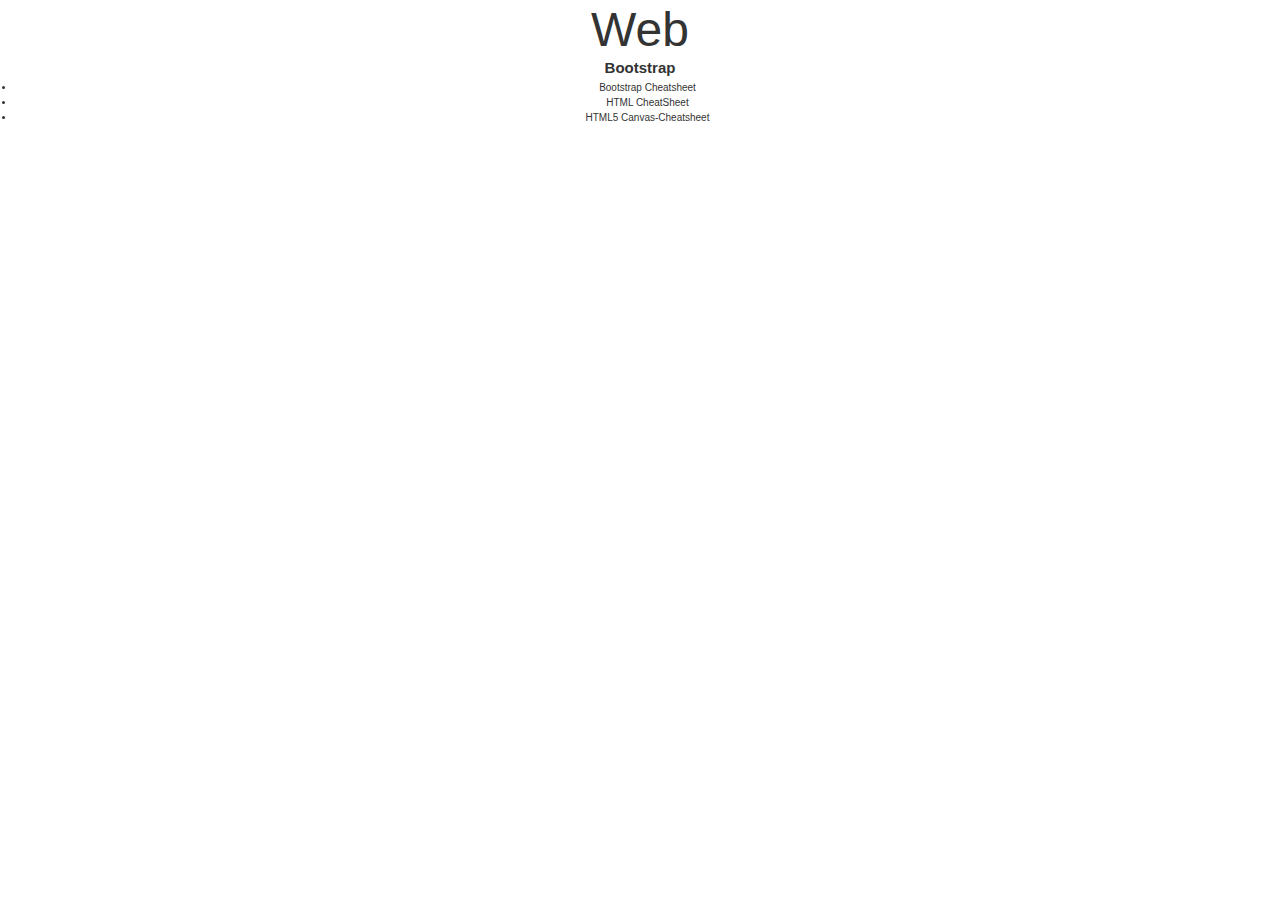
<file: zy-web.html>
<!-- Time-stamp: <zy-web.html, 2016-04-30 10:25 Ziyu Zhang > -->

<!DOCTYPE html PUBLIC "-//W3C//DTD HTML 4.01 Transitional//EN">

<html>
  <head>
    <title> Web </title>
    <meta http-equiv="Content-Type" content="text/html; charset=utf-8">
    <link rev="made" href="mailto:emacs_dd@yahoo.com">
    <link rel="stylesheet" type="text/css" href="./zy.css">
  </head>

  <body>

    <h1> Web </h1>

    <h2> Bootstrap </h2>

    <ul>
      <li> <a href=" http://hackerthemes.com/bootstrap-cheatsheet/">Bootstrap Cheatsheet</a> </li>
      <li> <a href="http://www.simplehtmlguide.com/cheatsheet.php">HTML CheatSheet</a> </li>
      <li> <a href="https://simon.html5.org/dump/html5-canvas-cheat-sheet.html">HTML5 Canvas-Cheatsheet</a> </li>
    </ul>

  </body>
</html>
</file>
<file: zy.css>
/* Time-stamp: <zy.css, 2016-04-26 21:19 Ziyu Zhang > */

*{
	margin: 0;
	padding: 0;
	border: 0;
	vertical-align: baseline;
	outline: none;
	box-sizing: border-box;
}
body{
	text-rendering: optimizeLegibility;
	font-size: 62.5%;
	font-family: -apple-system, BlinkMacSystemFont, 'PingFang SC', 'Hiragino Sans GB', 'Microsoft YaHei', sans-serif;
	text-align: center;
	color: #333;
	line-height: 1;
	background: #fff;
}
.section{
	width: 100%;
}
a{
	color: #333;
	cursor: hand;
	z-index: 9999;
	-webkit-transition: color .15s ease-in 0s;
	-moz-transition: color .15s ease-in 0s;
	-ms-transition: color .15s ease-in 0s;
}
::selection{
	background: #f60c3e;
	color: #fff;
}
.body-text{
	max-width: 55%;
	width: 40rem;
}

/* * { */
/* margin: 0px; */
/* padding: 0px; */
/* } */

/* /\* Page definitions *\/ */
/* html, body { */
/* height: 100%; */
/* } */

/* td, div { */
/* font: normal 11px/14px Arial, sans-serif; */
/* color: #cecece; */
/* text-align: left; */
/* } */

/* body{ */
/* font-family: "Bitstream Vera Sans", sans-serif; /\* favour free fonts!! *\/ */
/* /\* background-color: #eee; *\/ */
/* /\* background-color: #ededed; *\/ */
/* /\* background-color: LightYellow1; *\/ */
/* /\* background-color: LightGray; *\/ */
/* background: #efdcc2; */
/* /\* background: #feda6b; *\/ */
/* /\* background: #b67b5f; *\/ */
/* /\* background-color: beige; *\/ */
/* /\* background-color: ivory; *\/ */
/* /\* background-color: SeaGreen3; *\/ */
/* /\* background-color: seashell; *\/ */
/* /\* background-color: ivory; *\/ */
/* /\* background-color: #f5f5f5; *\/ */
/* /\* background-color: #F8F4E7; *\/ */
/* /\* background-color: #37A66E; *\/ */
/* /\* background-color: #F0CC7A; *\/ */
/* /\* background-color: #E3BB84; *\/ */
/* /\* background-color: #A6754E; *\/ */
/* /\* background-color: #6b5f4e; *\/ */
/* /\* background-color: #6A7A7A; *\/ */
/* /\* color: #cecece; *\/ */
/* /\* background: url(http://static.colourlovers.com/images/v3/bg.png) center repeat-y; *\/ */

/* /\* background-color: #0791FA; *\/ */

/* /\* font: normal 11px/14px Arial, sans-serif; *\/ */
/* /\* color: #cecece; *\/ */

/* /\* background: url(http://static.colourlovers.com/images/v3/bg.png) center repeat-y; *\/ */

/* margin: 0; */
/* padding: 1em; */
/* /\* color: #552800; *\/ */
/* } */

/* ==================================Head====================================== */
/* h1,h2,h3,h4,h5,h6{ */
/* color: #000; */
/* font-weight: bold; */
/* font-family: "Bitstream Vera Sans", sans-serif; /\* favour free fonts!! *\/ */
/* border: 0; */
/* background-color: transparent; */
/* } */

h1{
    text-align: center;
	font-size: 3rem;
	color: #333;
	font-weight: 400;
	line-height: 1.26;
	z-index: 999;
	padding: 0 .5em;
	-webkit-transition: color .15s ease-in 0s;
	-moz-transition: color .15s ease-in 0s;
	-ms-transition: color .15s ease-in 0s;
}

h1 a{
	text-decoration: none;
	color: #333;
}
h1 a:hover{
	color: #f60c3e;
	-webkit-transition: color .15s ease-in 0s;
	-moz-transition: color .15s ease-in 0s;
	-ms-transition: color .15s ease-in 0s;
}
h1 span{
	opacity: 1;
	font-weight: 100;
	vertical-align: super;
	font-size: 0.5em;
	margin-right: .5em;
}
h1 span:before{
	content: "№ ";
}

/* h1 { */
/* font-size: 3rem; */
/* text-align: center; */
/* } */

.tagline{
    text-align: center;
	font-size: 2rem;
	margin: 0 0 1.5em 1em;
	color: #333;
	line-height: 1.5;
	letter-spacing: -0.05em;
	height: 9rem;
	font-weight: 900;
	overflow: visible !important;
	font-family: 'PingFang SC', 'Myriad Pro', 'Hiragino Sans GB', 'Microsoft YaHei', sans-serif;
}
.tagline i{
	font-style: normal;
}
.tagline em{
	letter-spacing: -0.27em;
	font-style: normal;
}

h2.pulldown {
    margin-left: 0px;
    margin-right: 0px;
    margin-top: 10pt;
    padding: 3px 0px 3px 10px;
    /* color: #005a9c;
                 color: #f63811;
                 color: #c61a02; */
    color: #005a9c;
    font-family: georgia, "trebuchet ms";
    font-weight: bold;
    font-size: 20px;
    /* border-bottom: #005a9c 1px solid;*/
    border: #005a9c 1px solid;
    border-left: #005a9c 6px solid;
    border-right: #005a9c 6px solid;

    /* border-width: 1px;*/
    /* border-style: ridge;*/
    background: #c4d9ef;
    line-height: 1;
    background-image: url(http://127.0.0.1/images/lightblue.gif);
    // background: url(http://127.0.0.1/images/arrow_up.gif);no-repeat right
}

h3.pulldown {
    margin-left: 5px;
    margin-right: 0px;
    margin-top: 5pt;
    padding: 3px 0px 3px 5px;
    color: #2b804c;
    /* color: #6b18e7;
                 color: #ff3300;*/
    font-family: "trebuchet ms";
    font-weight: bold;
    font-size: 18px;
    border-bottom: #2b804c 1px solid;
    border-left: #2b804c 6px solid;
    border-right: #2b804c 6px solid;
    /* border-bottom: #6b18e7 1px dashed;
                 border-style: groove; */
    background: #d9eae0;
    line-height: 1;
    background-image: url(http://127.0.0.1/images/lightgreen.gif);
}

h3.titlebar, .tbar h3, .tbarhigh h3 {
    border-top: 1px solid #bcd;
    background: #eef0f3 url("http://127.0.0.1/images/titlebar_bg2.png")
                        repeat-x bottom left;
    font-size: 82.3%;
    color: #456;
    padding: .3em .5em 1.7em .5em;
    margin: 0 0 -.5em 0;
}
.tbar b, .tbarhigh b {display: none;margin: 0; padding: 0;}

lh4.pulldown {
    margin-left: 10px;
    margin-right: 0px;
    padding: 3px 0px 3px 10px;
    font-family: "trebuchet ms";
    font-weight: bold;
    font-size: 16px;
    /* color: (#963455; fce6eb) (4d2b82, e0d5f1) */
    color: #d04b44;
    border-bottom: #d04b44 1px solid;
    border-left: #d04b44 6px solid;
    /*: #f2dad8;*/
    line-height: 1;
    /* background-image: url(../images/nicebg2.png);*/
}

/* END Head */

p{

    /* font-size: 1rem; */
    font-size: 3.0em;
}

img {
    border: none;
}

/* ============== */
/* Anchor */
/* ============== */
/* a, a:link, a:visited, a:active, a:hover { */
/* color: #505050; */
/* http://www.colourlovers.com/ */

/* /\* text-decoration: underline; *\/ */
/* } */

a {
    /*color: #666666;*/
    text-decoration: none;
    /* font-size: inherit; */
    /* font-family: inherit; */
}

a:link {
    /*color:#0000A0; */
    /* background-color: blue; */
    background-color: transparent;
    text-decoration: none;
}
a:hover {
    /* color: #EAB719; */
    /* text-decoration: none; */
    background-color: transparent;
    font-size: inherit;
    font-family: inherit;
}

a:visited {
    /* color: #A000A0; */
    background-color: transparent;
    text-decoration: none;
}

a.active {color: #00A000;}

.center {
    text-align: center;
}

.italic {
    font-style: italic;
}

.bold {
    font-weight: bold;
}

.quote {
    margin-left: 40px;
    margin-right: 40px;
}

.hrsmall {
    width: 80px;
    height: 1px;
    margin-left: 20px;
}

th {
    text-align: left;
}

hr {
    height: 1px;
    border: none;
    background-color: #000;
}

fieldset {
    background-color: #eee;
    padding: 0.8em;
}
input[type="submit"] {
    padding-left: 0.5em;
    padding-right: 0.5em;
}

#contents {position: absolute; top: 0; left: 0; margin: 0px; padding: 0px; z-index:20;}
#main {padding: 0px; margin-left: 0px; margin-top: 0px; height: auto; margin-bottom: 80px; z-index:20}
#footer {position: absolute; bottom: 0; z-index:10;}

/* ==================================Primary Navigation====================================== */
#primary-navigation {
    clear: left;
    background: url("http://127.0.0.1/images/primary_navigation_background.gif") repeat-x #75A2CE;
    margin: 0 21px;
    height: 28px;
    padding: 0px;
    position: relative;
    z-index: 3;
}

#primary-navigation ul {
    margin: 0;
    padding: 0;
}

#primary-navigation li {
    float: left;
    display: block;
    padding: 5px 13px 5px 13px;
    border-left: 1px solid #B7CDE1;
    height: 18px;
    position: relative;
    z-index: 5;
}

#primary-navigation li.edge {
    padding: 5px 15px 5px 15px;
}

#primary-navigation li a {
    /* font-family: arial, franklin gothic medium cond,sans-serif; */
    font-weight: bold;
    font-size: 10pt;
    color: white;
    text-transform: uppercase;
    height: 18px;
}

#primary-navigation li div,
#primary-navigation li ul,
#primary-navigation li li {
    width: 145px;
}

#primary-navigation li div {
    position: absolute;
    left: 0px;
    top: 28px;
    background: url("http://127.0.0.1/images/primary_navigation_corners_lower.gif") bottom no-repeat transparent;
    padding: 0 0 3px;
    margin: 0;
    display: none;
}

#primary-navigation li.edge div {
    left: auto;
    right: -1px;
    top: 28px;
}

#primary-navigation li.edge li {
    text-align: right;
}

#primary-navigation li ul {
    background: url("http://127.0.0.1/images/primary_navigation_dropdown_background.gif") repeat-x #707070;
    padding: 0 0 14px;
    margin: 0;
    display: table; /* Mozilla, Opera background fix *//* Mozilla, Opera background fix */
}

#primary-navigation li li {
    display: block;
    float: left;
    padding: 0;
    margin: 10px 0px -10px;
    border-left: none;
    height: 30px;
}

#primary-navigation li li a {
    display: block;
    padding: 6px 15px 3px;
    margin: 0px 0px;
    text-transform: none;
    font-family: Tahoma, Arial, Helvetica, sans-serif;
    font-size: 10pt;
    font-weight: normal;
}

#primary-navigation li li a img {
    vertical-align: middle;
}

#primary-navigation li li:hover {
    background: none transparent;
}

#primary-navigation a:hover {
    text-decoration: none;
}

#primary-navigation li li a:hover {
    text-decoration: none;
    background: #474747;
}

#primary-navigation li:hover div, #primary-navigation li.over div {
    display: block;
}

#primary-navigation li:hover,
#primary-navigation li.over,
#primary-navigation li.active {
    background: url("http://127.0.0.1/images/primary_navigation_background_active.gif") repeat-x #2469AF;
}

/* Code for removing the primary navigation */
.nonav #top-of-page {
    height: 77px;
}

.nonav #content {
    background: url("http://127.0.0.1/images/background_no_nav.gif") no-repeat white;
}
/* END Primary Navigation */

/* Head*/

/* toplink */
.toplink {
    font-size: small;
    align: right;
    margin-right: 10px;
    line-height:6;
}
.toplink a {
    text-decoration: none;
    color: inherit;
    background: inherit;
}
.toplink a:hover { text-decoration: underline }
/*.toplink A:visited { color: darkgray; text-decoration: none }*/
/* END toplink */

/* /\* toplink *\/ */
/* .toplink { */
/*	font-size: small; */
/*	float: right; */
/*	margin-right: 10px; */
/*	line-height:2; */
/* } */
/* .toplink A { */
/*	text-decoration: none; */
/*	color: inherit; */
/*	background: inherit; */
/* } */
/* .toplink A:hover { text-decoration: underline } */
/* /\*.toplink A:visited { color: darkgray; text-decoration: none }*\/ */
/* /\* END toplink *\/ */

/* ==================================list====================================== */
ul{
    line-height: 1.5em;
    margin: 0.5em 0 0 1.5em;
    padding: 0;
}

ol {
    line-height: 1.5em;
    margin: 0.5em 0 0 1.5em;
    padding: 0;
}
ul a, ol a {
    text-decoration: underline;
}
ul.square{
    list-style-type: square;
    list-style-image: url(http://127.0.0.1/images/bullet.gif);
}

ul.blank{
    list-style:none;
}
ul.mac{
    list-style: disc outside;
    list-style-image:url(http://127.0.0.1/images/mac_pic3.gif);
}
ul.ballblue{
    list-style-image:url(http://127.0.0.1/images/ballblue.gif);
}
ul.arrow{
    list-style-image:url(http://127.0.0.1/images/arrow_rt.gif);
}

/* END list */

/* Generic nowrap class */
.nowrap {
    white-space: nowrap;
}

/* menu */
.menu {
    display: none;
    margin-left: 5px;
    color: #000;
}
.menu a {
    color: #333;
}
/*
   .menu a:hover {
                   color: #B22222;
                   margin-left: 10px;
                   }
*/

#nav-menu ul{
    list-style: none;
    padding: 0;
    margin: 0;
}

#nav-menu li {
    float: left;
    margin: 0 0.15em;
}

#nav-menu li a {
    background: url(background.gif) #fff bottom left repeat-x;
    height: 2em;
    line-height: 2em;
    float: left;
    width: 9em;
    display: block;
    border: 0.1em solid #dcdce9;
    color: #0d2474;
    text-decoration: none;
    text-align: center;
    margin: 0; position: relative;
    background: #666 url(/images/block-title-bg.png) repeat-x;
}

/* Hide from IE5-Mac \*/
#nav-menu li a {
    float: none
}
/* End hide */

#nav-menu {
    width:30em
}

#nav-menu-1 li {
    margin-left: 0px;
    margin-right: 0px;
    margin-top: 5pt;
    padding: 3px 0px 3px 10px;
    /* color: #005a9c;
                    color: #f63811;
                    color: #c61a02; */
    color: #005a9c;
    font-family: georgia, "trebuchet ms";
    font-weight: bold;
    font-size: 12pt;
    /*border-bottom: #005a9c 1px solid;*/
    border: #005a9c 1px solid;
    border-left: #005a9c 2px solid;
    border-right: #005a9c 2px solid;
    /* border-width: 1px;*/
    /* border-style: ridge;*/

    /*background: url(http://127.0.0.1/images/block-title-bg.png) repeat-x;}*/
    background: #c4d9ef;
    line-height: 1;
    background-image: url(images/lightblue.gif);
    /* background-image: url(images/lightblue.gif);*/
    /* background: url(images/arrow_up.gif);no-repeat right */
}

/* kbd */
kbd {
    font-family: courier;
    /* font-weight: bold; */
    color: Blue; /* Green */
    /* background-color: #d4cfcb; */
    /* border: 1px dashed #666666; */
    /* padding: 0 0.1em; */
}

/* code */
code {
    font-family: courier;
    font-weight: bold;
    color: Blue;
    /* background-color: #d4cfcb; */
    /* border: 1px dashed #666666; */
    /* padding: 0 0.1em; */
}

filename {
    font-family: courier;
    font-weight: bold;
    font-style italic;
    color: Blue;
    /* background-color: #d4cfcb; */
    /* border: 1px dashed #666666; */
    /* padding: 0 0.1em; */
}

/* ==================================pre====================================== */
pre{
    text-align: left;
    font-family:arial;
    font-size: 11pt;
    line-height: 120%;
    background-color: #305050;
    /* background-color: #333333; */
    /* background-color: #f0fff0; */
    /* color: blue ; */
    color:navy;
    margin-right: 2em;
    /* padding: 3px 0px 3px 10px; */
}
pre.free {
    border: 1px dashed #666666;
    /*padding: 0.5em;*/
    padding: 3px 0px 3px 10px;
    margin-left: 1em;
    margin-right: 2em;
    white-space: pre;
    background-color: #f0fff0;
    color: #000000 ;
    font-family : Luxi Mono, Luxi Sans, Monospace, sans-serif, 宋体;
    font-size: 90%;
    line-height: 100%;
    /* line-height: 3pt */
    overflow: auto;
    /* max-height: 2cm; */
}

pre.zy {
    border: 1px dashed #666666;
    /*padding: 0.5em;*/
    padding: 3px 0px 3px 10px;
    margin-left: 1em;
    margin-right: 2em;
    white-space: pre;
    background-color: #f0fff0;
    color: #000000 ;
    font-family : Luxi Mono, Luxi Sans, Monospace, sans-serif, 宋体;
    font-size: 90%;
    line-height: 100%;
    /* line-height: 3pt */
    overflow: auto;
    max-height: 2cm;
}

pre.high {
    max-height: 6cm;
}

/* .pre a { */
/* text-decoration: underline; */
/* } */

pre.syntax {
    background: lightblue;
}

pre.error {
    background-color: pink;
}

pre.url {
    background: bisque;
}

pre.verse {
    background: pink;
}

/* END pre */

/* ==================================Footer====================================== */
#footer {
    clear: both;
    height: 0px;
    width: 100%;
    margin: 10px 0 0;
    font-size: 8pt;
    color: #A9AAAA;
    /*background: url("http://www.vmware.com/img/background_footer.gif") repeat-x;*/
}

#footer-corner {
    background: url("http://www.vmware.com/img/corner_footer_ll.gif") no-repeat bottom left;
    position: relative;
    margin: -11px -1px 0;
    height: 0px;
    width: 100%;
}

#footer-corner div {
    background: url("http://www.vmware.com/img/corner_footer_lr.gif") no-repeat bottom right transparent;
    height: 11px;
    position: relative;
    right: -2px;
}

#footer div.inner {
    /* This is required for IE 5.5 */
    padding: 10px 16px 10px;
    background: url("http://www.vmware.com/img/corner_footer_lr.gif") no-repeat bottom right;
}

#footer p {
    float: left;
    margin: 0;
    padding: 0 10px 0 0;
    font-size: 10px;
}

#footer ul {
    float: left;
    margin: 0;
    padding: 0 0 0 12px;
}

#footer ul > li {
    background: none;
} /* Remove separator from first item in standards compliant browsers */

#footer li + li {
    background: url("http://www.vmware.com/img/separator_footer.gif") no-repeat 0 3px;
} /* Insert separator on all but first element */

#footer li {
    color: #53606D;
    background: url("http://www.vmware.com/img/separator_footer.gif") no-repeat 0px 3px;
    display: block;
    float: left;
    margin-left: -9px;
    padding-left: 9px;
    padding-right: 16px;
    font-size: 10pt;
}

#footer a {
    color: #A9AAAA;
}

#footer a:hover {
    color: #EAB719;
}

#footer a.rssfeed {
    float: right;
}

* {
    padding:0;
    margin:0;
}
/* END Footer */

.sysHand {
    cursor:pointer;cursor:hand;
}
.sysBr {
    word-wrap:break-word;
    table-layout:fixed;
    overflow:hidden;
    text-overflow:ellipsis;
}
.sysBr180 {
    word-wrap:xbreak-word;
    table-layout:fixed;
    overflow:hidden;
    text-overflow:ellipsis;
    width:180px;
}

.backtotop {
    max-height: 10pt;
    text-align: right;
    text-decoration:none;
    font-family: arial;
    font-weight: bold;
    font-size: 10pt;
}

/* Source code */
.srccode {
    color: #070;
    background-color: #eee;
    font-family: courier;
    font-style: normal;
    font-weight: normal;
}

.formBtn {
    height: 23px;
    color: #515151;
    padding: 0 15px;
    font: bold 11px Arial, sans-serif;
}
</file>
